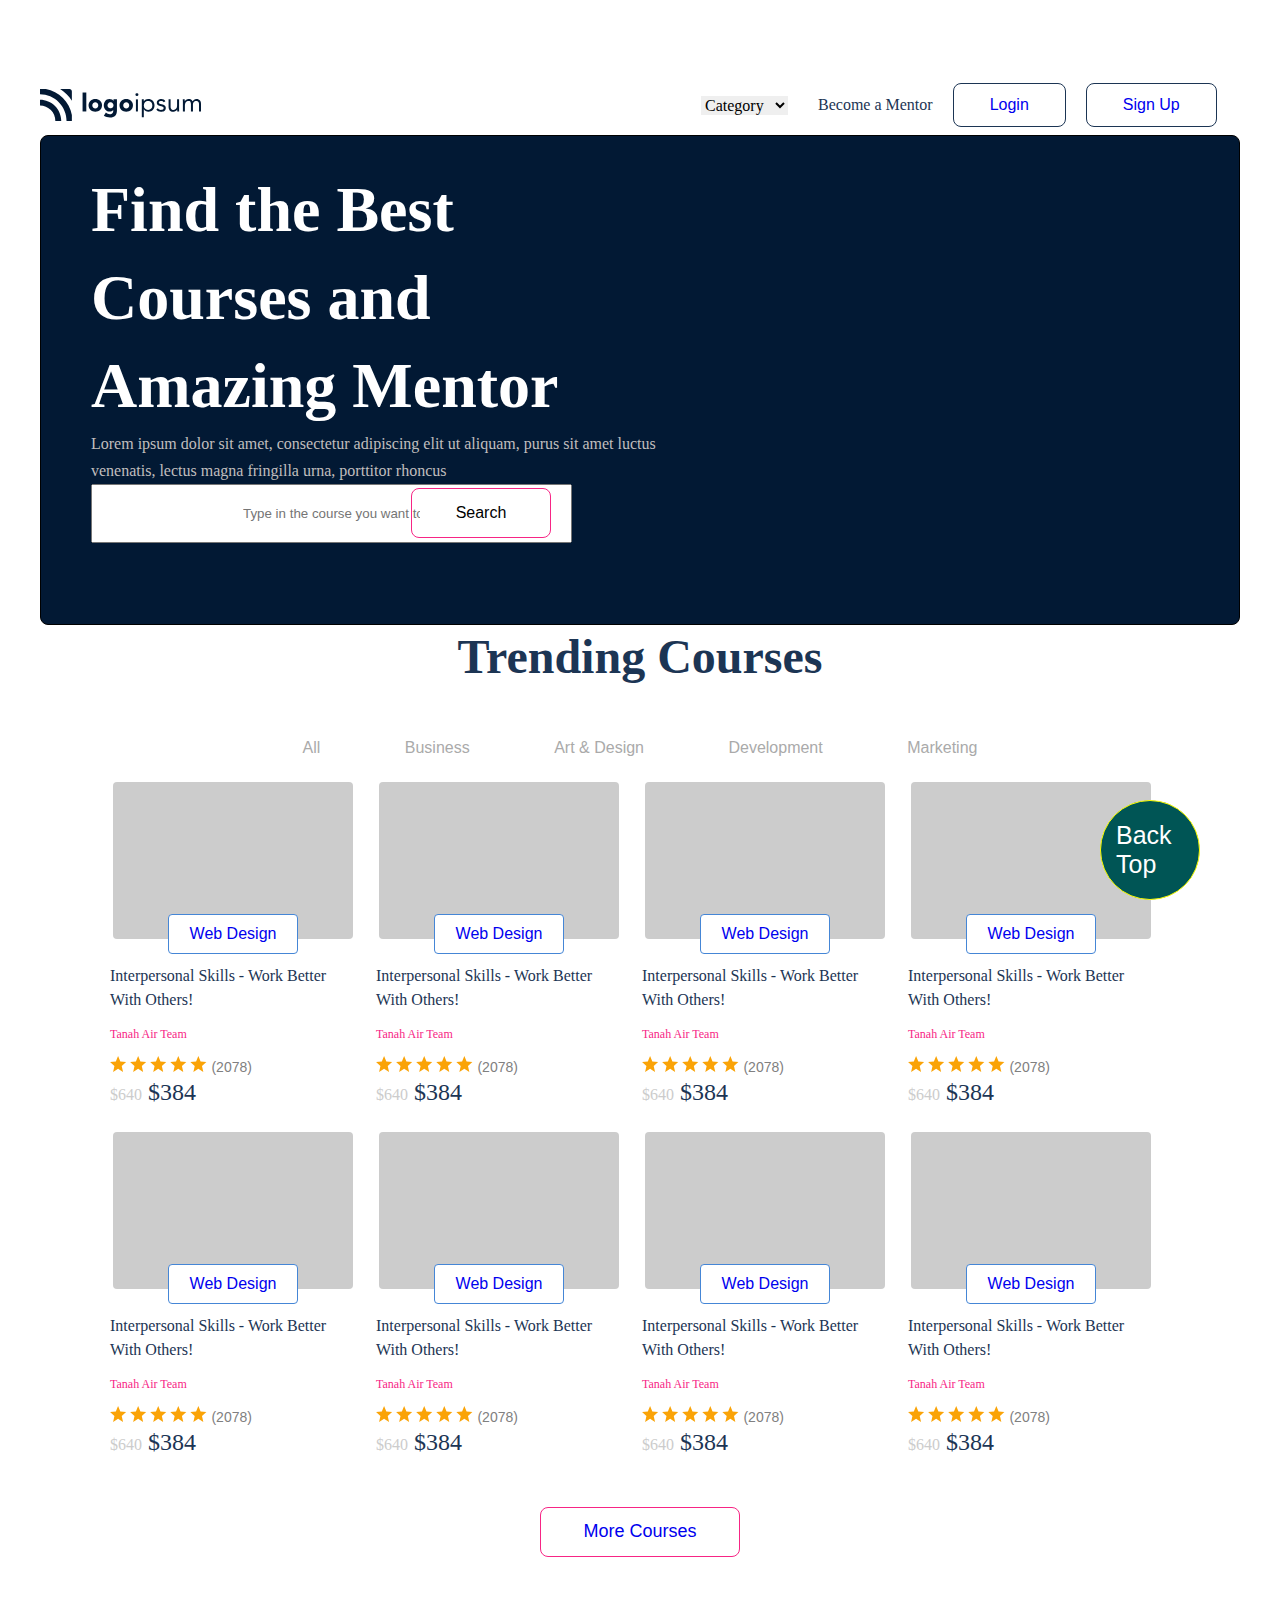
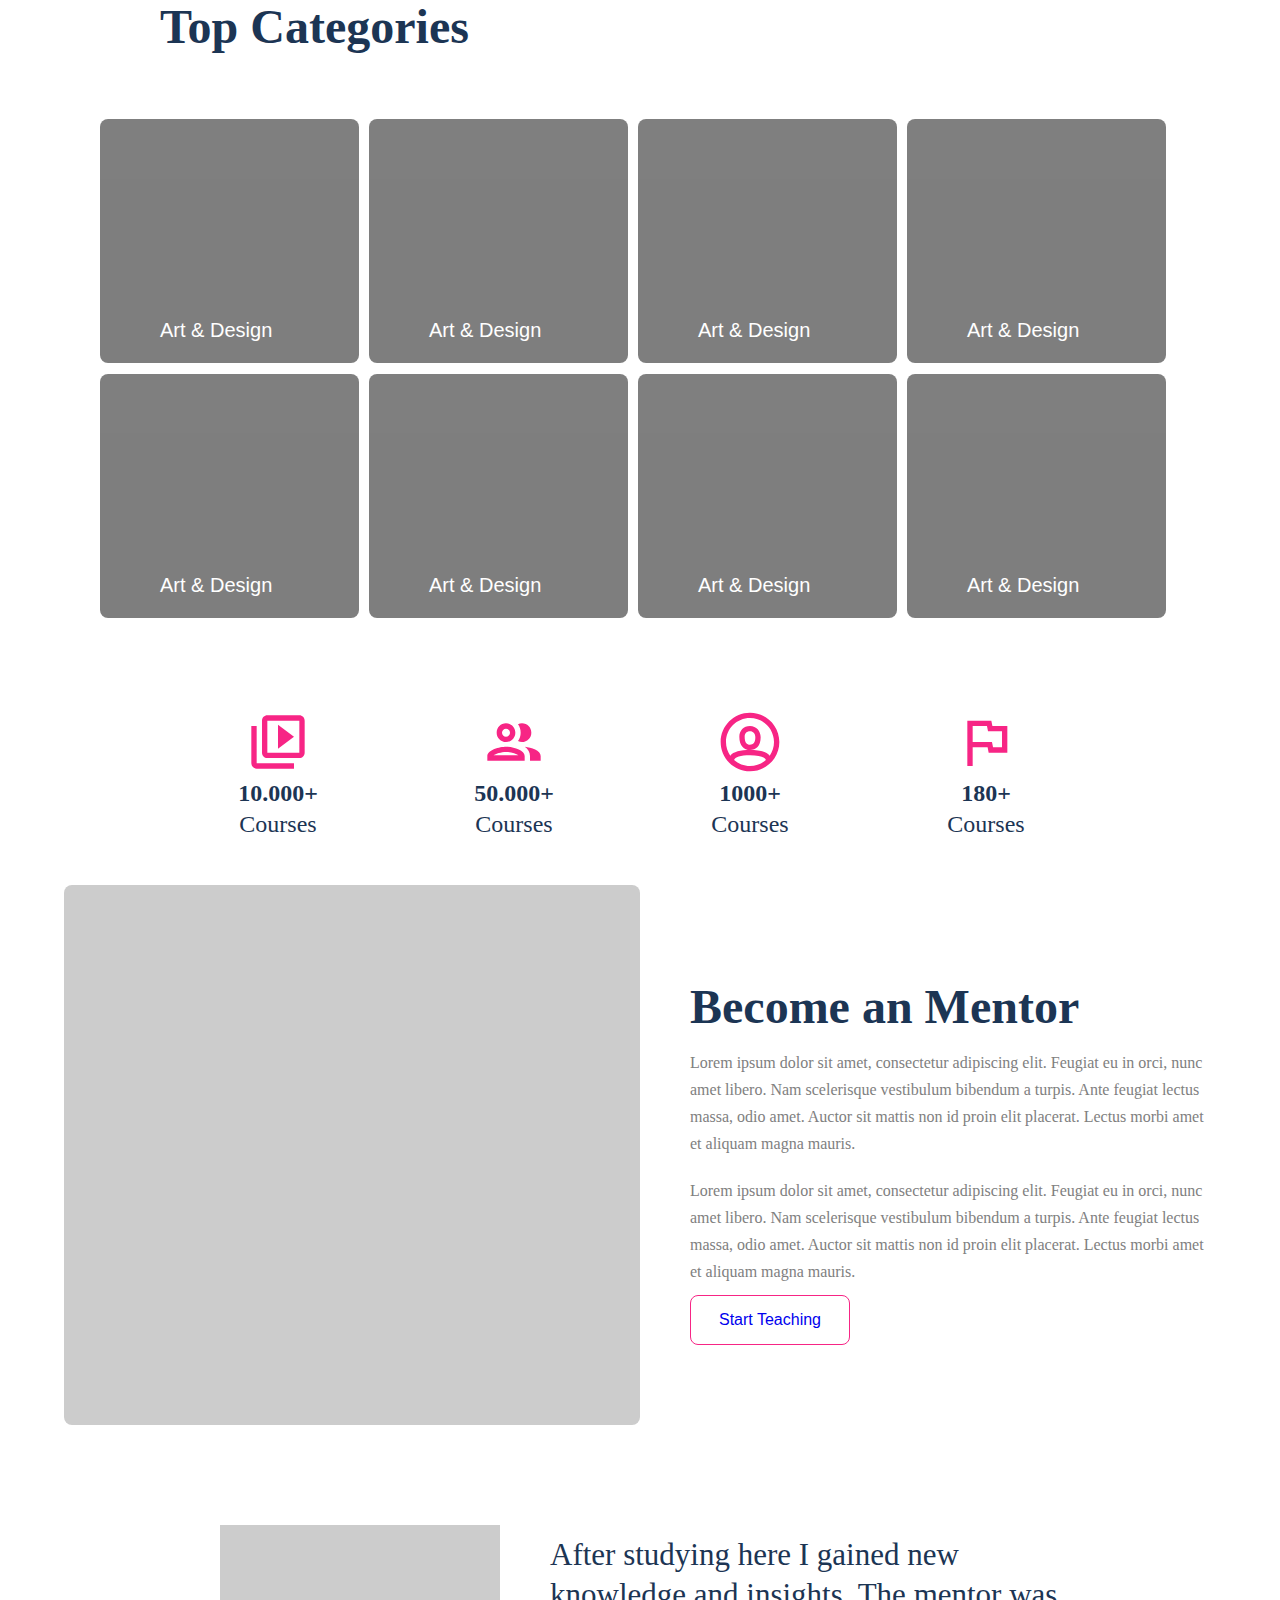
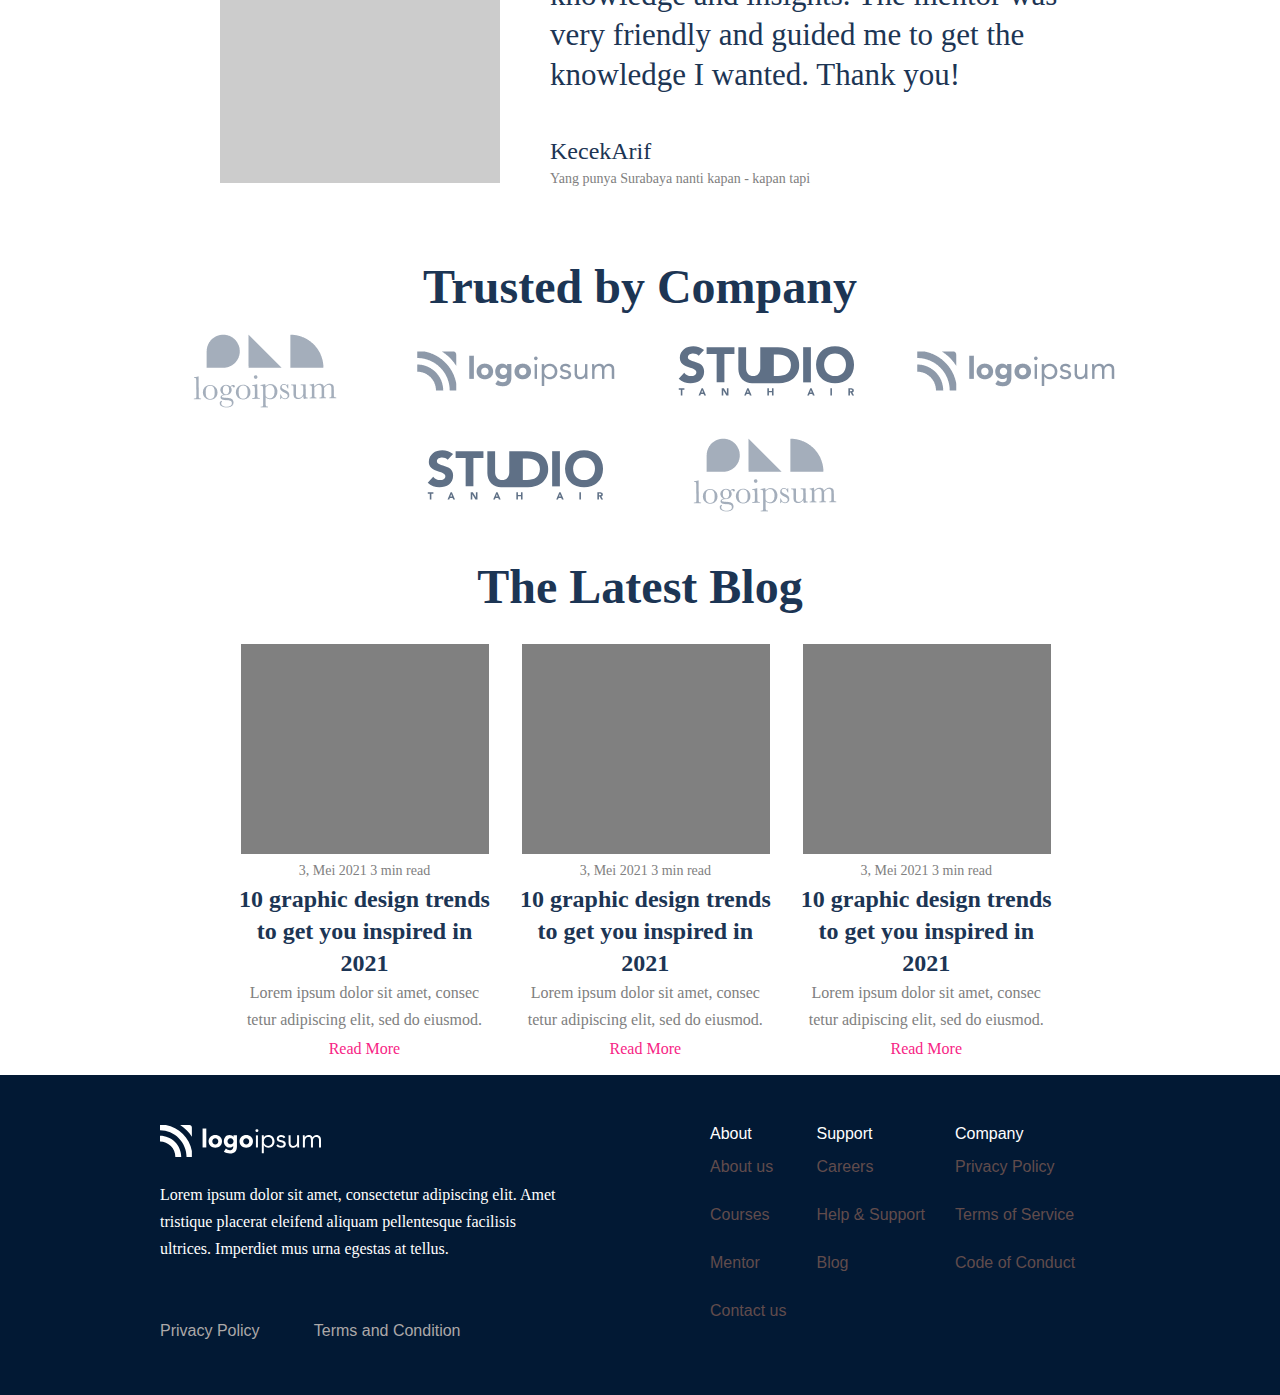
<file: index.html>
<!DOCTYPE html>
<html lang="en">
<head>
    <meta charset="UTF-8">
    <meta name="viewport" content="width=device-width, initial-scale=1.0">
    <title>Home page</title>
    <link rel="stylesheet" href="./scss/main.css">
</head>
<body>
    
    

    <header>
        <div class="container">

            <nav>
                <svg xmlns="http://www.w3.org/2000/svg" width="161" height="32" viewBox="0 0 161 32" fill="none">
                    <path d="M0 10.6653V16.5895C2.01585 16.5881 4.01219 16.9859 5.87479 17.7601C7.73739 18.5343 9.4297 19.6697 10.8549 21.1015C12.2797 22.5327 13.4097 24.2319 14.1802 26.1019C14.9507 27.9719 15.3466 29.9762 15.3453 32H21.2402C21.2349 26.344 18.9955 20.9212 15.0135 16.9215C11.0314 12.9217 5.632 10.6717 0 10.6653H0Z" fill="#021934"/>
                    <path d="M29.4803 0H20.1382C24.8642 3.00768 28.8687 7.02862 31.8643 11.7743V2.39241C31.8639 1.75775 31.6125 1.14924 31.1655 0.700619C30.7184 0.252003 30.1123 -1.57043e-07 29.4803 0Z" fill="#021934"/>
                <path d="M5.86977 0H0V5.33388C7.04017 5.34123 13.7899 8.15302 18.7681 13.1523C23.7464 18.1515 26.5465 24.9298 26.554 31.9999H31.8645V26.1052C30.6638 19.6265 27.5376 13.6648 22.8976 9.00502C18.2575 4.34523 12.321 1.20578 5.86977 0Z" fill="#021934"/>
                <path d="M46.3133 3.52246H42.5718V22.4613H46.3133V3.52246Z" fill="#021934"/>
                <path d="M60.0706 11.7281C59.4477 11.1594 58.7186 10.7206 57.9256 10.4371C56.2221 9.83639 54.3656 9.83639 52.6621 10.4371C51.8688 10.7204 51.1394 11.1593 50.5163 11.7281C49.9053 12.2938 49.4171 12.9801 49.0824 13.7441C48.7365 14.5775 48.5583 15.4714 48.5583 16.3744C48.5583 17.2773 48.7365 18.1713 49.0824 19.0047C49.4158 19.7708 49.9041 20.459 50.5163 21.0257C51.1383 21.5949 51.8673 22.0336 52.6604 22.3158C54.3638 22.9176 56.2206 22.9176 57.924 22.3158C58.7174 22.0336 59.4466 21.5949 60.0689 21.0257C60.6809 20.4588 61.1691 19.7706 61.5028 19.0047C61.8488 18.1713 62.0269 17.2773 62.0269 16.3744C62.0269 15.4714 61.8488 14.5775 61.5028 13.7441C61.1684 12.9804 60.6809 12.2941 60.0706 11.7281ZM57.5013 18.6047C56.8954 19.1528 56.1089 19.4561 55.2935 19.4561C54.478 19.4561 53.6915 19.1528 53.0856 18.6047C52.5763 17.9734 52.2985 17.1856 52.2985 16.3731C52.2985 15.5606 52.5763 14.7728 53.0856 14.1415C53.6915 13.5934 54.478 13.2901 55.2935 13.2901C56.1089 13.2901 56.8954 13.5934 57.5013 14.1415C58.0106 14.7728 58.2884 15.5606 58.2884 16.3731C58.2884 17.1856 58.0106 17.9734 57.5013 18.6047Z" fill="#021934"/>
                <path d="M73.5031 11.8903H73.4562C73.2831 11.6464 73.0822 11.4237 72.8575 11.2268C72.5852 10.9849 72.2838 10.7784 71.9602 10.612C71.1424 10.1906 70.2346 9.97586 69.3155 9.98635C68.51 9.97219 67.7135 10.1573 66.9961 10.5253C66.3276 10.8729 65.7374 11.3547 65.262 11.9409C64.7772 12.545 64.4053 13.2323 64.1643 13.9695C63.9081 14.729 63.7775 15.5255 63.7778 16.3274C63.7683 17.1881 63.912 18.0437 64.2021 18.8537C64.4649 19.5929 64.8746 20.2708 65.4062 20.8461C65.9359 21.4091 66.5787 21.8526 67.2921 22.1472C68.0677 22.4646 68.899 22.6221 69.7364 22.6103C70.3559 22.5996 70.9684 22.4766 71.5443 22.2474C72.1902 22.0013 72.7498 21.57 73.1535 21.0069H73.2038V22.1859C73.2178 22.5791 73.1533 22.9712 73.014 23.339C72.8748 23.7068 72.6636 24.0428 72.3929 24.3274C72.0495 24.6325 71.648 24.8645 71.2127 25.0092C70.7774 25.1539 70.3174 25.2085 69.8605 25.1695C69.1361 25.1776 68.4181 25.0324 67.7533 24.7434C67.0918 24.4465 66.4746 24.0588 65.9194 23.5914L63.8491 26.6945C64.6953 27.379 65.6845 27.8629 66.7429 28.1101C67.7902 28.3519 68.8614 28.4737 69.936 28.473C72.2973 28.473 74.0557 27.876 75.2112 26.6819C76.3668 25.4878 76.9448 23.7384 76.9453 21.4339V10.287H73.5073L73.5031 11.8903ZM73.2784 17.439C73.1308 17.7954 72.9145 18.1191 72.642 18.3914C72.3645 18.669 72.0392 18.8939 71.6818 19.055C71.3108 19.2204 70.9093 19.3059 70.5033 19.3059C70.0973 19.3059 69.6958 19.2204 69.3247 19.055C68.9721 18.8916 68.6511 18.667 68.3763 18.3914C68.1026 18.1168 67.8855 17.7907 67.7373 17.4318C67.5891 17.0729 67.5129 16.6881 67.5129 16.2996C67.5129 15.9111 67.5891 15.5263 67.7373 15.1674C67.8855 14.8085 68.1026 14.4824 68.3763 14.2078C68.6512 13.9322 68.9722 13.7073 69.3247 13.5434C69.6959 13.3785 70.0974 13.2933 70.5033 13.2933C70.9092 13.2933 71.3106 13.3785 71.6818 13.5434C72.0391 13.7051 72.3643 13.9302 72.642 14.2078C73.0536 14.6233 73.3336 15.1518 73.4469 15.7267C73.5601 16.3016 73.5015 16.8974 73.2784 17.439Z" fill="#021934"/>
                <path d="M91.0015 11.7281C90.3786 11.1594 89.6496 10.7206 88.8565 10.4371C87.153 9.83639 85.2965 9.83639 83.593 10.4371C82.7997 10.7204 82.0703 11.1593 81.4472 11.7281C80.8362 12.2938 80.348 12.9801 80.0133 13.7441C79.6674 14.5775 79.4893 15.4714 79.4893 16.3744C79.4893 17.2773 79.6674 18.1713 80.0133 19.0047C80.3468 19.7708 80.835 20.459 81.4472 21.0257C82.0697 21.5951 82.7993 22.0338 83.593 22.3158C85.2964 22.9176 87.1532 22.9176 88.8565 22.3158C89.65 22.0336 90.3792 21.5949 91.0015 21.0257C91.6137 20.459 92.102 19.7708 92.4354 19.0047C92.7814 18.1713 92.9595 17.2773 92.9595 16.3744C92.9595 15.4714 92.7814 14.5775 92.4354 13.7441C92.1007 12.9801 91.6126 12.2938 91.0015 11.7281ZM88.4322 18.6047C87.8264 19.1528 87.0398 19.4561 86.2244 19.4561C85.4089 19.4561 84.6224 19.1528 84.0165 18.6047C83.5073 17.9734 83.2294 17.1856 83.2294 16.3731C83.2294 15.5606 83.5073 14.7728 84.0165 14.1415C84.6224 13.5934 85.4089 13.2901 86.2244 13.2901C87.0398 13.2901 87.8264 13.5934 88.4322 14.1415C88.9415 14.7728 89.2193 15.5606 89.2193 16.3731C89.2193 17.1856 88.9415 17.9734 88.4322 18.6047Z" fill="#021934"/>
                <path d="M97.9226 10.3713H95.916V22.4614H97.9226V10.3713Z" fill="#021934"/>
                <path d="M96.92 4.1719C96.7254 4.16818 96.5322 4.20529 96.3528 4.28083C96.1733 4.35638 96.0115 4.46871 95.8777 4.61063C95.6737 4.81721 95.5351 5.07981 95.4795 5.36535C95.4238 5.65088 95.4536 5.94657 95.565 6.21514C95.6764 6.48372 95.8645 6.71316 96.1056 6.87456C96.3466 7.03596 96.6299 7.12208 96.9196 7.12208C97.2093 7.12208 97.4926 7.03596 97.7336 6.87456C97.9747 6.71316 98.1628 6.48372 98.2742 6.21514C98.3856 5.94657 98.4154 5.65088 98.3597 5.36535C98.3041 5.07981 98.1655 4.81721 97.9615 4.61063C97.8279 4.46865 97.6663 4.35627 97.4869 4.28072C97.3076 4.20516 97.1145 4.16809 96.92 4.1719Z" fill="#021934"/>
                <path d="M112.766 11.8738C112.202 11.295 111.523 10.8415 110.773 10.5424C109.95 10.2167 109.072 10.0545 108.188 10.0649C107.354 10.0553 106.531 10.2413 105.782 10.6081C105.044 10.9764 104.391 11.4953 103.865 12.1314H103.811V10.3715H101.807V28.352H103.811V20.3184H103.862C104.288 21.0552 104.909 21.6591 105.656 22.0632C106.523 22.5507 107.504 22.7961 108.498 22.7739C109.311 22.7791 110.117 22.6163 110.865 22.2956C111.587 21.9879 112.239 21.5351 112.781 20.9651C113.331 20.3825 113.764 19.6985 114.055 18.9508C114.672 17.3195 114.672 15.5176 114.055 13.8864C113.761 13.1369 113.323 12.453 112.766 11.8738ZM112.058 18.1895C111.871 18.7159 111.579 19.1982 111.199 19.6065C110.819 20.0149 110.359 20.3405 109.849 20.5634C108.72 21.0275 107.455 21.0275 106.327 20.5634C105.816 20.3405 105.356 20.0146 104.975 19.6058C104.595 19.197 104.302 18.7141 104.115 18.187C103.721 17.0412 103.721 15.7959 104.115 14.6502C104.302 14.1231 104.595 13.6401 104.975 13.2314C105.356 12.8226 105.816 12.4966 106.327 12.2738C107.455 11.8096 108.72 11.8096 109.849 12.2738C110.36 12.4966 110.82 12.8226 111.2 13.2314C111.581 13.6401 111.874 14.1231 112.061 14.6502C112.455 15.7959 112.455 17.0412 112.061 18.187L112.058 18.1895Z" fill="#021934"/>
                <path d="M124.625 16.421C124.244 16.1347 123.82 15.9123 123.368 15.7625C122.871 15.5944 122.364 15.4604 121.85 15.3616C121.464 15.2954 121.082 15.2094 120.705 15.104C120.369 15.0123 120.042 14.8912 119.727 14.7419C119.475 14.627 119.248 14.4647 119.057 14.2635C118.894 14.0837 118.807 13.8479 118.813 13.605C118.809 13.343 118.885 13.086 119.031 12.869C119.176 12.6547 119.364 12.474 119.584 12.3393C119.819 12.1965 120.076 12.0919 120.344 12.0294C120.618 11.9613 120.9 11.9265 121.182 11.9259C121.72 11.9091 122.252 12.0482 122.713 12.3267C123.129 12.5898 123.477 12.9482 123.729 13.3726L125.401 12.2619C125.031 11.5277 124.429 10.9371 123.69 10.5819C122.945 10.2344 122.132 10.058 121.311 10.0657C120.754 10.0643 120.2 10.1426 119.665 10.2981C119.152 10.4449 118.665 10.6723 118.223 10.9718C117.8 11.2584 117.448 11.6383 117.194 12.0825C116.931 12.5555 116.798 13.0903 116.809 13.632C116.788 14.1622 116.907 14.6886 117.156 15.157C117.382 15.5488 117.698 15.8808 118.078 16.1254C118.497 16.3909 118.952 16.5953 119.428 16.7326C119.943 16.8875 120.483 17.0254 121.049 17.1461C121.375 17.2151 121.693 17.2926 122.001 17.3785C122.29 17.4564 122.567 17.5737 122.824 17.7271C123.051 17.8622 123.248 18.0425 123.403 18.2568C123.557 18.4942 123.634 18.7743 123.622 19.0576C123.631 19.3554 123.55 19.6489 123.39 19.8997C123.231 20.1375 123.02 20.3361 122.773 20.4808C122.506 20.6405 122.215 20.7543 121.911 20.8176C121.603 20.8857 121.288 20.9204 120.972 20.9212C120.347 20.9455 119.727 20.7932 119.184 20.4816C118.684 20.1623 118.245 19.7569 117.885 19.2842L116.292 20.5246C116.785 21.2938 117.485 21.9069 118.311 22.293C119.158 22.6304 120.063 22.7931 120.974 22.7713C121.567 22.7718 122.158 22.7026 122.734 22.565C123.283 22.4376 123.806 22.2147 124.278 21.9065C124.729 21.6057 125.103 21.2016 125.368 20.7275C125.656 20.1895 125.799 19.5849 125.781 18.9743C125.797 18.4493 125.692 17.9278 125.472 17.4509C125.273 17.0466 124.983 16.6942 124.625 16.421Z" fill="#021934"/>
                <path d="M139.082 19.594V10.3713H137.075V16.2661C137.082 16.9016 137.008 17.5353 136.857 18.1524C136.728 18.6813 136.5 19.1808 136.186 19.6244C135.887 20.0367 135.488 20.3657 135.028 20.5801C134.498 20.8164 133.923 20.9315 133.343 20.917C132.951 20.9488 132.557 20.8856 132.195 20.7328C131.832 20.58 131.511 20.3419 131.259 20.0387C130.777 19.3344 130.541 18.4895 130.588 17.6362V10.3713H128.582V17.8374C128.576 18.5142 128.667 19.1883 128.852 19.8391C129.013 20.416 129.3 20.95 129.69 21.4029C130.082 21.8456 130.569 22.1915 131.116 22.4134C131.767 22.6686 132.462 22.7917 133.161 22.7755C133.631 22.7793 134.099 22.7138 134.551 22.581C134.958 22.4619 135.347 22.2883 135.708 22.0648C136.036 21.8618 136.334 21.6141 136.595 21.3288C136.829 21.0749 137.024 20.7874 137.174 20.4757H137.226C137.226 20.821 137.234 21.1578 137.252 21.4862C137.269 21.8147 137.277 22.142 137.277 22.4681H139.181C139.181 22.0712 139.164 21.6319 139.129 21.1502C139.094 20.6686 139.079 20.1498 139.082 19.594Z" fill="#021934"/>
                <path d="M160.768 13.0198C160.634 12.4348 160.37 11.8878 159.996 11.4198C159.618 10.967 159.131 10.619 158.581 10.4093C157.889 10.1583 157.156 10.0401 156.42 10.0606C155.622 10.0256 154.831 10.2375 154.156 10.6678C153.531 11.1185 153.005 11.6949 152.613 12.3604C152.511 12.1532 152.377 11.9163 152.214 11.6497C152.032 11.3617 151.802 11.1081 151.533 10.9002C151.202 10.6479 150.834 10.449 150.442 10.3107C149.916 10.1331 149.363 10.0498 148.808 10.0648C148.338 10.0609 147.87 10.1265 147.419 10.2594C147.012 10.3785 146.623 10.5521 146.261 10.7756C145.933 10.9788 145.635 11.2265 145.374 11.5116C145.14 11.7654 144.945 12.0529 144.796 12.3646H144.744C144.744 12.0194 144.735 11.6842 144.719 11.3541C144.702 11.024 144.693 10.6998 144.693 10.3722H142.789C142.789 10.7691 142.806 11.2084 142.84 11.6901C142.874 12.1718 142.891 12.6885 142.891 13.2404V22.4623H144.9V16.5726C144.893 15.9368 144.967 15.3028 145.119 14.6855C145.247 14.1563 145.474 13.6567 145.789 13.2135C146.088 12.801 146.486 12.472 146.947 12.2577C147.477 12.0212 148.052 11.9062 148.632 11.9208C148.975 11.8914 149.321 11.9538 149.632 12.1017C149.944 12.2496 150.211 12.4777 150.406 12.7629C150.837 13.649 151.024 14.6347 150.947 15.6177V22.464H152.95V15.4863C152.944 14.9891 153.027 14.4948 153.194 14.0269C153.343 13.6122 153.571 13.2306 153.865 12.9036C154.143 12.5974 154.48 12.3513 154.856 12.1802C155.235 12.0075 155.648 11.9193 156.065 11.9217C156.56 11.9036 157.053 12.0007 157.505 12.2055C157.862 12.3783 158.17 12.6359 158.405 12.9558C158.631 13.2725 158.789 13.6329 158.869 14.0143C158.955 14.4133 158.998 14.8204 158.997 15.2286V22.4623H161V15.125C161.007 14.4165 160.929 13.7096 160.768 13.0198Z" fill="#021934"/>
            </svg>

            <select name="" id="">
                <option value=""> Category</option>
                <option value=""> Css</option>
                <option value=""> Scss</option>
                <option value=""> JavaScript</option>
            </select>
            <p class="text-nav">
                Become a Mentor
            </p>

            <div class="btn-nav">
                <a href="#">Login</a>
            </div>
            <div class="btn-nav2">
                <a href="#">Sign Up</a>
            </div>  
            </nav>
            
        <div class="hero">
            <p class="text-find">Find the Best Courses and Amazing Mentor</p>
            <p class="text-hero">Lorem ipsum dolor sit amet, consectetur adipiscing elit ut aliquam, purus sit amet luctus venenatis, lectus magna fringilla urna, porttitor rhoncus </p>
            <input type="" placeholder="Type in the course you want to learn"> 
            <div class="btn-hero">
                <a href="#">Search</a>
            </div>
        </div>
            <div class="rect-hero"></div>
        </div>
    </header>


    <main class="main-home">



        <section class="trending">
            <div class="container">
                <p class="text-home1">Trending Courses</p>

                <ul class="par-home">
                    <li class="item-home">
                        <a href="#">All</a>
                        <a href="#">Business</a>
                        <a href="#">Art & Design</a>
                        <a href="#">Development</a>
                        <a href="#">Marketing</a>
                    </li>
                </ul>

                <div class="cards-home">
                    <div class="card-home">
                        <div class="gray-holder"></div>
                        <div class="btn-home">
                            <a href="#">Web Design</a>
                        </div>
                        <p class="card-text1">Interpersonal skills - work better with others!</p>
                        <p class="card-text2">Tanah Air Team</p>
                        <div class="star-home">
                            <svg xmlns="http://www.w3.org/2000/svg" width="97" height="16" viewBox="0 0 97 16" fill="none">
                                <path fill-rule="evenodd" clip-rule="evenodd" d="M8.08141 12.8589L13.0422 16L11.7258 10.08L16.1086 6.09684L10.3371 5.58316L8.08141 0L5.82576 5.58316L0.0541992 6.09684L4.43706 10.08L3.12059 16L8.08141 12.8589Z" fill="#FAA307"/>
                                <path fill-rule="evenodd" clip-rule="evenodd" d="M28.1498 12.8589L33.1106 16L31.7941 10.08L36.177 6.09684L30.4054 5.58316L28.1498 0L25.8941 5.58316L20.1226 6.09684L24.5054 10.08L23.189 16L28.1498 12.8589Z" fill="#FAA307"/>
                                <path fill-rule="evenodd" clip-rule="evenodd" d="M48.2176 12.8589L53.1785 16L51.862 10.08L56.2449 6.09684L50.4733 5.58316L48.2176 0L45.962 5.58316L40.1904 6.09684L44.5733 10.08L43.2568 16L48.2176 12.8589Z" fill="#FAA307"/>
                                <path fill-rule="evenodd" clip-rule="evenodd" d="M68.2858 12.8589L73.2466 16L71.9301 10.08L76.313 6.09684L70.5414 5.58316L68.2858 0L66.0301 5.58316L60.2585 6.09684L64.6414 10.08L63.3249 16L68.2858 12.8589Z" fill="#FAA307"/>
                                <path fill-rule="evenodd" clip-rule="evenodd" d="M88.3536 12.8589L93.3144 16L91.998 10.08L96.3808 6.09684L90.6093 5.58316L88.3536 0L86.098 5.58316L80.3264 6.09684L84.7093 10.08L83.3928 16L88.3536 12.8589Z" fill="#FAA307"/>
                                </svg> <span>(2078)</span>
                        </div>
                        <p class="price"><span>$640</span> $384</p>
                    </div>
                    <div class="card-home">
                        <div class="gray-holder"></div>
                        <div class="btn-home">
                            <a href="#">Web Design</a>
                        </div>
                        <p class="card-text1">Interpersonal skills - work better with others!</p>
                        <p class="card-text2">Tanah Air Team</p>
                        <div class="star-home">
                            <svg xmlns="http://www.w3.org/2000/svg" width="97" height="16" viewBox="0 0 97 16" fill="none">
                                <path fill-rule="evenodd" clip-rule="evenodd" d="M8.08141 12.8589L13.0422 16L11.7258 10.08L16.1086 6.09684L10.3371 5.58316L8.08141 0L5.82576 5.58316L0.0541992 6.09684L4.43706 10.08L3.12059 16L8.08141 12.8589Z" fill="#FAA307"/>
                                <path fill-rule="evenodd" clip-rule="evenodd" d="M28.1498 12.8589L33.1106 16L31.7941 10.08L36.177 6.09684L30.4054 5.58316L28.1498 0L25.8941 5.58316L20.1226 6.09684L24.5054 10.08L23.189 16L28.1498 12.8589Z" fill="#FAA307"/>
                                <path fill-rule="evenodd" clip-rule="evenodd" d="M48.2176 12.8589L53.1785 16L51.862 10.08L56.2449 6.09684L50.4733 5.58316L48.2176 0L45.962 5.58316L40.1904 6.09684L44.5733 10.08L43.2568 16L48.2176 12.8589Z" fill="#FAA307"/>
                                <path fill-rule="evenodd" clip-rule="evenodd" d="M68.2858 12.8589L73.2466 16L71.9301 10.08L76.313 6.09684L70.5414 5.58316L68.2858 0L66.0301 5.58316L60.2585 6.09684L64.6414 10.08L63.3249 16L68.2858 12.8589Z" fill="#FAA307"/>
                                <path fill-rule="evenodd" clip-rule="evenodd" d="M88.3536 12.8589L93.3144 16L91.998 10.08L96.3808 6.09684L90.6093 5.58316L88.3536 0L86.098 5.58316L80.3264 6.09684L84.7093 10.08L83.3928 16L88.3536 12.8589Z" fill="#FAA307"/>
                                </svg> <span>(2078)</span>
                        </div>
                        <p class="price"><span>$640</span> $384</p>
                    </div>
                    <div class="card-home">
                        <div class="gray-holder"></div>
                        <div class="btn-home">
                            <a href="#">Web Design</a>
                        </div>
                        <p class="card-text1">Interpersonal skills - work better with others!</p>
                        <p class="card-text2">Tanah Air Team</p>
                        <div class="star-home">
                            <svg xmlns="http://www.w3.org/2000/svg" width="97" height="16" viewBox="0 0 97 16" fill="none">
                                <path fill-rule="evenodd" clip-rule="evenodd" d="M8.08141 12.8589L13.0422 16L11.7258 10.08L16.1086 6.09684L10.3371 5.58316L8.08141 0L5.82576 5.58316L0.0541992 6.09684L4.43706 10.08L3.12059 16L8.08141 12.8589Z" fill="#FAA307"/>
                                <path fill-rule="evenodd" clip-rule="evenodd" d="M28.1498 12.8589L33.1106 16L31.7941 10.08L36.177 6.09684L30.4054 5.58316L28.1498 0L25.8941 5.58316L20.1226 6.09684L24.5054 10.08L23.189 16L28.1498 12.8589Z" fill="#FAA307"/>
                                <path fill-rule="evenodd" clip-rule="evenodd" d="M48.2176 12.8589L53.1785 16L51.862 10.08L56.2449 6.09684L50.4733 5.58316L48.2176 0L45.962 5.58316L40.1904 6.09684L44.5733 10.08L43.2568 16L48.2176 12.8589Z" fill="#FAA307"/>
                                <path fill-rule="evenodd" clip-rule="evenodd" d="M68.2858 12.8589L73.2466 16L71.9301 10.08L76.313 6.09684L70.5414 5.58316L68.2858 0L66.0301 5.58316L60.2585 6.09684L64.6414 10.08L63.3249 16L68.2858 12.8589Z" fill="#FAA307"/>
                                <path fill-rule="evenodd" clip-rule="evenodd" d="M88.3536 12.8589L93.3144 16L91.998 10.08L96.3808 6.09684L90.6093 5.58316L88.3536 0L86.098 5.58316L80.3264 6.09684L84.7093 10.08L83.3928 16L88.3536 12.8589Z" fill="#FAA307"/>
                                </svg> <span>(2078)</span>
                        </div>
                        <p class="price"><span>$640</span> $384</p>
                    </div>
                    <div class="card-home">
                        <div class="gray-holder"></div>
                        <div class="btn-home">
                            <a href="#">Web Design</a>
                        </div>
                        <p class="card-text1">Interpersonal skills - work better with others!</p>
                        <p class="card-text2">Tanah Air Team</p>
                        <div class="star-home">
                            <svg xmlns="http://www.w3.org/2000/svg" width="97" height="16" viewBox="0 0 97 16" fill="none">
                                <path fill-rule="evenodd" clip-rule="evenodd" d="M8.08141 12.8589L13.0422 16L11.7258 10.08L16.1086 6.09684L10.3371 5.58316L8.08141 0L5.82576 5.58316L0.0541992 6.09684L4.43706 10.08L3.12059 16L8.08141 12.8589Z" fill="#FAA307"/>
                                <path fill-rule="evenodd" clip-rule="evenodd" d="M28.1498 12.8589L33.1106 16L31.7941 10.08L36.177 6.09684L30.4054 5.58316L28.1498 0L25.8941 5.58316L20.1226 6.09684L24.5054 10.08L23.189 16L28.1498 12.8589Z" fill="#FAA307"/>
                                <path fill-rule="evenodd" clip-rule="evenodd" d="M48.2176 12.8589L53.1785 16L51.862 10.08L56.2449 6.09684L50.4733 5.58316L48.2176 0L45.962 5.58316L40.1904 6.09684L44.5733 10.08L43.2568 16L48.2176 12.8589Z" fill="#FAA307"/>
                                <path fill-rule="evenodd" clip-rule="evenodd" d="M68.2858 12.8589L73.2466 16L71.9301 10.08L76.313 6.09684L70.5414 5.58316L68.2858 0L66.0301 5.58316L60.2585 6.09684L64.6414 10.08L63.3249 16L68.2858 12.8589Z" fill="#FAA307"/>
                                <path fill-rule="evenodd" clip-rule="evenodd" d="M88.3536 12.8589L93.3144 16L91.998 10.08L96.3808 6.09684L90.6093 5.58316L88.3536 0L86.098 5.58316L80.3264 6.09684L84.7093 10.08L83.3928 16L88.3536 12.8589Z" fill="#FAA307"/>
                                </svg> <span>(2078)</span>
                        </div>
                        <p class="price"><span>$640</span> $384</p>
                    </div>
                    <div class="card-home">
                        <div class="gray-holder"></div>
                        <div class="btn-home">
                            <a href="#">Web Design</a>
                        </div>
                        <p class="card-text1">Interpersonal skills - work better with others!</p>
                        <p class="card-text2">Tanah Air Team</p>
                        <div class="star-home">
                            <svg xmlns="http://www.w3.org/2000/svg" width="97" height="16" viewBox="0 0 97 16" fill="none">
                                <path fill-rule="evenodd" clip-rule="evenodd" d="M8.08141 12.8589L13.0422 16L11.7258 10.08L16.1086 6.09684L10.3371 5.58316L8.08141 0L5.82576 5.58316L0.0541992 6.09684L4.43706 10.08L3.12059 16L8.08141 12.8589Z" fill="#FAA307"/>
                                <path fill-rule="evenodd" clip-rule="evenodd" d="M28.1498 12.8589L33.1106 16L31.7941 10.08L36.177 6.09684L30.4054 5.58316L28.1498 0L25.8941 5.58316L20.1226 6.09684L24.5054 10.08L23.189 16L28.1498 12.8589Z" fill="#FAA307"/>
                                <path fill-rule="evenodd" clip-rule="evenodd" d="M48.2176 12.8589L53.1785 16L51.862 10.08L56.2449 6.09684L50.4733 5.58316L48.2176 0L45.962 5.58316L40.1904 6.09684L44.5733 10.08L43.2568 16L48.2176 12.8589Z" fill="#FAA307"/>
                                <path fill-rule="evenodd" clip-rule="evenodd" d="M68.2858 12.8589L73.2466 16L71.9301 10.08L76.313 6.09684L70.5414 5.58316L68.2858 0L66.0301 5.58316L60.2585 6.09684L64.6414 10.08L63.3249 16L68.2858 12.8589Z" fill="#FAA307"/>
                                <path fill-rule="evenodd" clip-rule="evenodd" d="M88.3536 12.8589L93.3144 16L91.998 10.08L96.3808 6.09684L90.6093 5.58316L88.3536 0L86.098 5.58316L80.3264 6.09684L84.7093 10.08L83.3928 16L88.3536 12.8589Z" fill="#FAA307"/>
                                </svg> <span>(2078)</span>
                        </div>
                        <p class="price"><span>$640</span> $384</p>
                    </div>
                    <div class="card-home">
                        <div class="gray-holder"></div>
                        <div class="btn-home">
                            <a href="#">Web Design</a>
                        </div>
                        <p class="card-text1">Interpersonal skills - work better with others!</p>
                        <p class="card-text2">Tanah Air Team</p>
                        <div class="star-home">
                            <svg xmlns="http://www.w3.org/2000/svg" width="97" height="16" viewBox="0 0 97 16" fill="none">
                                <path fill-rule="evenodd" clip-rule="evenodd" d="M8.08141 12.8589L13.0422 16L11.7258 10.08L16.1086 6.09684L10.3371 5.58316L8.08141 0L5.82576 5.58316L0.0541992 6.09684L4.43706 10.08L3.12059 16L8.08141 12.8589Z" fill="#FAA307"/>
                                <path fill-rule="evenodd" clip-rule="evenodd" d="M28.1498 12.8589L33.1106 16L31.7941 10.08L36.177 6.09684L30.4054 5.58316L28.1498 0L25.8941 5.58316L20.1226 6.09684L24.5054 10.08L23.189 16L28.1498 12.8589Z" fill="#FAA307"/>
                                <path fill-rule="evenodd" clip-rule="evenodd" d="M48.2176 12.8589L53.1785 16L51.862 10.08L56.2449 6.09684L50.4733 5.58316L48.2176 0L45.962 5.58316L40.1904 6.09684L44.5733 10.08L43.2568 16L48.2176 12.8589Z" fill="#FAA307"/>
                                <path fill-rule="evenodd" clip-rule="evenodd" d="M68.2858 12.8589L73.2466 16L71.9301 10.08L76.313 6.09684L70.5414 5.58316L68.2858 0L66.0301 5.58316L60.2585 6.09684L64.6414 10.08L63.3249 16L68.2858 12.8589Z" fill="#FAA307"/>
                                <path fill-rule="evenodd" clip-rule="evenodd" d="M88.3536 12.8589L93.3144 16L91.998 10.08L96.3808 6.09684L90.6093 5.58316L88.3536 0L86.098 5.58316L80.3264 6.09684L84.7093 10.08L83.3928 16L88.3536 12.8589Z" fill="#FAA307"/>
                                </svg> <span>(2078)</span>
                        </div>
                        <p class="price"><span>$640</span> $384</p>
                    </div>
                    <div class="card-home">
                        <div class="gray-holder"></div>
                        <div class="btn-home">
                            <a href="#">Web Design</a>
                        </div>
                        <p class="card-text1">Interpersonal skills - work better with others!</p>
                        <p class="card-text2">Tanah Air Team</p>
                        <div class="star-home">
                            <svg xmlns="http://www.w3.org/2000/svg" width="97" height="16" viewBox="0 0 97 16" fill="none">
                                <path fill-rule="evenodd" clip-rule="evenodd" d="M8.08141 12.8589L13.0422 16L11.7258 10.08L16.1086 6.09684L10.3371 5.58316L8.08141 0L5.82576 5.58316L0.0541992 6.09684L4.43706 10.08L3.12059 16L8.08141 12.8589Z" fill="#FAA307"/>
                                <path fill-rule="evenodd" clip-rule="evenodd" d="M28.1498 12.8589L33.1106 16L31.7941 10.08L36.177 6.09684L30.4054 5.58316L28.1498 0L25.8941 5.58316L20.1226 6.09684L24.5054 10.08L23.189 16L28.1498 12.8589Z" fill="#FAA307"/>
                                <path fill-rule="evenodd" clip-rule="evenodd" d="M48.2176 12.8589L53.1785 16L51.862 10.08L56.2449 6.09684L50.4733 5.58316L48.2176 0L45.962 5.58316L40.1904 6.09684L44.5733 10.08L43.2568 16L48.2176 12.8589Z" fill="#FAA307"/>
                                <path fill-rule="evenodd" clip-rule="evenodd" d="M68.2858 12.8589L73.2466 16L71.9301 10.08L76.313 6.09684L70.5414 5.58316L68.2858 0L66.0301 5.58316L60.2585 6.09684L64.6414 10.08L63.3249 16L68.2858 12.8589Z" fill="#FAA307"/>
                                <path fill-rule="evenodd" clip-rule="evenodd" d="M88.3536 12.8589L93.3144 16L91.998 10.08L96.3808 6.09684L90.6093 5.58316L88.3536 0L86.098 5.58316L80.3264 6.09684L84.7093 10.08L83.3928 16L88.3536 12.8589Z" fill="#FAA307"/>
                                </svg> <span>(2078)</span>
                        </div>
                        <p class="price"><span>$640</span> $384</p>
                    </div>
                    <div class="card-home">
                        <div class="gray-holder"></div>
                        <div class="btn-home">
                            <a href="#">Web Design</a>
                        </div>
                        <p class="card-text1">Interpersonal skills - work better with others!</p>
                        <p class="card-text2">Tanah Air Team</p>
                        <div class="star-home">
                            <svg xmlns="http://www.w3.org/2000/svg" width="97" height="16" viewBox="0 0 97 16" fill="none">
                                <path fill-rule="evenodd" clip-rule="evenodd" d="M8.08141 12.8589L13.0422 16L11.7258 10.08L16.1086 6.09684L10.3371 5.58316L8.08141 0L5.82576 5.58316L0.0541992 6.09684L4.43706 10.08L3.12059 16L8.08141 12.8589Z" fill="#FAA307"/>
                                <path fill-rule="evenodd" clip-rule="evenodd" d="M28.1498 12.8589L33.1106 16L31.7941 10.08L36.177 6.09684L30.4054 5.58316L28.1498 0L25.8941 5.58316L20.1226 6.09684L24.5054 10.08L23.189 16L28.1498 12.8589Z" fill="#FAA307"/>
                                <path fill-rule="evenodd" clip-rule="evenodd" d="M48.2176 12.8589L53.1785 16L51.862 10.08L56.2449 6.09684L50.4733 5.58316L48.2176 0L45.962 5.58316L40.1904 6.09684L44.5733 10.08L43.2568 16L48.2176 12.8589Z" fill="#FAA307"/>
                                <path fill-rule="evenodd" clip-rule="evenodd" d="M68.2858 12.8589L73.2466 16L71.9301 10.08L76.313 6.09684L70.5414 5.58316L68.2858 0L66.0301 5.58316L60.2585 6.09684L64.6414 10.08L63.3249 16L68.2858 12.8589Z" fill="#FAA307"/>
                                <path fill-rule="evenodd" clip-rule="evenodd" d="M88.3536 12.8589L93.3144 16L91.998 10.08L96.3808 6.09684L90.6093 5.58316L88.3536 0L86.098 5.58316L80.3264 6.09684L84.7093 10.08L83.3928 16L88.3536 12.8589Z" fill="#FAA307"/>
                                </svg> <span>(2078)</span>
                        </div>
                        <p class="price"><span>$640</span> $384</p>
                    </div>
                </div>
                <div class="btn-home2">
                    <a href="#">More Courses</a>
                </div>
            </div>
        </section>

        <section class="categories">
            <div class="container">

                <p class="text-cat1">Top Categories</p>
                
                <div class="cards-cat">
                    <div class="card-cat">
                        <p>Art & Design</p>
                    </div>
                    <div class="card-cat">
                        <p>Art & Design</p>
                    </div>
                    <div class="card-cat">
                        <p>Art & Design</p>
                    </div>
                    <div class="card-cat">
                        <p>Art & Design</p>
                    </div>
                    <div class="card-cat">
                        <p>Art & Design</p>
                    </div>
                    <div class="card-cat">
                        <p>Art & Design</p>
                    </div>
                    <div class="card-cat">
                        <p>Art & Design</p>
                    </div>
                    <div class="card-cat">
                        <p>Art & Design</p>
                    </div>
                </div>
            </div>
            </section>

        <section class="actives">
                <div class="container">
                    <div class="act-par">

                        <div class="active-box">
                            <img src="./images/video_library.svg" alt="">
                            <p class="active-num">10.000+</p>
                            <p class="act-text1">Courses</p>
                        </div>
                        <div class="active-box">
                            <img src="/images/people.svg" alt="">
                            <p class="active-num">50.000+</p>
                            <p class="act-text1">Courses</p>
                        </div>
                        <div class="active-box">
                            <img src="./images/Container.svg" alt="">
                            <p class="active-num">1000+</p>
                            <p class="act-text1">Courses</p>
                        </div>
                        <div class="active-box">
                            <img src="./images/flag.svg" alt="">
                            <p class="active-num">180+</p>
                            <p class="act-text1">Courses</p>
                        </div>
                    </div>
                </div>
            </section>

        <section class="mentor">
            <div class="mentor-content">

                <div class="left-rect-m"></div>
            <div class="right-text-m">
                <p class="ment-text1">Become an Mentor</p>
                <p class="ment-text2">Lorem ipsum dolor sit amet, consectetur adipiscing elit. Feugiat eu in orci, nunc amet libero. Nam scelerisque vestibulum bibendum a turpis. Ante feugiat lectus massa, odio amet. Auctor sit mattis non id proin elit placerat. Lectus morbi amet et aliquam magna mauris.</p>
                <p class="ment-text2">Lorem ipsum dolor sit amet, consectetur adipiscing elit. Feugiat eu in orci, nunc amet libero. Nam scelerisque vestibulum bibendum a turpis. Ante feugiat lectus massa, odio amet. Auctor sit mattis non id proin elit placerat. Lectus morbi amet et aliquam magna mauris.</p>
                <div class="btn-mentor">
                    <a href="#">Start Teaching</a>
                </div>
            </div>
        </div>
        </section>

        <section class="kecek">
            <div class="container">
                <div class="kecek-content">

                    <div class="left-kecek">
                        
                    </div>
                    <div class="right-kecek">
                        <p class="kecek-text1">After studying here I gained new knowledge and insights. The mentor was very friendly and guided me to get the knowledge I wanted. Thank you!</p>
                        <p class="kecek-text2">KecekArif</p>
                        <p class="kecek-text3">Yang punya Surabaya nanti kapan - kapan tapi</p>
                    </div>
                </div>
            </div>
        </section>

        <section class="logos">
            <div class="container">
                    <p class="text-logo">Trusted by Company</p>
                    <div class="logo-2">
                        <img src="./images/01.png" alt="#">
                        <img src="./images/02.png" alt="#">
                        <img src="./images/05.svg" alt="#">
                        <img src="./images/02.png" alt="#">
                        <img src="./images/05.svg" alt="#">
                        <img src="./images/01.png" alt="#">
                    </div>
                </div>
            </div>
        </section>

        <section class="latest">
            <div class="container">
                <p class="text-l1">The Latest Blog</p>
                <div class="cards-latest">
                    <div class="card-latest">
                        <div class="gray-part"></div>
                        <p class="date">3, Mei 2021  3 min read</p>
                        <p class="text-l2">10 graphic design trends to get you inspired in 2021</p>
                        <p class="text-l3">Lorem ipsum dolor sit amet, consec tetur adipiscing elit, sed do eiusmod.</p>    
                        <p class="text-l4">Read More</p>
                    </div>
                    <div class="card-latest">
                        <div class="gray-part"></div>
                        <p class="date">3, Mei 2021  3 min read</p>
                        <p class="text-l2">10 graphic design trends to get you inspired in 2021</p>
                        <p class="text-l3">Lorem ipsum dolor sit amet, consec tetur adipiscing elit, sed do eiusmod.</p>    
                        <p class="text-l4">Read More</p>
                    </div>
                    <div class="card-latest">
                        <div class="gray-part"></div>
                        <p class="date">3, Mei 2021  3 min read</p>
                        <p class="text-l2">10 graphic design trends to get you inspired in 2021</p>
                        <p class="text-l3">Lorem ipsum dolor sit amet, consec tetur adipiscing elit, sed do eiusmod.</p>    
                        <p class="text-l4">Read More</p>
                    </div>
                </div>
            </div>
        </section>


    </main>


    <footer>
        <div class="container">
            <div class="content-footer">
                
                <div class="left-footer">
                    <svg xmlns="http://www.w3.org/2000/svg" width="161" height="32" viewBox="0 0 161 32" fill="none">
                        <path d="M0 10.665V16.5892C2.01585 16.5878 4.01219 16.9856 5.87479 17.7598C7.73739 18.534 9.4297 19.6695 10.8549 21.1012C12.2797 22.5324 13.4097 24.2316 14.1802 26.1017C14.9507 27.9717 15.3466 29.9759 15.3453 31.9997H21.2402C21.2349 26.3438 18.9955 20.921 15.0135 16.9212C11.0314 12.9215 5.632 10.6715 0 10.665H0Z" fill="white"/>
                        <path d="M29.4802 0H20.1381C24.8641 3.00768 28.8686 7.02862 31.8642 11.7743V2.39241C31.8637 1.75775 31.6124 1.14924 31.1653 0.700619C30.7183 0.252003 30.1122 -1.57043e-07 29.4802 0Z" fill="white"/>
                        <path d="M5.86977 0H0V5.33388C7.04017 5.34123 13.7899 8.15302 18.7681 13.1523C23.7464 18.1515 26.5465 24.9298 26.554 31.9999H31.8645V26.1052C30.6638 19.6265 27.5376 13.6648 22.8976 9.00502C18.2575 4.34523 12.321 1.20578 5.86977 0Z" fill="white"/>
                        <path d="M46.3136 3.52246H42.572V22.4613H46.3136V3.52246Z" fill="white"/>
                        <path d="M60.0705 11.7278C59.4476 11.1592 58.7185 10.7204 57.9255 10.4369C56.222 9.83615 54.3655 9.83615 52.662 10.4369C51.8686 10.7202 51.1392 11.159 50.5162 11.7278C49.9051 12.2935 49.417 12.9799 49.0823 13.7438C48.7363 14.5772 48.5582 15.4712 48.5582 16.3741C48.5582 17.277 48.7363 18.171 49.0823 19.0044C49.4157 19.7706 49.904 20.4588 50.5162 21.0255C51.1381 21.5947 51.8671 22.0333 52.6603 22.3156C54.3637 22.9174 56.2205 22.9174 57.9238 22.3156C58.7173 22.0333 59.4465 21.5947 60.0688 21.0255C60.6807 20.4585 61.169 19.7704 61.5027 19.0044C61.8487 18.171 62.0268 17.277 62.0268 16.3741C62.0268 15.4712 61.8487 14.5772 61.5027 13.7438C61.1683 12.9801 60.6808 12.2938 60.0705 11.7278ZM57.5012 18.6044C56.8953 19.1525 56.1088 19.4558 55.2933 19.4558C54.4779 19.4558 53.6913 19.1525 53.0855 18.6044C52.5762 17.9731 52.2984 17.1853 52.2984 16.3728C52.2984 15.5604 52.5762 14.7726 53.0855 14.1413C53.6913 13.5932 54.4779 13.2899 55.2933 13.2899C56.1088 13.2899 56.8953 13.5932 57.5012 14.1413C58.0104 14.7726 58.2883 15.5604 58.2883 16.3728C58.2883 17.1853 58.0104 17.9731 57.5012 18.6044Z" fill="white"/>
                        <path d="M73.5031 11.8901H73.4562C73.2831 11.6462 73.0822 11.4234 72.8575 11.2265C72.5852 10.9847 72.2838 10.7781 71.9602 10.6118C71.1424 10.1904 70.2346 9.97562 69.3155 9.98611C68.51 9.97194 67.7135 10.157 66.9961 10.5251C66.3276 10.8727 65.7374 11.3545 65.262 11.9406C64.7772 12.5448 64.4053 13.2321 64.1643 13.9693C63.9081 14.7287 63.7775 15.5252 63.7778 16.3271C63.7683 17.1879 63.912 18.0434 64.2021 18.8534C64.4649 19.5927 64.8746 20.2705 65.4062 20.8459C65.9359 21.4089 66.5787 21.8524 67.2921 22.1469C68.0677 22.4644 68.899 22.6219 69.7364 22.6101C70.3559 22.5993 70.9684 22.4764 71.5443 22.2471C72.1902 22.0011 72.7498 21.5697 73.1535 21.0067H73.2038V22.1856C73.2178 22.5789 73.1533 22.971 73.014 23.3387C72.8748 23.7065 72.6636 24.0426 72.3929 24.3271C72.0495 24.6322 71.648 24.8642 71.2127 25.009C70.7774 25.1537 70.3174 25.2082 69.8605 25.1692C69.1361 25.1774 68.4181 25.0322 67.7533 24.7431C67.0918 24.4463 66.4746 24.0586 65.9194 23.5911L63.8491 26.6943C64.6953 27.3788 65.6845 27.8627 66.7429 28.1098C67.7902 28.3517 68.8614 28.4734 69.936 28.4728C72.2973 28.4728 74.0557 27.8757 75.2112 26.6816C76.3668 25.4875 76.9448 23.7382 76.9453 21.4337V10.2867H73.5073L73.5031 11.8901ZM73.2784 17.4387C73.1308 17.7952 72.9145 18.1189 72.642 18.3911C72.3645 18.6688 72.0392 18.8936 71.6818 19.0547C71.3108 19.2202 70.9093 19.3057 70.5033 19.3057C70.0973 19.3057 69.6958 19.2202 69.3247 19.0547C68.9721 18.8914 68.6511 18.6667 68.3763 18.3911C68.1026 18.1165 67.8855 17.7905 67.7373 17.4315C67.5891 17.0726 67.5129 16.6879 67.5129 16.2994C67.5129 15.9108 67.5891 15.5261 67.7373 15.1672C67.8855 14.8082 68.1026 14.4822 68.3763 14.2076C68.6512 13.932 68.9722 13.7071 69.3247 13.5431C69.6959 13.3782 70.0974 13.293 70.5033 13.293C70.9092 13.293 71.3106 13.3782 71.6818 13.5431C72.0391 13.7048 72.3643 13.9299 72.642 14.2076C73.0536 14.623 73.3336 15.1515 73.4469 15.7265C73.5601 16.3014 73.5015 16.8971 73.2784 17.4387Z" fill="white"/>
                        <path d="M91.0015 11.7278C90.3786 11.1592 89.6496 10.7204 88.8565 10.4369C87.153 9.83615 85.2965 9.83615 83.593 10.4369C82.7997 10.7202 82.0703 11.159 81.4472 11.7278C80.8362 12.2935 80.348 12.9799 80.0133 13.7438C79.6674 14.5772 79.4893 15.4712 79.4893 16.3741C79.4893 17.277 79.6674 18.171 80.0133 19.0044C80.3468 19.7706 80.835 20.4588 81.4472 21.0255C82.0697 21.5949 82.7993 22.0335 83.593 22.3156C85.2964 22.9174 87.1532 22.9174 88.8565 22.3156C89.65 22.0333 90.3792 21.5947 91.0015 21.0255C91.6137 20.4588 92.102 19.7706 92.4354 19.0044C92.7814 18.171 92.9595 17.277 92.9595 16.3741C92.9595 15.4712 92.7814 14.5772 92.4354 13.7438C92.1007 12.9799 91.6126 12.2935 91.0015 11.7278ZM88.4322 18.6044C87.8264 19.1525 87.0398 19.4558 86.2244 19.4558C85.4089 19.4558 84.6224 19.1525 84.0165 18.6044C83.5073 17.9731 83.2294 17.1853 83.2294 16.3728C83.2294 15.5604 83.5073 14.7726 84.0165 14.1413C84.6224 13.5932 85.4089 13.2899 86.2244 13.2899C87.0398 13.2899 87.8264 13.5932 88.4322 14.1413C88.9415 14.7726 89.2193 15.5604 89.2193 16.3728C89.2193 17.1853 88.9415 17.9731 88.4322 18.6044Z" fill="white"/>
                        <path d="M97.9226 10.3711H95.916V22.4612H97.9226V10.3711Z" fill="white"/>
                        <path d="M96.9201 4.17214C96.7256 4.16843 96.5324 4.20553 96.3529 4.28108C96.1734 4.35662 96.0116 4.46895 95.8778 4.61088C95.6738 4.81745 95.5352 5.08005 95.4796 5.36559C95.4239 5.65112 95.4537 5.94681 95.5651 6.21539C95.6765 6.48396 95.8646 6.71341 96.1057 6.8748C96.3468 7.0362 96.63 7.12233 96.9197 7.12233C97.2094 7.12233 97.4927 7.0362 97.7337 6.8748C97.9748 6.71341 98.1629 6.48396 98.2743 6.21539C98.3857 5.94681 98.4155 5.65112 98.3598 5.36559C98.3042 5.08005 98.1656 4.81745 97.9616 4.61088C97.828 4.46889 97.6664 4.35651 97.487 4.28096C97.3077 4.2054 97.1146 4.16834 96.9201 4.17214Z" fill="white"/>
                        <path d="M112.766 11.8738C112.202 11.295 111.523 10.8415 110.773 10.5424C109.95 10.2167 109.072 10.0545 108.188 10.0649C107.354 10.0553 106.531 10.2413 105.782 10.6081C105.044 10.9764 104.391 11.4953 103.865 12.1314H103.811V10.3715H101.807V28.352H103.811V20.3184H103.862C104.288 21.0552 104.909 21.6591 105.656 22.0632C106.523 22.5507 107.504 22.7961 108.498 22.7739C109.311 22.7791 110.117 22.6163 110.865 22.2956C111.587 21.9879 112.239 21.5351 112.781 20.9651C113.331 20.3825 113.764 19.6985 114.055 18.9508C114.672 17.3195 114.672 15.5176 114.055 13.8864C113.761 13.1369 113.323 12.453 112.766 11.8738ZM112.058 18.1895C111.871 18.7159 111.579 19.1982 111.199 19.6065C110.819 20.0149 110.359 20.3405 109.849 20.5634C108.72 21.0275 107.455 21.0275 106.327 20.5634C105.816 20.3405 105.356 20.0146 104.975 19.6058C104.595 19.197 104.302 18.7141 104.115 18.187C103.721 17.0412 103.721 15.7959 104.115 14.6502C104.302 14.1231 104.595 13.6401 104.975 13.2314C105.356 12.8226 105.816 12.4966 106.327 12.2738C107.455 11.8096 108.72 11.8096 109.849 12.2738C110.36 12.4966 110.82 12.8226 111.2 13.2314C111.581 13.6401 111.874 14.1231 112.061 14.6502C112.455 15.7959 112.455 17.0412 112.061 18.187L112.058 18.1895Z" fill="white"/>
                        <path d="M124.625 16.421C124.244 16.1347 123.819 15.9123 123.367 15.7625C122.871 15.5944 122.364 15.4604 121.85 15.3616C121.464 15.2954 121.082 15.2094 120.705 15.104C120.369 15.0123 120.042 14.8912 119.727 14.7419C119.475 14.627 119.248 14.4647 119.057 14.2635C118.894 14.0837 118.807 13.8479 118.813 13.605C118.809 13.343 118.885 13.086 119.031 12.869C119.176 12.6547 119.364 12.474 119.584 12.3393C119.819 12.1965 120.076 12.0919 120.344 12.0294C120.618 11.9613 120.9 11.9265 121.182 11.9259C121.72 11.9091 122.251 12.0482 122.713 12.3267C123.129 12.5898 123.477 12.9482 123.729 13.3726L125.401 12.2619C125.03 11.5277 124.429 10.9371 123.689 10.5819C122.945 10.2344 122.132 10.058 121.311 10.0657C120.754 10.0643 120.199 10.1426 119.664 10.2981C119.152 10.4449 118.665 10.6723 118.223 10.9718C117.8 11.2584 117.448 11.6383 117.194 12.0825C116.931 12.5555 116.798 13.0903 116.808 13.632C116.787 14.1622 116.907 14.6886 117.156 15.157C117.382 15.5488 117.698 15.8808 118.078 16.1254C118.497 16.3909 118.952 16.5953 119.428 16.7326C119.943 16.8875 120.483 17.0254 121.049 17.1461C121.375 17.2151 121.693 17.2926 122.001 17.3785C122.29 17.4564 122.567 17.5737 122.824 17.7271C123.051 17.8622 123.248 18.0425 123.403 18.2568C123.557 18.4942 123.634 18.7743 123.622 19.0576C123.631 19.3554 123.55 19.6489 123.39 19.8997C123.23 20.1375 123.019 20.3361 122.773 20.4808C122.506 20.6405 122.215 20.7543 121.911 20.8176C121.602 20.8857 121.288 20.9204 120.972 20.9212C120.347 20.9455 119.727 20.7932 119.184 20.4816C118.684 20.1623 118.245 19.7569 117.885 19.2842L116.292 20.5246C116.785 21.2938 117.485 21.9069 118.311 22.293C119.158 22.6304 120.063 22.7931 120.973 22.7713C121.566 22.7718 122.157 22.7026 122.734 22.565C123.283 22.4376 123.806 22.2147 124.278 21.9065C124.729 21.6057 125.103 21.2016 125.368 20.7275C125.656 20.1895 125.798 19.5849 125.781 18.9743C125.797 18.4493 125.691 17.9278 125.472 17.4509C125.273 17.0466 124.983 16.6942 124.625 16.421Z" fill="white"/>
                        <path d="M139.082 19.5938V10.3711H137.075V16.2658C137.082 16.9013 137.008 17.5351 136.856 18.1521C136.728 18.6811 136.5 19.1806 136.186 19.6241C135.887 20.0365 135.488 20.3654 135.028 20.5799C134.498 20.8162 133.922 20.9312 133.343 20.9167C132.951 20.9486 132.557 20.8854 132.195 20.7326C131.832 20.5797 131.511 20.3417 131.259 20.0384C130.777 19.3341 130.541 18.4892 130.588 17.6359V10.3711H128.582V17.8372C128.576 18.514 128.667 19.1881 128.852 19.8389C129.013 20.4158 129.299 20.9498 129.69 21.4026C130.081 21.8454 130.569 22.1912 131.116 22.4132C131.767 22.6684 132.462 22.7915 133.161 22.7753C133.631 22.7791 134.099 22.7135 134.55 22.5807C134.958 22.4616 135.347 22.288 135.708 22.0645C136.036 21.8615 136.334 21.6138 136.595 21.3285C136.829 21.0747 137.024 20.7872 137.174 20.4755H137.225C137.225 20.8207 137.234 21.1576 137.251 21.486C137.269 21.8144 137.277 22.1417 137.277 22.4679H139.181C139.181 22.071 139.164 21.6317 139.129 21.15C139.094 20.6683 139.079 20.1496 139.082 19.5938Z" fill="white"/>
                        <path d="M160.768 13.0195C160.634 12.4345 160.37 11.8875 159.996 11.4195C159.618 10.9667 159.131 10.6188 158.581 10.409C157.889 10.1581 157.156 10.0399 156.42 10.0604C155.622 10.0253 154.831 10.2373 154.156 10.6675C153.531 11.1183 153.005 11.6947 152.613 12.3602C152.511 12.153 152.377 11.9161 152.214 11.6494C152.032 11.3615 151.802 11.1078 151.533 10.9C151.202 10.6476 150.834 10.4487 150.442 10.3105C149.916 10.1328 149.363 10.0496 148.808 10.0646C148.338 10.0607 147.87 10.1262 147.419 10.2591C147.012 10.3782 146.623 10.5518 146.261 10.7753C145.933 10.9786 145.635 11.2263 145.374 11.5113C145.14 11.7651 144.945 12.0527 144.796 12.3644H144.744C144.744 12.0191 144.735 11.684 144.719 11.3538C144.702 11.0237 144.693 10.6995 144.693 10.372H142.789C142.789 10.7689 142.806 11.2082 142.84 11.6898C142.874 12.1715 142.891 12.6883 142.891 13.2402V22.462H144.9V16.5724C144.893 15.9366 144.967 15.3025 145.119 14.6852C145.247 14.1561 145.474 13.6564 145.789 13.2132C146.088 12.8007 146.486 12.4717 146.947 12.2574C147.477 12.021 148.052 11.9059 148.632 11.9206C148.975 11.8911 149.321 11.9535 149.632 12.1014C149.944 12.2493 150.211 12.4775 150.406 12.7627C150.837 13.6487 151.024 14.6344 150.947 15.6174V22.4637H152.95V15.486C152.944 14.9888 153.027 14.4945 153.194 14.0267C153.343 13.6119 153.571 13.2303 153.865 12.9033C154.143 12.5972 154.48 12.351 154.856 12.18C155.235 12.0073 155.648 11.9191 156.065 11.9214C156.56 11.9034 157.053 12.0005 157.505 12.2052C157.862 12.3781 158.17 12.6356 158.405 12.9555C158.631 13.2722 158.789 13.6327 158.869 14.0141C158.955 14.4131 158.998 14.8202 158.997 15.2284V22.462H161V15.1248C161.007 14.4162 160.929 13.7094 160.768 13.0195Z" fill="white"/>
                      </svg>
                      <p class="text1-footer">Lorem ipsum dolor sit amet, consectetur adipiscing elit. Amet tristique placerat eleifend aliquam pellentesque facilisis ultrices. Imperdiet mus urna egestas at tellus. </p>
                      <p class="text2-footer"><span>Privacy Policy</span>    Terms and Condition</p>
                </div>

                <div class="right-footer">
                    <ul class="text3-footer">
                        <li class="item-footer">About
                            <ul class="text4-footer">
                                <li class="item2-footer">
                                    <a href="./pages/account.html">About us</a>
                                </li>
                                <li class="item2-footer">
                                    <a href="./pages/courses.html">Courses</a>
                                </li>
                                <li class="item2-footer">
                                    <a href="#">Mentor</a>
                                </li>
                                <li class="item2-footer">
                                    <a href="./pages/detail.html">Contact us</a>
                                </li>
                            </ul>
                        </li>
                        <li class="item-footer">Support
                            <ul class="text4-footer">
                                <li class="item2-footer">
                                    <a href="#">Careers</a>
                                </li>
                                <li class="item2-footer">
                                    <a href="#">Help & Support</a>
                                </li>
                                <li class="item2-footer">
                                    <a href="./pages/blog.html">Blog</a>
                                </li>
                            </ul>
                        </li>
                        <li class="item-footer">Company
                            <ul class="text4-footer">
                                <li class="item2-footer">
                                    <a href="#">Privacy Policy</a>
                                </li>
                                <li class="item2-footer">
                                    <a href="#">Terms of Service</a>
                                </li>
                                <li class="item2-footer">
                                    <a href="#">Code of Conduct</a>
                                </li>
                            </ul>
                        </li>
                    </ul>
                </div>

            </div>
        </div>
    </footer>
    
    <div class="back-top">
        <a href="#">Back Top</a>
    </div>

</body>
</html>
</file>
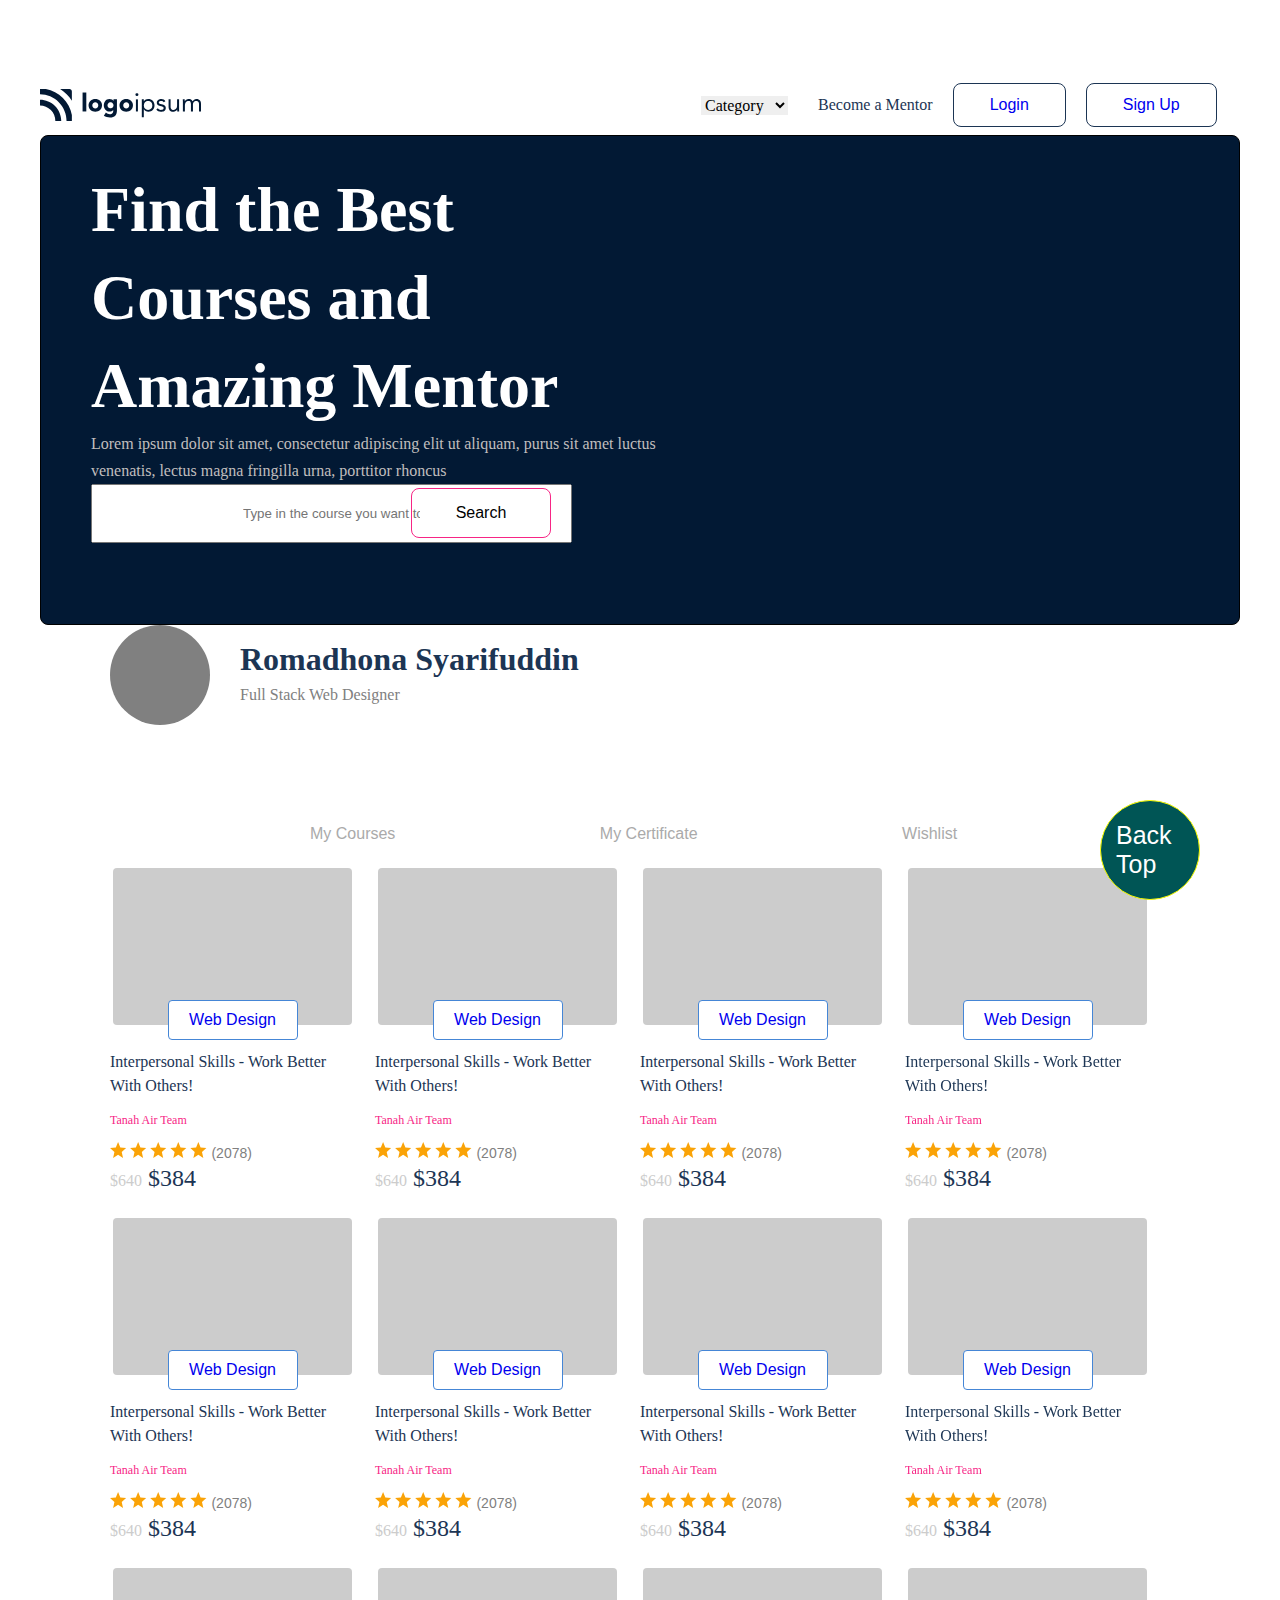
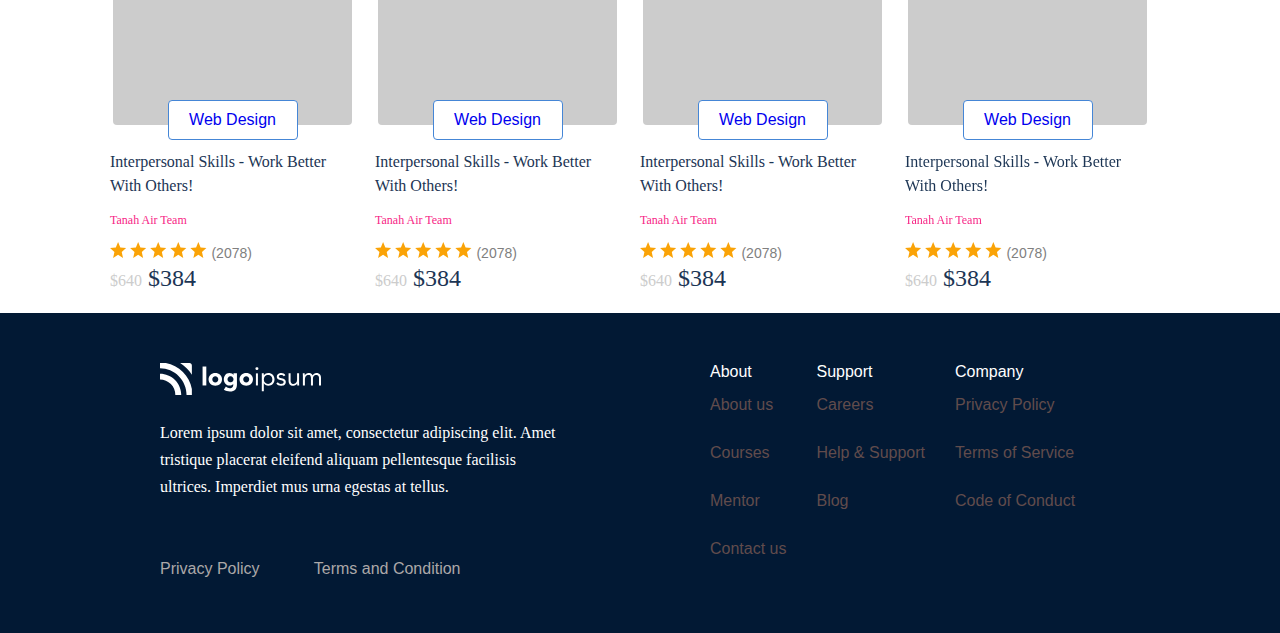
<file: pages/account.html>
<!DOCTYPE html>
<html lang="en">
<head>
    <meta charset="UTF-8">
    <meta name="viewport" content="width=device-width, initial-scale=1.0">
    <title>Account</title>
    <link rel="stylesheet" href="../scss/main.css">
</head>
<body>
    <div class="back-top">
        <a href="#">Back Top</a>
    </div>
    <header>
        <div class="container">

            <nav>
                <svg xmlns="http://www.w3.org/2000/svg" width="161" height="32" viewBox="0 0 161 32" fill="none">
                    <path d="M0 10.6653V16.5895C2.01585 16.5881 4.01219 16.9859 5.87479 17.7601C7.73739 18.5343 9.4297 19.6697 10.8549 21.1015C12.2797 22.5327 13.4097 24.2319 14.1802 26.1019C14.9507 27.9719 15.3466 29.9762 15.3453 32H21.2402C21.2349 26.344 18.9955 20.9212 15.0135 16.9215C11.0314 12.9217 5.632 10.6717 0 10.6653H0Z" fill="#021934"/>
                    <path d="M29.4803 0H20.1382C24.8642 3.00768 28.8687 7.02862 31.8643 11.7743V2.39241C31.8639 1.75775 31.6125 1.14924 31.1655 0.700619C30.7184 0.252003 30.1123 -1.57043e-07 29.4803 0Z" fill="#021934"/>
                <path d="M5.86977 0H0V5.33388C7.04017 5.34123 13.7899 8.15302 18.7681 13.1523C23.7464 18.1515 26.5465 24.9298 26.554 31.9999H31.8645V26.1052C30.6638 19.6265 27.5376 13.6648 22.8976 9.00502C18.2575 4.34523 12.321 1.20578 5.86977 0Z" fill="#021934"/>
                <path d="M46.3133 3.52246H42.5718V22.4613H46.3133V3.52246Z" fill="#021934"/>
                <path d="M60.0706 11.7281C59.4477 11.1594 58.7186 10.7206 57.9256 10.4371C56.2221 9.83639 54.3656 9.83639 52.6621 10.4371C51.8688 10.7204 51.1394 11.1593 50.5163 11.7281C49.9053 12.2938 49.4171 12.9801 49.0824 13.7441C48.7365 14.5775 48.5583 15.4714 48.5583 16.3744C48.5583 17.2773 48.7365 18.1713 49.0824 19.0047C49.4158 19.7708 49.9041 20.459 50.5163 21.0257C51.1383 21.5949 51.8673 22.0336 52.6604 22.3158C54.3638 22.9176 56.2206 22.9176 57.924 22.3158C58.7174 22.0336 59.4466 21.5949 60.0689 21.0257C60.6809 20.4588 61.1691 19.7706 61.5028 19.0047C61.8488 18.1713 62.0269 17.2773 62.0269 16.3744C62.0269 15.4714 61.8488 14.5775 61.5028 13.7441C61.1684 12.9804 60.6809 12.2941 60.0706 11.7281ZM57.5013 18.6047C56.8954 19.1528 56.1089 19.4561 55.2935 19.4561C54.478 19.4561 53.6915 19.1528 53.0856 18.6047C52.5763 17.9734 52.2985 17.1856 52.2985 16.3731C52.2985 15.5606 52.5763 14.7728 53.0856 14.1415C53.6915 13.5934 54.478 13.2901 55.2935 13.2901C56.1089 13.2901 56.8954 13.5934 57.5013 14.1415C58.0106 14.7728 58.2884 15.5606 58.2884 16.3731C58.2884 17.1856 58.0106 17.9734 57.5013 18.6047Z" fill="#021934"/>
                <path d="M73.5031 11.8903H73.4562C73.2831 11.6464 73.0822 11.4237 72.8575 11.2268C72.5852 10.9849 72.2838 10.7784 71.9602 10.612C71.1424 10.1906 70.2346 9.97586 69.3155 9.98635C68.51 9.97219 67.7135 10.1573 66.9961 10.5253C66.3276 10.8729 65.7374 11.3547 65.262 11.9409C64.7772 12.545 64.4053 13.2323 64.1643 13.9695C63.9081 14.729 63.7775 15.5255 63.7778 16.3274C63.7683 17.1881 63.912 18.0437 64.2021 18.8537C64.4649 19.5929 64.8746 20.2708 65.4062 20.8461C65.9359 21.4091 66.5787 21.8526 67.2921 22.1472C68.0677 22.4646 68.899 22.6221 69.7364 22.6103C70.3559 22.5996 70.9684 22.4766 71.5443 22.2474C72.1902 22.0013 72.7498 21.57 73.1535 21.0069H73.2038V22.1859C73.2178 22.5791 73.1533 22.9712 73.014 23.339C72.8748 23.7068 72.6636 24.0428 72.3929 24.3274C72.0495 24.6325 71.648 24.8645 71.2127 25.0092C70.7774 25.1539 70.3174 25.2085 69.8605 25.1695C69.1361 25.1776 68.4181 25.0324 67.7533 24.7434C67.0918 24.4465 66.4746 24.0588 65.9194 23.5914L63.8491 26.6945C64.6953 27.379 65.6845 27.8629 66.7429 28.1101C67.7902 28.3519 68.8614 28.4737 69.936 28.473C72.2973 28.473 74.0557 27.876 75.2112 26.6819C76.3668 25.4878 76.9448 23.7384 76.9453 21.4339V10.287H73.5073L73.5031 11.8903ZM73.2784 17.439C73.1308 17.7954 72.9145 18.1191 72.642 18.3914C72.3645 18.669 72.0392 18.8939 71.6818 19.055C71.3108 19.2204 70.9093 19.3059 70.5033 19.3059C70.0973 19.3059 69.6958 19.2204 69.3247 19.055C68.9721 18.8916 68.6511 18.667 68.3763 18.3914C68.1026 18.1168 67.8855 17.7907 67.7373 17.4318C67.5891 17.0729 67.5129 16.6881 67.5129 16.2996C67.5129 15.9111 67.5891 15.5263 67.7373 15.1674C67.8855 14.8085 68.1026 14.4824 68.3763 14.2078C68.6512 13.9322 68.9722 13.7073 69.3247 13.5434C69.6959 13.3785 70.0974 13.2933 70.5033 13.2933C70.9092 13.2933 71.3106 13.3785 71.6818 13.5434C72.0391 13.7051 72.3643 13.9302 72.642 14.2078C73.0536 14.6233 73.3336 15.1518 73.4469 15.7267C73.5601 16.3016 73.5015 16.8974 73.2784 17.439Z" fill="#021934"/>
                <path d="M91.0015 11.7281C90.3786 11.1594 89.6496 10.7206 88.8565 10.4371C87.153 9.83639 85.2965 9.83639 83.593 10.4371C82.7997 10.7204 82.0703 11.1593 81.4472 11.7281C80.8362 12.2938 80.348 12.9801 80.0133 13.7441C79.6674 14.5775 79.4893 15.4714 79.4893 16.3744C79.4893 17.2773 79.6674 18.1713 80.0133 19.0047C80.3468 19.7708 80.835 20.459 81.4472 21.0257C82.0697 21.5951 82.7993 22.0338 83.593 22.3158C85.2964 22.9176 87.1532 22.9176 88.8565 22.3158C89.65 22.0336 90.3792 21.5949 91.0015 21.0257C91.6137 20.459 92.102 19.7708 92.4354 19.0047C92.7814 18.1713 92.9595 17.2773 92.9595 16.3744C92.9595 15.4714 92.7814 14.5775 92.4354 13.7441C92.1007 12.9801 91.6126 12.2938 91.0015 11.7281ZM88.4322 18.6047C87.8264 19.1528 87.0398 19.4561 86.2244 19.4561C85.4089 19.4561 84.6224 19.1528 84.0165 18.6047C83.5073 17.9734 83.2294 17.1856 83.2294 16.3731C83.2294 15.5606 83.5073 14.7728 84.0165 14.1415C84.6224 13.5934 85.4089 13.2901 86.2244 13.2901C87.0398 13.2901 87.8264 13.5934 88.4322 14.1415C88.9415 14.7728 89.2193 15.5606 89.2193 16.3731C89.2193 17.1856 88.9415 17.9734 88.4322 18.6047Z" fill="#021934"/>
                <path d="M97.9226 10.3713H95.916V22.4614H97.9226V10.3713Z" fill="#021934"/>
                <path d="M96.92 4.1719C96.7254 4.16818 96.5322 4.20529 96.3528 4.28083C96.1733 4.35638 96.0115 4.46871 95.8777 4.61063C95.6737 4.81721 95.5351 5.07981 95.4795 5.36535C95.4238 5.65088 95.4536 5.94657 95.565 6.21514C95.6764 6.48372 95.8645 6.71316 96.1056 6.87456C96.3466 7.03596 96.6299 7.12208 96.9196 7.12208C97.2093 7.12208 97.4926 7.03596 97.7336 6.87456C97.9747 6.71316 98.1628 6.48372 98.2742 6.21514C98.3856 5.94657 98.4154 5.65088 98.3597 5.36535C98.3041 5.07981 98.1655 4.81721 97.9615 4.61063C97.8279 4.46865 97.6663 4.35627 97.4869 4.28072C97.3076 4.20516 97.1145 4.16809 96.92 4.1719Z" fill="#021934"/>
                <path d="M112.766 11.8738C112.202 11.295 111.523 10.8415 110.773 10.5424C109.95 10.2167 109.072 10.0545 108.188 10.0649C107.354 10.0553 106.531 10.2413 105.782 10.6081C105.044 10.9764 104.391 11.4953 103.865 12.1314H103.811V10.3715H101.807V28.352H103.811V20.3184H103.862C104.288 21.0552 104.909 21.6591 105.656 22.0632C106.523 22.5507 107.504 22.7961 108.498 22.7739C109.311 22.7791 110.117 22.6163 110.865 22.2956C111.587 21.9879 112.239 21.5351 112.781 20.9651C113.331 20.3825 113.764 19.6985 114.055 18.9508C114.672 17.3195 114.672 15.5176 114.055 13.8864C113.761 13.1369 113.323 12.453 112.766 11.8738ZM112.058 18.1895C111.871 18.7159 111.579 19.1982 111.199 19.6065C110.819 20.0149 110.359 20.3405 109.849 20.5634C108.72 21.0275 107.455 21.0275 106.327 20.5634C105.816 20.3405 105.356 20.0146 104.975 19.6058C104.595 19.197 104.302 18.7141 104.115 18.187C103.721 17.0412 103.721 15.7959 104.115 14.6502C104.302 14.1231 104.595 13.6401 104.975 13.2314C105.356 12.8226 105.816 12.4966 106.327 12.2738C107.455 11.8096 108.72 11.8096 109.849 12.2738C110.36 12.4966 110.82 12.8226 111.2 13.2314C111.581 13.6401 111.874 14.1231 112.061 14.6502C112.455 15.7959 112.455 17.0412 112.061 18.187L112.058 18.1895Z" fill="#021934"/>
                <path d="M124.625 16.421C124.244 16.1347 123.82 15.9123 123.368 15.7625C122.871 15.5944 122.364 15.4604 121.85 15.3616C121.464 15.2954 121.082 15.2094 120.705 15.104C120.369 15.0123 120.042 14.8912 119.727 14.7419C119.475 14.627 119.248 14.4647 119.057 14.2635C118.894 14.0837 118.807 13.8479 118.813 13.605C118.809 13.343 118.885 13.086 119.031 12.869C119.176 12.6547 119.364 12.474 119.584 12.3393C119.819 12.1965 120.076 12.0919 120.344 12.0294C120.618 11.9613 120.9 11.9265 121.182 11.9259C121.72 11.9091 122.252 12.0482 122.713 12.3267C123.129 12.5898 123.477 12.9482 123.729 13.3726L125.401 12.2619C125.031 11.5277 124.429 10.9371 123.69 10.5819C122.945 10.2344 122.132 10.058 121.311 10.0657C120.754 10.0643 120.2 10.1426 119.665 10.2981C119.152 10.4449 118.665 10.6723 118.223 10.9718C117.8 11.2584 117.448 11.6383 117.194 12.0825C116.931 12.5555 116.798 13.0903 116.809 13.632C116.788 14.1622 116.907 14.6886 117.156 15.157C117.382 15.5488 117.698 15.8808 118.078 16.1254C118.497 16.3909 118.952 16.5953 119.428 16.7326C119.943 16.8875 120.483 17.0254 121.049 17.1461C121.375 17.2151 121.693 17.2926 122.001 17.3785C122.29 17.4564 122.567 17.5737 122.824 17.7271C123.051 17.8622 123.248 18.0425 123.403 18.2568C123.557 18.4942 123.634 18.7743 123.622 19.0576C123.631 19.3554 123.55 19.6489 123.39 19.8997C123.231 20.1375 123.02 20.3361 122.773 20.4808C122.506 20.6405 122.215 20.7543 121.911 20.8176C121.603 20.8857 121.288 20.9204 120.972 20.9212C120.347 20.9455 119.727 20.7932 119.184 20.4816C118.684 20.1623 118.245 19.7569 117.885 19.2842L116.292 20.5246C116.785 21.2938 117.485 21.9069 118.311 22.293C119.158 22.6304 120.063 22.7931 120.974 22.7713C121.567 22.7718 122.158 22.7026 122.734 22.565C123.283 22.4376 123.806 22.2147 124.278 21.9065C124.729 21.6057 125.103 21.2016 125.368 20.7275C125.656 20.1895 125.799 19.5849 125.781 18.9743C125.797 18.4493 125.692 17.9278 125.472 17.4509C125.273 17.0466 124.983 16.6942 124.625 16.421Z" fill="#021934"/>
                <path d="M139.082 19.594V10.3713H137.075V16.2661C137.082 16.9016 137.008 17.5353 136.857 18.1524C136.728 18.6813 136.5 19.1808 136.186 19.6244C135.887 20.0367 135.488 20.3657 135.028 20.5801C134.498 20.8164 133.923 20.9315 133.343 20.917C132.951 20.9488 132.557 20.8856 132.195 20.7328C131.832 20.58 131.511 20.3419 131.259 20.0387C130.777 19.3344 130.541 18.4895 130.588 17.6362V10.3713H128.582V17.8374C128.576 18.5142 128.667 19.1883 128.852 19.8391C129.013 20.416 129.3 20.95 129.69 21.4029C130.082 21.8456 130.569 22.1915 131.116 22.4134C131.767 22.6686 132.462 22.7917 133.161 22.7755C133.631 22.7793 134.099 22.7138 134.551 22.581C134.958 22.4619 135.347 22.2883 135.708 22.0648C136.036 21.8618 136.334 21.6141 136.595 21.3288C136.829 21.0749 137.024 20.7874 137.174 20.4757H137.226C137.226 20.821 137.234 21.1578 137.252 21.4862C137.269 21.8147 137.277 22.142 137.277 22.4681H139.181C139.181 22.0712 139.164 21.6319 139.129 21.1502C139.094 20.6686 139.079 20.1498 139.082 19.594Z" fill="#021934"/>
                <path d="M160.768 13.0198C160.634 12.4348 160.37 11.8878 159.996 11.4198C159.618 10.967 159.131 10.619 158.581 10.4093C157.889 10.1583 157.156 10.0401 156.42 10.0606C155.622 10.0256 154.831 10.2375 154.156 10.6678C153.531 11.1185 153.005 11.6949 152.613 12.3604C152.511 12.1532 152.377 11.9163 152.214 11.6497C152.032 11.3617 151.802 11.1081 151.533 10.9002C151.202 10.6479 150.834 10.449 150.442 10.3107C149.916 10.1331 149.363 10.0498 148.808 10.0648C148.338 10.0609 147.87 10.1265 147.419 10.2594C147.012 10.3785 146.623 10.5521 146.261 10.7756C145.933 10.9788 145.635 11.2265 145.374 11.5116C145.14 11.7654 144.945 12.0529 144.796 12.3646H144.744C144.744 12.0194 144.735 11.6842 144.719 11.3541C144.702 11.024 144.693 10.6998 144.693 10.3722H142.789C142.789 10.7691 142.806 11.2084 142.84 11.6901C142.874 12.1718 142.891 12.6885 142.891 13.2404V22.4623H144.9V16.5726C144.893 15.9368 144.967 15.3028 145.119 14.6855C145.247 14.1563 145.474 13.6567 145.789 13.2135C146.088 12.801 146.486 12.472 146.947 12.2577C147.477 12.0212 148.052 11.9062 148.632 11.9208C148.975 11.8914 149.321 11.9538 149.632 12.1017C149.944 12.2496 150.211 12.4777 150.406 12.7629C150.837 13.649 151.024 14.6347 150.947 15.6177V22.464H152.95V15.4863C152.944 14.9891 153.027 14.4948 153.194 14.0269C153.343 13.6122 153.571 13.2306 153.865 12.9036C154.143 12.5974 154.48 12.3513 154.856 12.1802C155.235 12.0075 155.648 11.9193 156.065 11.9217C156.56 11.9036 157.053 12.0007 157.505 12.2055C157.862 12.3783 158.17 12.6359 158.405 12.9558C158.631 13.2725 158.789 13.6329 158.869 14.0143C158.955 14.4133 158.998 14.8204 158.997 15.2286V22.4623H161V15.125C161.007 14.4165 160.929 13.7096 160.768 13.0198Z" fill="#021934"/>
            </svg>

            <select name="" id="">
                <option value=""> Category</option>
                <option value=""> Css</option>
                <option value=""> Scss</option>
                <option value=""> JavaScript</option>
            </select>
            <p class="text-nav">
                Become a Mentor
            </p>

            <div class="btn-nav">
                <a href="#">Login</a>
            </div>
            <div class="btn-nav2">
                <a href="#">Sign Up</a>
            </div>  
            </nav>
            
        <div class="hero">
            <p class="text-find">Find the Best Courses and Amazing Mentor</p>
            <p class="text-hero">Lorem ipsum dolor sit amet, consectetur adipiscing elit ut aliquam, purus sit amet luctus venenatis, lectus magna fringilla urna, porttitor rhoncus </p>
            <input type="" placeholder="Type in the course you want to learn"> 
            <div class="btn-hero">
                <a href="#">Search</a>
            </div>
        </div>
            <div class="rect-hero"></div>
        </div>
    </header>

    <main>
        <section class="wishlist">
            <div class="container">

                <div class="name-wish">
                    <div class="recr-wish"></div>
                    <p class="name-ramad">Romadhona Syarifuddin</p>
                    <p class="full">Full Stack Web Designer</p>
                </div>

                <ul class="par-wish">
                <li class="item-wish">
                        <a href="#">My Courses</a>
                        <a href="#">My Certificate</a>
                    <a href="#">Wishlist</a>
                        
                    </li>
                </ul>

                <div class="cards-home">
                    <div class="card-home">
                        <div class="gray-holder"></div>
                        <div class="btn-home">
                            <a href="#">Web Design</a>
                        </div>
                        <p class="card-text1">Interpersonal skills - work better with others!</p>
                        <p class="card-text2">Tanah Air Team</p>
                        <div class="star-home">
                            <svg xmlns="http://www.w3.org/2000/svg" width="97" height="16" viewBox="0 0 97 16" fill="none">
                                <path fill-rule="evenodd" clip-rule="evenodd" d="M8.08141 12.8589L13.0422 16L11.7258 10.08L16.1086 6.09684L10.3371 5.58316L8.08141 0L5.82576 5.58316L0.0541992 6.09684L4.43706 10.08L3.12059 16L8.08141 12.8589Z" fill="#FAA307"/>
                                <path fill-rule="evenodd" clip-rule="evenodd" d="M28.1498 12.8589L33.1106 16L31.7941 10.08L36.177 6.09684L30.4054 5.58316L28.1498 0L25.8941 5.58316L20.1226 6.09684L24.5054 10.08L23.189 16L28.1498 12.8589Z" fill="#FAA307"/>
                                <path fill-rule="evenodd" clip-rule="evenodd" d="M48.2176 12.8589L53.1785 16L51.862 10.08L56.2449 6.09684L50.4733 5.58316L48.2176 0L45.962 5.58316L40.1904 6.09684L44.5733 10.08L43.2568 16L48.2176 12.8589Z" fill="#FAA307"/>
                                <path fill-rule="evenodd" clip-rule="evenodd" d="M68.2858 12.8589L73.2466 16L71.9301 10.08L76.313 6.09684L70.5414 5.58316L68.2858 0L66.0301 5.58316L60.2585 6.09684L64.6414 10.08L63.3249 16L68.2858 12.8589Z" fill="#FAA307"/>
                                <path fill-rule="evenodd" clip-rule="evenodd" d="M88.3536 12.8589L93.3144 16L91.998 10.08L96.3808 6.09684L90.6093 5.58316L88.3536 0L86.098 5.58316L80.3264 6.09684L84.7093 10.08L83.3928 16L88.3536 12.8589Z" fill="#FAA307"/>
                                </svg> <span>(2078)</span>
                        </div>
                        <p class="price"><span>$640</span> $384</p>
                    </div>
                    <div class="card-home">
                        <div class="gray-holder"></div>
                        <div class="btn-home">
                            <a href="#">Web Design</a>
                        </div>
                        <p class="card-text1">Interpersonal skills - work better with others!</p>
                        <p class="card-text2">Tanah Air Team</p>
                        <div class="star-home">
                            <svg xmlns="http://www.w3.org/2000/svg" width="97" height="16" viewBox="0 0 97 16" fill="none">
                                <path fill-rule="evenodd" clip-rule="evenodd" d="M8.08141 12.8589L13.0422 16L11.7258 10.08L16.1086 6.09684L10.3371 5.58316L8.08141 0L5.82576 5.58316L0.0541992 6.09684L4.43706 10.08L3.12059 16L8.08141 12.8589Z" fill="#FAA307"/>
                                <path fill-rule="evenodd" clip-rule="evenodd" d="M28.1498 12.8589L33.1106 16L31.7941 10.08L36.177 6.09684L30.4054 5.58316L28.1498 0L25.8941 5.58316L20.1226 6.09684L24.5054 10.08L23.189 16L28.1498 12.8589Z" fill="#FAA307"/>
                                <path fill-rule="evenodd" clip-rule="evenodd" d="M48.2176 12.8589L53.1785 16L51.862 10.08L56.2449 6.09684L50.4733 5.58316L48.2176 0L45.962 5.58316L40.1904 6.09684L44.5733 10.08L43.2568 16L48.2176 12.8589Z" fill="#FAA307"/>
                                <path fill-rule="evenodd" clip-rule="evenodd" d="M68.2858 12.8589L73.2466 16L71.9301 10.08L76.313 6.09684L70.5414 5.58316L68.2858 0L66.0301 5.58316L60.2585 6.09684L64.6414 10.08L63.3249 16L68.2858 12.8589Z" fill="#FAA307"/>
                                <path fill-rule="evenodd" clip-rule="evenodd" d="M88.3536 12.8589L93.3144 16L91.998 10.08L96.3808 6.09684L90.6093 5.58316L88.3536 0L86.098 5.58316L80.3264 6.09684L84.7093 10.08L83.3928 16L88.3536 12.8589Z" fill="#FAA307"/>
                                </svg> <span>(2078)</span>
                        </div>
                        <p class="price"><span>$640</span> $384</p>
                    </div>
                    <div class="card-home">
                        <div class="gray-holder"></div>
                        <div class="btn-home">
                            <a href="#">Web Design</a>
                        </div>
                        <p class="card-text1">Interpersonal skills - work better with others!</p>
                        <p class="card-text2">Tanah Air Team</p>
                        <div class="star-home">
                            <svg xmlns="http://www.w3.org/2000/svg" width="97" height="16" viewBox="0 0 97 16" fill="none">
                                <path fill-rule="evenodd" clip-rule="evenodd" d="M8.08141 12.8589L13.0422 16L11.7258 10.08L16.1086 6.09684L10.3371 5.58316L8.08141 0L5.82576 5.58316L0.0541992 6.09684L4.43706 10.08L3.12059 16L8.08141 12.8589Z" fill="#FAA307"/>
                                <path fill-rule="evenodd" clip-rule="evenodd" d="M28.1498 12.8589L33.1106 16L31.7941 10.08L36.177 6.09684L30.4054 5.58316L28.1498 0L25.8941 5.58316L20.1226 6.09684L24.5054 10.08L23.189 16L28.1498 12.8589Z" fill="#FAA307"/>
                                <path fill-rule="evenodd" clip-rule="evenodd" d="M48.2176 12.8589L53.1785 16L51.862 10.08L56.2449 6.09684L50.4733 5.58316L48.2176 0L45.962 5.58316L40.1904 6.09684L44.5733 10.08L43.2568 16L48.2176 12.8589Z" fill="#FAA307"/>
                                <path fill-rule="evenodd" clip-rule="evenodd" d="M68.2858 12.8589L73.2466 16L71.9301 10.08L76.313 6.09684L70.5414 5.58316L68.2858 0L66.0301 5.58316L60.2585 6.09684L64.6414 10.08L63.3249 16L68.2858 12.8589Z" fill="#FAA307"/>
                                <path fill-rule="evenodd" clip-rule="evenodd" d="M88.3536 12.8589L93.3144 16L91.998 10.08L96.3808 6.09684L90.6093 5.58316L88.3536 0L86.098 5.58316L80.3264 6.09684L84.7093 10.08L83.3928 16L88.3536 12.8589Z" fill="#FAA307"/>
                                </svg> <span>(2078)</span>
                        </div>
                        <p class="price"><span>$640</span> $384</p>
                    </div>
                    <div class="card-home">
                        <div class="gray-holder"></div>
                        <div class="btn-home">
                            <a href="#">Web Design</a>
                        </div>
                        <p class="card-text1">Interpersonal skills - work better with others!</p>
                        <p class="card-text2">Tanah Air Team</p>
                        <div class="star-home">
                            <svg xmlns="http://www.w3.org/2000/svg" width="97" height="16" viewBox="0 0 97 16" fill="none">
                                <path fill-rule="evenodd" clip-rule="evenodd" d="M8.08141 12.8589L13.0422 16L11.7258 10.08L16.1086 6.09684L10.3371 5.58316L8.08141 0L5.82576 5.58316L0.0541992 6.09684L4.43706 10.08L3.12059 16L8.08141 12.8589Z" fill="#FAA307"/>
                                <path fill-rule="evenodd" clip-rule="evenodd" d="M28.1498 12.8589L33.1106 16L31.7941 10.08L36.177 6.09684L30.4054 5.58316L28.1498 0L25.8941 5.58316L20.1226 6.09684L24.5054 10.08L23.189 16L28.1498 12.8589Z" fill="#FAA307"/>
                                <path fill-rule="evenodd" clip-rule="evenodd" d="M48.2176 12.8589L53.1785 16L51.862 10.08L56.2449 6.09684L50.4733 5.58316L48.2176 0L45.962 5.58316L40.1904 6.09684L44.5733 10.08L43.2568 16L48.2176 12.8589Z" fill="#FAA307"/>
                                <path fill-rule="evenodd" clip-rule="evenodd" d="M68.2858 12.8589L73.2466 16L71.9301 10.08L76.313 6.09684L70.5414 5.58316L68.2858 0L66.0301 5.58316L60.2585 6.09684L64.6414 10.08L63.3249 16L68.2858 12.8589Z" fill="#FAA307"/>
                                <path fill-rule="evenodd" clip-rule="evenodd" d="M88.3536 12.8589L93.3144 16L91.998 10.08L96.3808 6.09684L90.6093 5.58316L88.3536 0L86.098 5.58316L80.3264 6.09684L84.7093 10.08L83.3928 16L88.3536 12.8589Z" fill="#FAA307"/>
                                </svg> <span>(2078)</span>
                        </div>
                        <p class="price"><span>$640</span> $384</p>
                    </div>
                    <div class="card-home">
                        <div class="gray-holder"></div>
                        <div class="btn-home">
                            <a href="#">Web Design</a>
                        </div>
                        <p class="card-text1">Interpersonal skills - work better with others!</p>
                        <p class="card-text2">Tanah Air Team</p>
                        <div class="star-home">
                            <svg xmlns="http://www.w3.org/2000/svg" width="97" height="16" viewBox="0 0 97 16" fill="none">
                                <path fill-rule="evenodd" clip-rule="evenodd" d="M8.08141 12.8589L13.0422 16L11.7258 10.08L16.1086 6.09684L10.3371 5.58316L8.08141 0L5.82576 5.58316L0.0541992 6.09684L4.43706 10.08L3.12059 16L8.08141 12.8589Z" fill="#FAA307"/>
                                <path fill-rule="evenodd" clip-rule="evenodd" d="M28.1498 12.8589L33.1106 16L31.7941 10.08L36.177 6.09684L30.4054 5.58316L28.1498 0L25.8941 5.58316L20.1226 6.09684L24.5054 10.08L23.189 16L28.1498 12.8589Z" fill="#FAA307"/>
                                <path fill-rule="evenodd" clip-rule="evenodd" d="M48.2176 12.8589L53.1785 16L51.862 10.08L56.2449 6.09684L50.4733 5.58316L48.2176 0L45.962 5.58316L40.1904 6.09684L44.5733 10.08L43.2568 16L48.2176 12.8589Z" fill="#FAA307"/>
                                <path fill-rule="evenodd" clip-rule="evenodd" d="M68.2858 12.8589L73.2466 16L71.9301 10.08L76.313 6.09684L70.5414 5.58316L68.2858 0L66.0301 5.58316L60.2585 6.09684L64.6414 10.08L63.3249 16L68.2858 12.8589Z" fill="#FAA307"/>
                                <path fill-rule="evenodd" clip-rule="evenodd" d="M88.3536 12.8589L93.3144 16L91.998 10.08L96.3808 6.09684L90.6093 5.58316L88.3536 0L86.098 5.58316L80.3264 6.09684L84.7093 10.08L83.3928 16L88.3536 12.8589Z" fill="#FAA307"/>
                                </svg> <span>(2078)</span>
                        </div>
                        <p class="price"><span>$640</span> $384</p>
                    </div>
                    <div class="card-home">
                        <div class="gray-holder"></div>
                        <div class="btn-home">
                            <a href="#">Web Design</a>
                        </div>
                        <p class="card-text1">Interpersonal skills - work better with others!</p>
                        <p class="card-text2">Tanah Air Team</p>
                        <div class="star-home">
                            <svg xmlns="http://www.w3.org/2000/svg" width="97" height="16" viewBox="0 0 97 16" fill="none">
                                <path fill-rule="evenodd" clip-rule="evenodd" d="M8.08141 12.8589L13.0422 16L11.7258 10.08L16.1086 6.09684L10.3371 5.58316L8.08141 0L5.82576 5.58316L0.0541992 6.09684L4.43706 10.08L3.12059 16L8.08141 12.8589Z" fill="#FAA307"/>
                                <path fill-rule="evenodd" clip-rule="evenodd" d="M28.1498 12.8589L33.1106 16L31.7941 10.08L36.177 6.09684L30.4054 5.58316L28.1498 0L25.8941 5.58316L20.1226 6.09684L24.5054 10.08L23.189 16L28.1498 12.8589Z" fill="#FAA307"/>
                                <path fill-rule="evenodd" clip-rule="evenodd" d="M48.2176 12.8589L53.1785 16L51.862 10.08L56.2449 6.09684L50.4733 5.58316L48.2176 0L45.962 5.58316L40.1904 6.09684L44.5733 10.08L43.2568 16L48.2176 12.8589Z" fill="#FAA307"/>
                                <path fill-rule="evenodd" clip-rule="evenodd" d="M68.2858 12.8589L73.2466 16L71.9301 10.08L76.313 6.09684L70.5414 5.58316L68.2858 0L66.0301 5.58316L60.2585 6.09684L64.6414 10.08L63.3249 16L68.2858 12.8589Z" fill="#FAA307"/>
                                <path fill-rule="evenodd" clip-rule="evenodd" d="M88.3536 12.8589L93.3144 16L91.998 10.08L96.3808 6.09684L90.6093 5.58316L88.3536 0L86.098 5.58316L80.3264 6.09684L84.7093 10.08L83.3928 16L88.3536 12.8589Z" fill="#FAA307"/>
                                </svg> <span>(2078)</span>
                        </div>
                        <p class="price"><span>$640</span> $384</p>
                    </div>
                    <div class="card-home">
                        <div class="gray-holder"></div>
                        <div class="btn-home">
                            <a href="#">Web Design</a>
                        </div>
                        <p class="card-text1">Interpersonal skills - work better with others!</p>
                        <p class="card-text2">Tanah Air Team</p>
                        <div class="star-home">
                            <svg xmlns="http://www.w3.org/2000/svg" width="97" height="16" viewBox="0 0 97 16" fill="none">
                                <path fill-rule="evenodd" clip-rule="evenodd" d="M8.08141 12.8589L13.0422 16L11.7258 10.08L16.1086 6.09684L10.3371 5.58316L8.08141 0L5.82576 5.58316L0.0541992 6.09684L4.43706 10.08L3.12059 16L8.08141 12.8589Z" fill="#FAA307"/>
                                <path fill-rule="evenodd" clip-rule="evenodd" d="M28.1498 12.8589L33.1106 16L31.7941 10.08L36.177 6.09684L30.4054 5.58316L28.1498 0L25.8941 5.58316L20.1226 6.09684L24.5054 10.08L23.189 16L28.1498 12.8589Z" fill="#FAA307"/>
                                <path fill-rule="evenodd" clip-rule="evenodd" d="M48.2176 12.8589L53.1785 16L51.862 10.08L56.2449 6.09684L50.4733 5.58316L48.2176 0L45.962 5.58316L40.1904 6.09684L44.5733 10.08L43.2568 16L48.2176 12.8589Z" fill="#FAA307"/>
                                <path fill-rule="evenodd" clip-rule="evenodd" d="M68.2858 12.8589L73.2466 16L71.9301 10.08L76.313 6.09684L70.5414 5.58316L68.2858 0L66.0301 5.58316L60.2585 6.09684L64.6414 10.08L63.3249 16L68.2858 12.8589Z" fill="#FAA307"/>
                                <path fill-rule="evenodd" clip-rule="evenodd" d="M88.3536 12.8589L93.3144 16L91.998 10.08L96.3808 6.09684L90.6093 5.58316L88.3536 0L86.098 5.58316L80.3264 6.09684L84.7093 10.08L83.3928 16L88.3536 12.8589Z" fill="#FAA307"/>
                                </svg> <span>(2078)</span>
                        </div>
                        <p class="price"><span>$640</span> $384</p>
                    </div>
                    <div class="card-home">
                        <div class="gray-holder"></div>
                        <div class="btn-home">
                            <a href="#">Web Design</a>
                        </div>
                        <p class="card-text1">Interpersonal skills - work better with others!</p>
                        <p class="card-text2">Tanah Air Team</p>
                        <div class="star-home">
                            <svg xmlns="http://www.w3.org/2000/svg" width="97" height="16" viewBox="0 0 97 16" fill="none">
                                <path fill-rule="evenodd" clip-rule="evenodd" d="M8.08141 12.8589L13.0422 16L11.7258 10.08L16.1086 6.09684L10.3371 5.58316L8.08141 0L5.82576 5.58316L0.0541992 6.09684L4.43706 10.08L3.12059 16L8.08141 12.8589Z" fill="#FAA307"/>
                                <path fill-rule="evenodd" clip-rule="evenodd" d="M28.1498 12.8589L33.1106 16L31.7941 10.08L36.177 6.09684L30.4054 5.58316L28.1498 0L25.8941 5.58316L20.1226 6.09684L24.5054 10.08L23.189 16L28.1498 12.8589Z" fill="#FAA307"/>
                                <path fill-rule="evenodd" clip-rule="evenodd" d="M48.2176 12.8589L53.1785 16L51.862 10.08L56.2449 6.09684L50.4733 5.58316L48.2176 0L45.962 5.58316L40.1904 6.09684L44.5733 10.08L43.2568 16L48.2176 12.8589Z" fill="#FAA307"/>
                                <path fill-rule="evenodd" clip-rule="evenodd" d="M68.2858 12.8589L73.2466 16L71.9301 10.08L76.313 6.09684L70.5414 5.58316L68.2858 0L66.0301 5.58316L60.2585 6.09684L64.6414 10.08L63.3249 16L68.2858 12.8589Z" fill="#FAA307"/>
                                <path fill-rule="evenodd" clip-rule="evenodd" d="M88.3536 12.8589L93.3144 16L91.998 10.08L96.3808 6.09684L90.6093 5.58316L88.3536 0L86.098 5.58316L80.3264 6.09684L84.7093 10.08L83.3928 16L88.3536 12.8589Z" fill="#FAA307"/>
                                </svg> <span>(2078)</span>
                        </div>
                        <p class="price"><span>$640</span> $384</p>
                    </div>
                    <div class="card-home">
                        <div class="gray-holder"></div>
                        <div class="btn-home">
                            <a href="#">Web Design</a>
                        </div>
                        <p class="card-text1">Interpersonal skills - work better with others!</p>
                        <p class="card-text2">Tanah Air Team</p>
                        <div class="star-home">
                            <svg xmlns="http://www.w3.org/2000/svg" width="97" height="16" viewBox="0 0 97 16" fill="none">
                                <path fill-rule="evenodd" clip-rule="evenodd" d="M8.08141 12.8589L13.0422 16L11.7258 10.08L16.1086 6.09684L10.3371 5.58316L8.08141 0L5.82576 5.58316L0.0541992 6.09684L4.43706 10.08L3.12059 16L8.08141 12.8589Z" fill="#FAA307"/>
                                <path fill-rule="evenodd" clip-rule="evenodd" d="M28.1498 12.8589L33.1106 16L31.7941 10.08L36.177 6.09684L30.4054 5.58316L28.1498 0L25.8941 5.58316L20.1226 6.09684L24.5054 10.08L23.189 16L28.1498 12.8589Z" fill="#FAA307"/>
                                <path fill-rule="evenodd" clip-rule="evenodd" d="M48.2176 12.8589L53.1785 16L51.862 10.08L56.2449 6.09684L50.4733 5.58316L48.2176 0L45.962 5.58316L40.1904 6.09684L44.5733 10.08L43.2568 16L48.2176 12.8589Z" fill="#FAA307"/>
                                <path fill-rule="evenodd" clip-rule="evenodd" d="M68.2858 12.8589L73.2466 16L71.9301 10.08L76.313 6.09684L70.5414 5.58316L68.2858 0L66.0301 5.58316L60.2585 6.09684L64.6414 10.08L63.3249 16L68.2858 12.8589Z" fill="#FAA307"/>
                                <path fill-rule="evenodd" clip-rule="evenodd" d="M88.3536 12.8589L93.3144 16L91.998 10.08L96.3808 6.09684L90.6093 5.58316L88.3536 0L86.098 5.58316L80.3264 6.09684L84.7093 10.08L83.3928 16L88.3536 12.8589Z" fill="#FAA307"/>
                                </svg> <span>(2078)</span>
                        </div>
                        <p class="price"><span>$640</span> $384</p>
                    </div>
                    <div class="card-home">
                        <div class="gray-holder"></div>
                        <div class="btn-home">
                            <a href="#">Web Design</a>
                        </div>
                        <p class="card-text1">Interpersonal skills - work better with others!</p>
                        <p class="card-text2">Tanah Air Team</p>
                        <div class="star-home">
                            <svg xmlns="http://www.w3.org/2000/svg" width="97" height="16" viewBox="0 0 97 16" fill="none">
                                <path fill-rule="evenodd" clip-rule="evenodd" d="M8.08141 12.8589L13.0422 16L11.7258 10.08L16.1086 6.09684L10.3371 5.58316L8.08141 0L5.82576 5.58316L0.0541992 6.09684L4.43706 10.08L3.12059 16L8.08141 12.8589Z" fill="#FAA307"/>
                                <path fill-rule="evenodd" clip-rule="evenodd" d="M28.1498 12.8589L33.1106 16L31.7941 10.08L36.177 6.09684L30.4054 5.58316L28.1498 0L25.8941 5.58316L20.1226 6.09684L24.5054 10.08L23.189 16L28.1498 12.8589Z" fill="#FAA307"/>
                                <path fill-rule="evenodd" clip-rule="evenodd" d="M48.2176 12.8589L53.1785 16L51.862 10.08L56.2449 6.09684L50.4733 5.58316L48.2176 0L45.962 5.58316L40.1904 6.09684L44.5733 10.08L43.2568 16L48.2176 12.8589Z" fill="#FAA307"/>
                                <path fill-rule="evenodd" clip-rule="evenodd" d="M68.2858 12.8589L73.2466 16L71.9301 10.08L76.313 6.09684L70.5414 5.58316L68.2858 0L66.0301 5.58316L60.2585 6.09684L64.6414 10.08L63.3249 16L68.2858 12.8589Z" fill="#FAA307"/>
                                <path fill-rule="evenodd" clip-rule="evenodd" d="M88.3536 12.8589L93.3144 16L91.998 10.08L96.3808 6.09684L90.6093 5.58316L88.3536 0L86.098 5.58316L80.3264 6.09684L84.7093 10.08L83.3928 16L88.3536 12.8589Z" fill="#FAA307"/>
                                </svg> <span>(2078)</span>
                        </div>
                        <p class="price"><span>$640</span> $384</p>
                    </div>
                    <div class="card-home">
                        <div class="gray-holder"></div>
                        <div class="btn-home">
                            <a href="#">Web Design</a>
                        </div>
                        <p class="card-text1">Interpersonal skills - work better with others!</p>
                        <p class="card-text2">Tanah Air Team</p>
                        <div class="star-home">
                            <svg xmlns="http://www.w3.org/2000/svg" width="97" height="16" viewBox="0 0 97 16" fill="none">
                                <path fill-rule="evenodd" clip-rule="evenodd" d="M8.08141 12.8589L13.0422 16L11.7258 10.08L16.1086 6.09684L10.3371 5.58316L8.08141 0L5.82576 5.58316L0.0541992 6.09684L4.43706 10.08L3.12059 16L8.08141 12.8589Z" fill="#FAA307"/>
                                <path fill-rule="evenodd" clip-rule="evenodd" d="M28.1498 12.8589L33.1106 16L31.7941 10.08L36.177 6.09684L30.4054 5.58316L28.1498 0L25.8941 5.58316L20.1226 6.09684L24.5054 10.08L23.189 16L28.1498 12.8589Z" fill="#FAA307"/>
                                <path fill-rule="evenodd" clip-rule="evenodd" d="M48.2176 12.8589L53.1785 16L51.862 10.08L56.2449 6.09684L50.4733 5.58316L48.2176 0L45.962 5.58316L40.1904 6.09684L44.5733 10.08L43.2568 16L48.2176 12.8589Z" fill="#FAA307"/>
                                <path fill-rule="evenodd" clip-rule="evenodd" d="M68.2858 12.8589L73.2466 16L71.9301 10.08L76.313 6.09684L70.5414 5.58316L68.2858 0L66.0301 5.58316L60.2585 6.09684L64.6414 10.08L63.3249 16L68.2858 12.8589Z" fill="#FAA307"/>
                                <path fill-rule="evenodd" clip-rule="evenodd" d="M88.3536 12.8589L93.3144 16L91.998 10.08L96.3808 6.09684L90.6093 5.58316L88.3536 0L86.098 5.58316L80.3264 6.09684L84.7093 10.08L83.3928 16L88.3536 12.8589Z" fill="#FAA307"/>
                                </svg> <span>(2078)</span>
                        </div>
                        <p class="price"><span>$640</span> $384</p>
                    </div>
                    <div class="card-home">
                        <div class="gray-holder"></div>
                        <div class="btn-home">
                            <a href="#">Web Design</a>
                        </div>
                        <p class="card-text1">Interpersonal skills - work better with others!</p>
                        <p class="card-text2">Tanah Air Team</p>
                        <div class="star-home">
                            <svg xmlns="http://www.w3.org/2000/svg" width="97" height="16" viewBox="0 0 97 16" fill="none">
                                <path fill-rule="evenodd" clip-rule="evenodd" d="M8.08141 12.8589L13.0422 16L11.7258 10.08L16.1086 6.09684L10.3371 5.58316L8.08141 0L5.82576 5.58316L0.0541992 6.09684L4.43706 10.08L3.12059 16L8.08141 12.8589Z" fill="#FAA307"/>
                                <path fill-rule="evenodd" clip-rule="evenodd" d="M28.1498 12.8589L33.1106 16L31.7941 10.08L36.177 6.09684L30.4054 5.58316L28.1498 0L25.8941 5.58316L20.1226 6.09684L24.5054 10.08L23.189 16L28.1498 12.8589Z" fill="#FAA307"/>
                                <path fill-rule="evenodd" clip-rule="evenodd" d="M48.2176 12.8589L53.1785 16L51.862 10.08L56.2449 6.09684L50.4733 5.58316L48.2176 0L45.962 5.58316L40.1904 6.09684L44.5733 10.08L43.2568 16L48.2176 12.8589Z" fill="#FAA307"/>
                                <path fill-rule="evenodd" clip-rule="evenodd" d="M68.2858 12.8589L73.2466 16L71.9301 10.08L76.313 6.09684L70.5414 5.58316L68.2858 0L66.0301 5.58316L60.2585 6.09684L64.6414 10.08L63.3249 16L68.2858 12.8589Z" fill="#FAA307"/>
                                <path fill-rule="evenodd" clip-rule="evenodd" d="M88.3536 12.8589L93.3144 16L91.998 10.08L96.3808 6.09684L90.6093 5.58316L88.3536 0L86.098 5.58316L80.3264 6.09684L84.7093 10.08L83.3928 16L88.3536 12.8589Z" fill="#FAA307"/>
                                </svg> <span>(2078)</span>
                        </div>
                        <p class="price"><span>$640</span> $384</p>
                    </div>
                </div>

            </div>
        </section>
    </main>

    <footer>
        <div class="container">
            <div class="content-footer">
                
                <div class="left-footer">
                    <svg xmlns="http://www.w3.org/2000/svg" width="161" height="32" viewBox="0 0 161 32" fill="none">
                        <path d="M0 10.665V16.5892C2.01585 16.5878 4.01219 16.9856 5.87479 17.7598C7.73739 18.534 9.4297 19.6695 10.8549 21.1012C12.2797 22.5324 13.4097 24.2316 14.1802 26.1017C14.9507 27.9717 15.3466 29.9759 15.3453 31.9997H21.2402C21.2349 26.3438 18.9955 20.921 15.0135 16.9212C11.0314 12.9215 5.632 10.6715 0 10.665H0Z" fill="white"/>
                        <path d="M29.4802 0H20.1381C24.8641 3.00768 28.8686 7.02862 31.8642 11.7743V2.39241C31.8637 1.75775 31.6124 1.14924 31.1653 0.700619C30.7183 0.252003 30.1122 -1.57043e-07 29.4802 0Z" fill="white"/>
                        <path d="M5.86977 0H0V5.33388C7.04017 5.34123 13.7899 8.15302 18.7681 13.1523C23.7464 18.1515 26.5465 24.9298 26.554 31.9999H31.8645V26.1052C30.6638 19.6265 27.5376 13.6648 22.8976 9.00502C18.2575 4.34523 12.321 1.20578 5.86977 0Z" fill="white"/>
                        <path d="M46.3136 3.52246H42.572V22.4613H46.3136V3.52246Z" fill="white"/>
                        <path d="M60.0705 11.7278C59.4476 11.1592 58.7185 10.7204 57.9255 10.4369C56.222 9.83615 54.3655 9.83615 52.662 10.4369C51.8686 10.7202 51.1392 11.159 50.5162 11.7278C49.9051 12.2935 49.417 12.9799 49.0823 13.7438C48.7363 14.5772 48.5582 15.4712 48.5582 16.3741C48.5582 17.277 48.7363 18.171 49.0823 19.0044C49.4157 19.7706 49.904 20.4588 50.5162 21.0255C51.1381 21.5947 51.8671 22.0333 52.6603 22.3156C54.3637 22.9174 56.2205 22.9174 57.9238 22.3156C58.7173 22.0333 59.4465 21.5947 60.0688 21.0255C60.6807 20.4585 61.169 19.7704 61.5027 19.0044C61.8487 18.171 62.0268 17.277 62.0268 16.3741C62.0268 15.4712 61.8487 14.5772 61.5027 13.7438C61.1683 12.9801 60.6808 12.2938 60.0705 11.7278ZM57.5012 18.6044C56.8953 19.1525 56.1088 19.4558 55.2933 19.4558C54.4779 19.4558 53.6913 19.1525 53.0855 18.6044C52.5762 17.9731 52.2984 17.1853 52.2984 16.3728C52.2984 15.5604 52.5762 14.7726 53.0855 14.1413C53.6913 13.5932 54.4779 13.2899 55.2933 13.2899C56.1088 13.2899 56.8953 13.5932 57.5012 14.1413C58.0104 14.7726 58.2883 15.5604 58.2883 16.3728C58.2883 17.1853 58.0104 17.9731 57.5012 18.6044Z" fill="white"/>
                        <path d="M73.5031 11.8901H73.4562C73.2831 11.6462 73.0822 11.4234 72.8575 11.2265C72.5852 10.9847 72.2838 10.7781 71.9602 10.6118C71.1424 10.1904 70.2346 9.97562 69.3155 9.98611C68.51 9.97194 67.7135 10.157 66.9961 10.5251C66.3276 10.8727 65.7374 11.3545 65.262 11.9406C64.7772 12.5448 64.4053 13.2321 64.1643 13.9693C63.9081 14.7287 63.7775 15.5252 63.7778 16.3271C63.7683 17.1879 63.912 18.0434 64.2021 18.8534C64.4649 19.5927 64.8746 20.2705 65.4062 20.8459C65.9359 21.4089 66.5787 21.8524 67.2921 22.1469C68.0677 22.4644 68.899 22.6219 69.7364 22.6101C70.3559 22.5993 70.9684 22.4764 71.5443 22.2471C72.1902 22.0011 72.7498 21.5697 73.1535 21.0067H73.2038V22.1856C73.2178 22.5789 73.1533 22.971 73.014 23.3387C72.8748 23.7065 72.6636 24.0426 72.3929 24.3271C72.0495 24.6322 71.648 24.8642 71.2127 25.009C70.7774 25.1537 70.3174 25.2082 69.8605 25.1692C69.1361 25.1774 68.4181 25.0322 67.7533 24.7431C67.0918 24.4463 66.4746 24.0586 65.9194 23.5911L63.8491 26.6943C64.6953 27.3788 65.6845 27.8627 66.7429 28.1098C67.7902 28.3517 68.8614 28.4734 69.936 28.4728C72.2973 28.4728 74.0557 27.8757 75.2112 26.6816C76.3668 25.4875 76.9448 23.7382 76.9453 21.4337V10.2867H73.5073L73.5031 11.8901ZM73.2784 17.4387C73.1308 17.7952 72.9145 18.1189 72.642 18.3911C72.3645 18.6688 72.0392 18.8936 71.6818 19.0547C71.3108 19.2202 70.9093 19.3057 70.5033 19.3057C70.0973 19.3057 69.6958 19.2202 69.3247 19.0547C68.9721 18.8914 68.6511 18.6667 68.3763 18.3911C68.1026 18.1165 67.8855 17.7905 67.7373 17.4315C67.5891 17.0726 67.5129 16.6879 67.5129 16.2994C67.5129 15.9108 67.5891 15.5261 67.7373 15.1672C67.8855 14.8082 68.1026 14.4822 68.3763 14.2076C68.6512 13.932 68.9722 13.7071 69.3247 13.5431C69.6959 13.3782 70.0974 13.293 70.5033 13.293C70.9092 13.293 71.3106 13.3782 71.6818 13.5431C72.0391 13.7048 72.3643 13.9299 72.642 14.2076C73.0536 14.623 73.3336 15.1515 73.4469 15.7265C73.5601 16.3014 73.5015 16.8971 73.2784 17.4387Z" fill="white"/>
                        <path d="M91.0015 11.7278C90.3786 11.1592 89.6496 10.7204 88.8565 10.4369C87.153 9.83615 85.2965 9.83615 83.593 10.4369C82.7997 10.7202 82.0703 11.159 81.4472 11.7278C80.8362 12.2935 80.348 12.9799 80.0133 13.7438C79.6674 14.5772 79.4893 15.4712 79.4893 16.3741C79.4893 17.277 79.6674 18.171 80.0133 19.0044C80.3468 19.7706 80.835 20.4588 81.4472 21.0255C82.0697 21.5949 82.7993 22.0335 83.593 22.3156C85.2964 22.9174 87.1532 22.9174 88.8565 22.3156C89.65 22.0333 90.3792 21.5947 91.0015 21.0255C91.6137 20.4588 92.102 19.7706 92.4354 19.0044C92.7814 18.171 92.9595 17.277 92.9595 16.3741C92.9595 15.4712 92.7814 14.5772 92.4354 13.7438C92.1007 12.9799 91.6126 12.2935 91.0015 11.7278ZM88.4322 18.6044C87.8264 19.1525 87.0398 19.4558 86.2244 19.4558C85.4089 19.4558 84.6224 19.1525 84.0165 18.6044C83.5073 17.9731 83.2294 17.1853 83.2294 16.3728C83.2294 15.5604 83.5073 14.7726 84.0165 14.1413C84.6224 13.5932 85.4089 13.2899 86.2244 13.2899C87.0398 13.2899 87.8264 13.5932 88.4322 14.1413C88.9415 14.7726 89.2193 15.5604 89.2193 16.3728C89.2193 17.1853 88.9415 17.9731 88.4322 18.6044Z" fill="white"/>
                        <path d="M97.9226 10.3711H95.916V22.4612H97.9226V10.3711Z" fill="white"/>
                        <path d="M96.9201 4.17214C96.7256 4.16843 96.5324 4.20553 96.3529 4.28108C96.1734 4.35662 96.0116 4.46895 95.8778 4.61088C95.6738 4.81745 95.5352 5.08005 95.4796 5.36559C95.4239 5.65112 95.4537 5.94681 95.5651 6.21539C95.6765 6.48396 95.8646 6.71341 96.1057 6.8748C96.3468 7.0362 96.63 7.12233 96.9197 7.12233C97.2094 7.12233 97.4927 7.0362 97.7337 6.8748C97.9748 6.71341 98.1629 6.48396 98.2743 6.21539C98.3857 5.94681 98.4155 5.65112 98.3598 5.36559C98.3042 5.08005 98.1656 4.81745 97.9616 4.61088C97.828 4.46889 97.6664 4.35651 97.487 4.28096C97.3077 4.2054 97.1146 4.16834 96.9201 4.17214Z" fill="white"/>
                        <path d="M112.766 11.8738C112.202 11.295 111.523 10.8415 110.773 10.5424C109.95 10.2167 109.072 10.0545 108.188 10.0649C107.354 10.0553 106.531 10.2413 105.782 10.6081C105.044 10.9764 104.391 11.4953 103.865 12.1314H103.811V10.3715H101.807V28.352H103.811V20.3184H103.862C104.288 21.0552 104.909 21.6591 105.656 22.0632C106.523 22.5507 107.504 22.7961 108.498 22.7739C109.311 22.7791 110.117 22.6163 110.865 22.2956C111.587 21.9879 112.239 21.5351 112.781 20.9651C113.331 20.3825 113.764 19.6985 114.055 18.9508C114.672 17.3195 114.672 15.5176 114.055 13.8864C113.761 13.1369 113.323 12.453 112.766 11.8738ZM112.058 18.1895C111.871 18.7159 111.579 19.1982 111.199 19.6065C110.819 20.0149 110.359 20.3405 109.849 20.5634C108.72 21.0275 107.455 21.0275 106.327 20.5634C105.816 20.3405 105.356 20.0146 104.975 19.6058C104.595 19.197 104.302 18.7141 104.115 18.187C103.721 17.0412 103.721 15.7959 104.115 14.6502C104.302 14.1231 104.595 13.6401 104.975 13.2314C105.356 12.8226 105.816 12.4966 106.327 12.2738C107.455 11.8096 108.72 11.8096 109.849 12.2738C110.36 12.4966 110.82 12.8226 111.2 13.2314C111.581 13.6401 111.874 14.1231 112.061 14.6502C112.455 15.7959 112.455 17.0412 112.061 18.187L112.058 18.1895Z" fill="white"/>
                        <path d="M124.625 16.421C124.244 16.1347 123.819 15.9123 123.367 15.7625C122.871 15.5944 122.364 15.4604 121.85 15.3616C121.464 15.2954 121.082 15.2094 120.705 15.104C120.369 15.0123 120.042 14.8912 119.727 14.7419C119.475 14.627 119.248 14.4647 119.057 14.2635C118.894 14.0837 118.807 13.8479 118.813 13.605C118.809 13.343 118.885 13.086 119.031 12.869C119.176 12.6547 119.364 12.474 119.584 12.3393C119.819 12.1965 120.076 12.0919 120.344 12.0294C120.618 11.9613 120.9 11.9265 121.182 11.9259C121.72 11.9091 122.251 12.0482 122.713 12.3267C123.129 12.5898 123.477 12.9482 123.729 13.3726L125.401 12.2619C125.03 11.5277 124.429 10.9371 123.689 10.5819C122.945 10.2344 122.132 10.058 121.311 10.0657C120.754 10.0643 120.199 10.1426 119.664 10.2981C119.152 10.4449 118.665 10.6723 118.223 10.9718C117.8 11.2584 117.448 11.6383 117.194 12.0825C116.931 12.5555 116.798 13.0903 116.808 13.632C116.787 14.1622 116.907 14.6886 117.156 15.157C117.382 15.5488 117.698 15.8808 118.078 16.1254C118.497 16.3909 118.952 16.5953 119.428 16.7326C119.943 16.8875 120.483 17.0254 121.049 17.1461C121.375 17.2151 121.693 17.2926 122.001 17.3785C122.29 17.4564 122.567 17.5737 122.824 17.7271C123.051 17.8622 123.248 18.0425 123.403 18.2568C123.557 18.4942 123.634 18.7743 123.622 19.0576C123.631 19.3554 123.55 19.6489 123.39 19.8997C123.23 20.1375 123.019 20.3361 122.773 20.4808C122.506 20.6405 122.215 20.7543 121.911 20.8176C121.602 20.8857 121.288 20.9204 120.972 20.9212C120.347 20.9455 119.727 20.7932 119.184 20.4816C118.684 20.1623 118.245 19.7569 117.885 19.2842L116.292 20.5246C116.785 21.2938 117.485 21.9069 118.311 22.293C119.158 22.6304 120.063 22.7931 120.973 22.7713C121.566 22.7718 122.157 22.7026 122.734 22.565C123.283 22.4376 123.806 22.2147 124.278 21.9065C124.729 21.6057 125.103 21.2016 125.368 20.7275C125.656 20.1895 125.798 19.5849 125.781 18.9743C125.797 18.4493 125.691 17.9278 125.472 17.4509C125.273 17.0466 124.983 16.6942 124.625 16.421Z" fill="white"/>
                        <path d="M139.082 19.5938V10.3711H137.075V16.2658C137.082 16.9013 137.008 17.5351 136.856 18.1521C136.728 18.6811 136.5 19.1806 136.186 19.6241C135.887 20.0365 135.488 20.3654 135.028 20.5799C134.498 20.8162 133.922 20.9312 133.343 20.9167C132.951 20.9486 132.557 20.8854 132.195 20.7326C131.832 20.5797 131.511 20.3417 131.259 20.0384C130.777 19.3341 130.541 18.4892 130.588 17.6359V10.3711H128.582V17.8372C128.576 18.514 128.667 19.1881 128.852 19.8389C129.013 20.4158 129.299 20.9498 129.69 21.4026C130.081 21.8454 130.569 22.1912 131.116 22.4132C131.767 22.6684 132.462 22.7915 133.161 22.7753C133.631 22.7791 134.099 22.7135 134.55 22.5807C134.958 22.4616 135.347 22.288 135.708 22.0645C136.036 21.8615 136.334 21.6138 136.595 21.3285C136.829 21.0747 137.024 20.7872 137.174 20.4755H137.225C137.225 20.8207 137.234 21.1576 137.251 21.486C137.269 21.8144 137.277 22.1417 137.277 22.4679H139.181C139.181 22.071 139.164 21.6317 139.129 21.15C139.094 20.6683 139.079 20.1496 139.082 19.5938Z" fill="white"/>
                        <path d="M160.768 13.0195C160.634 12.4345 160.37 11.8875 159.996 11.4195C159.618 10.9667 159.131 10.6188 158.581 10.409C157.889 10.1581 157.156 10.0399 156.42 10.0604C155.622 10.0253 154.831 10.2373 154.156 10.6675C153.531 11.1183 153.005 11.6947 152.613 12.3602C152.511 12.153 152.377 11.9161 152.214 11.6494C152.032 11.3615 151.802 11.1078 151.533 10.9C151.202 10.6476 150.834 10.4487 150.442 10.3105C149.916 10.1328 149.363 10.0496 148.808 10.0646C148.338 10.0607 147.87 10.1262 147.419 10.2591C147.012 10.3782 146.623 10.5518 146.261 10.7753C145.933 10.9786 145.635 11.2263 145.374 11.5113C145.14 11.7651 144.945 12.0527 144.796 12.3644H144.744C144.744 12.0191 144.735 11.684 144.719 11.3538C144.702 11.0237 144.693 10.6995 144.693 10.372H142.789C142.789 10.7689 142.806 11.2082 142.84 11.6898C142.874 12.1715 142.891 12.6883 142.891 13.2402V22.462H144.9V16.5724C144.893 15.9366 144.967 15.3025 145.119 14.6852C145.247 14.1561 145.474 13.6564 145.789 13.2132C146.088 12.8007 146.486 12.4717 146.947 12.2574C147.477 12.021 148.052 11.9059 148.632 11.9206C148.975 11.8911 149.321 11.9535 149.632 12.1014C149.944 12.2493 150.211 12.4775 150.406 12.7627C150.837 13.6487 151.024 14.6344 150.947 15.6174V22.4637H152.95V15.486C152.944 14.9888 153.027 14.4945 153.194 14.0267C153.343 13.6119 153.571 13.2303 153.865 12.9033C154.143 12.5972 154.48 12.351 154.856 12.18C155.235 12.0073 155.648 11.9191 156.065 11.9214C156.56 11.9034 157.053 12.0005 157.505 12.2052C157.862 12.3781 158.17 12.6356 158.405 12.9555C158.631 13.2722 158.789 13.6327 158.869 14.0141C158.955 14.4131 158.998 14.8202 158.997 15.2284V22.462H161V15.1248C161.007 14.4162 160.929 13.7094 160.768 13.0195Z" fill="white"/>
                      </svg>
                      <p class="text1-footer">Lorem ipsum dolor sit amet, consectetur adipiscing elit. Amet tristique placerat eleifend aliquam pellentesque facilisis ultrices. Imperdiet mus urna egestas at tellus. </p>
                      <p class="text2-footer"><span>Privacy Policy</span>    Terms and Condition</p>
                </div>

                <div class="right-footer">
                    <ul class="text3-footer">
                        <li class="item-footer">About
                            <ul class="text4-footer">
                                <li class="item2-footer">
                                    <a href="./pages/detail.html">About us</a>
                                </li>
                                <li class="item2-footer">
                                    <a href="./pages/courses.html">Courses</a>
                                </li>
                                <li class="item2-footer">
                                    <a href="#">Mentor</a>
                                </li>
                                <li class="item2-footer">
                                    <a href="./pages/account.html">Contact us</a>
                                </li>
                            </ul>
                        </li>
                        <li class="item-footer">Support
                            <ul class="text4-footer">
                                <li class="item2-footer">
                                    <a href="#">Careers</a>
                                </li>
                                <li class="item2-footer">
                                    <a href="#">Help & Support</a>
                                </li>
                                <li class="item2-footer">
                                    <a href="./pages/blog.html">Blog</a>
                                </li>
                            </ul>
                        </li>
                        <li class="item-footer">Company
                            <ul class="text4-footer">
                                <li class="item2-footer">
                                    <a href="#">Privacy Policy</a>
                                </li>
                                <li class="item2-footer">
                                    <a href="#">Terms of Service</a>
                                </li>
                                <li class="item2-footer">
                                    <a href="#">Code of Conduct</a>
                                </li>
                            </ul>
                        </li>
                    </ul>
                </div>

            </div>
        </div>
    </footer>

</body>
</html>
</file>
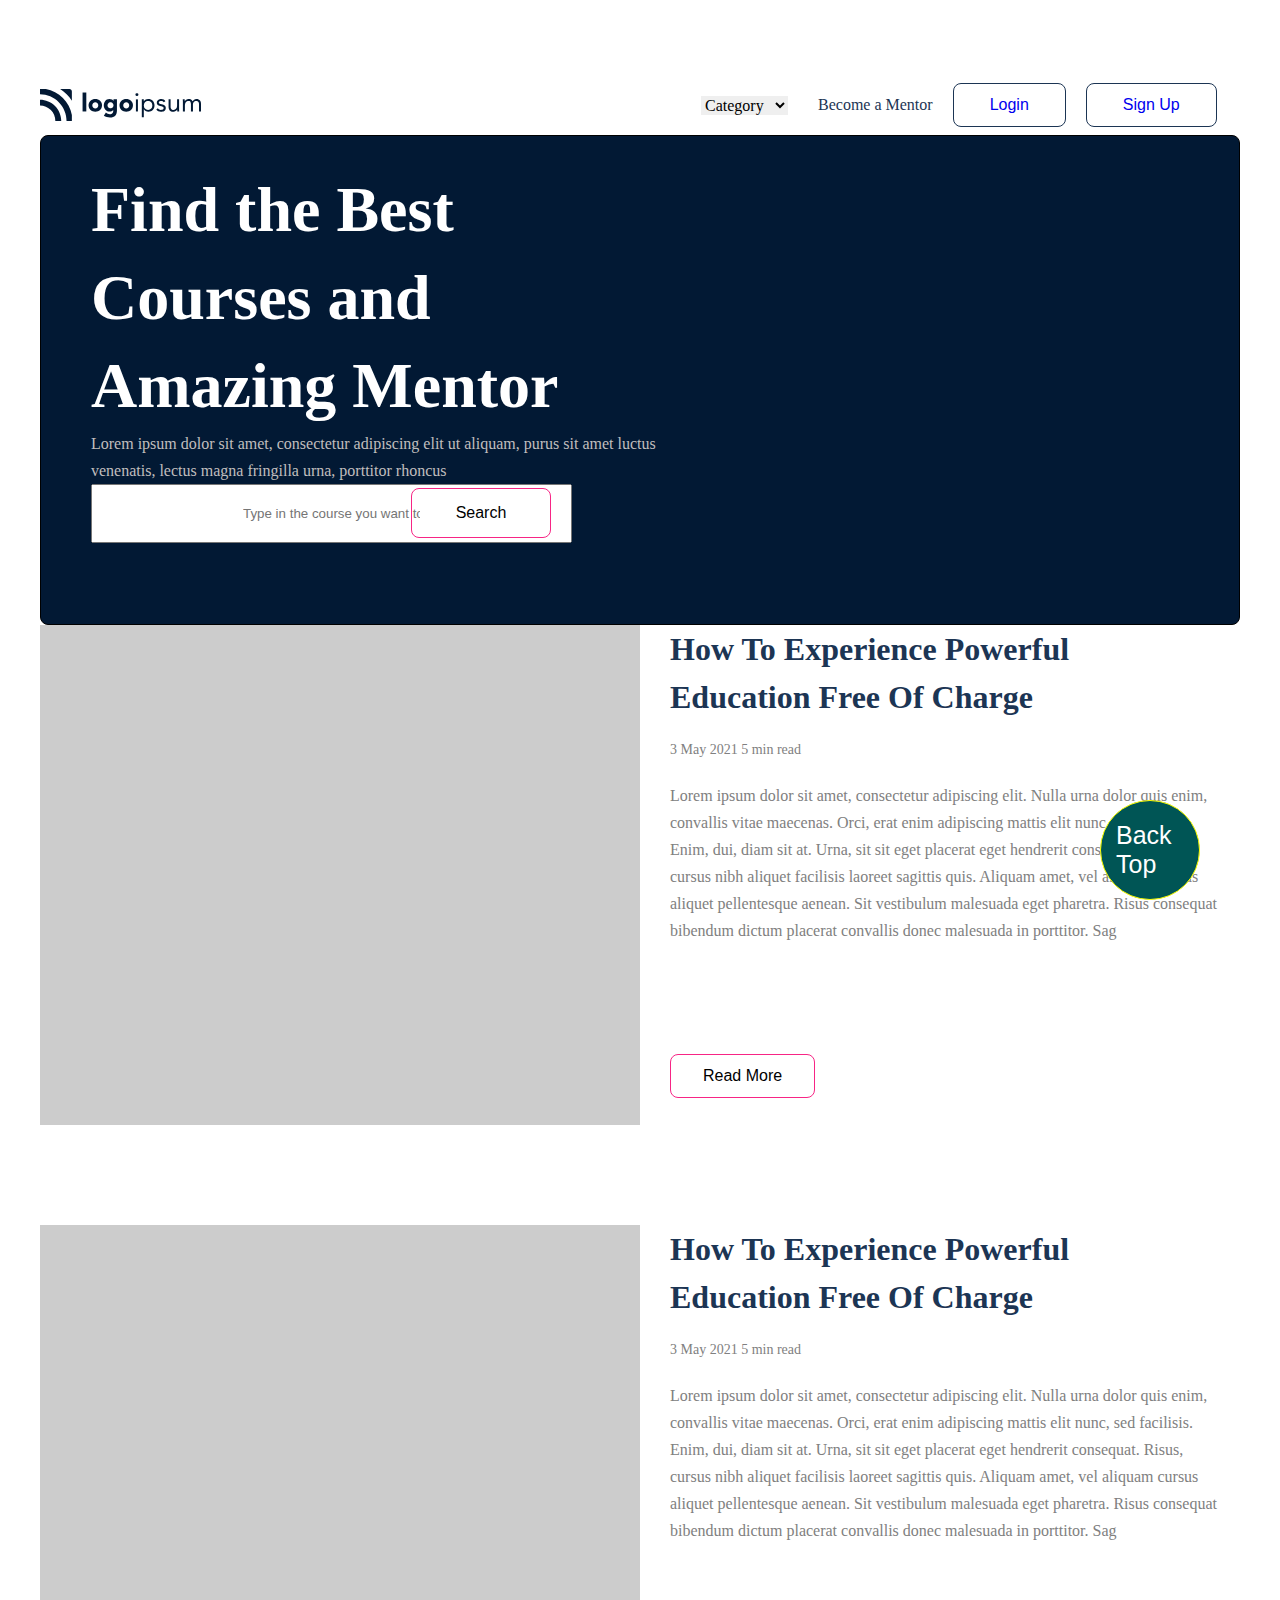
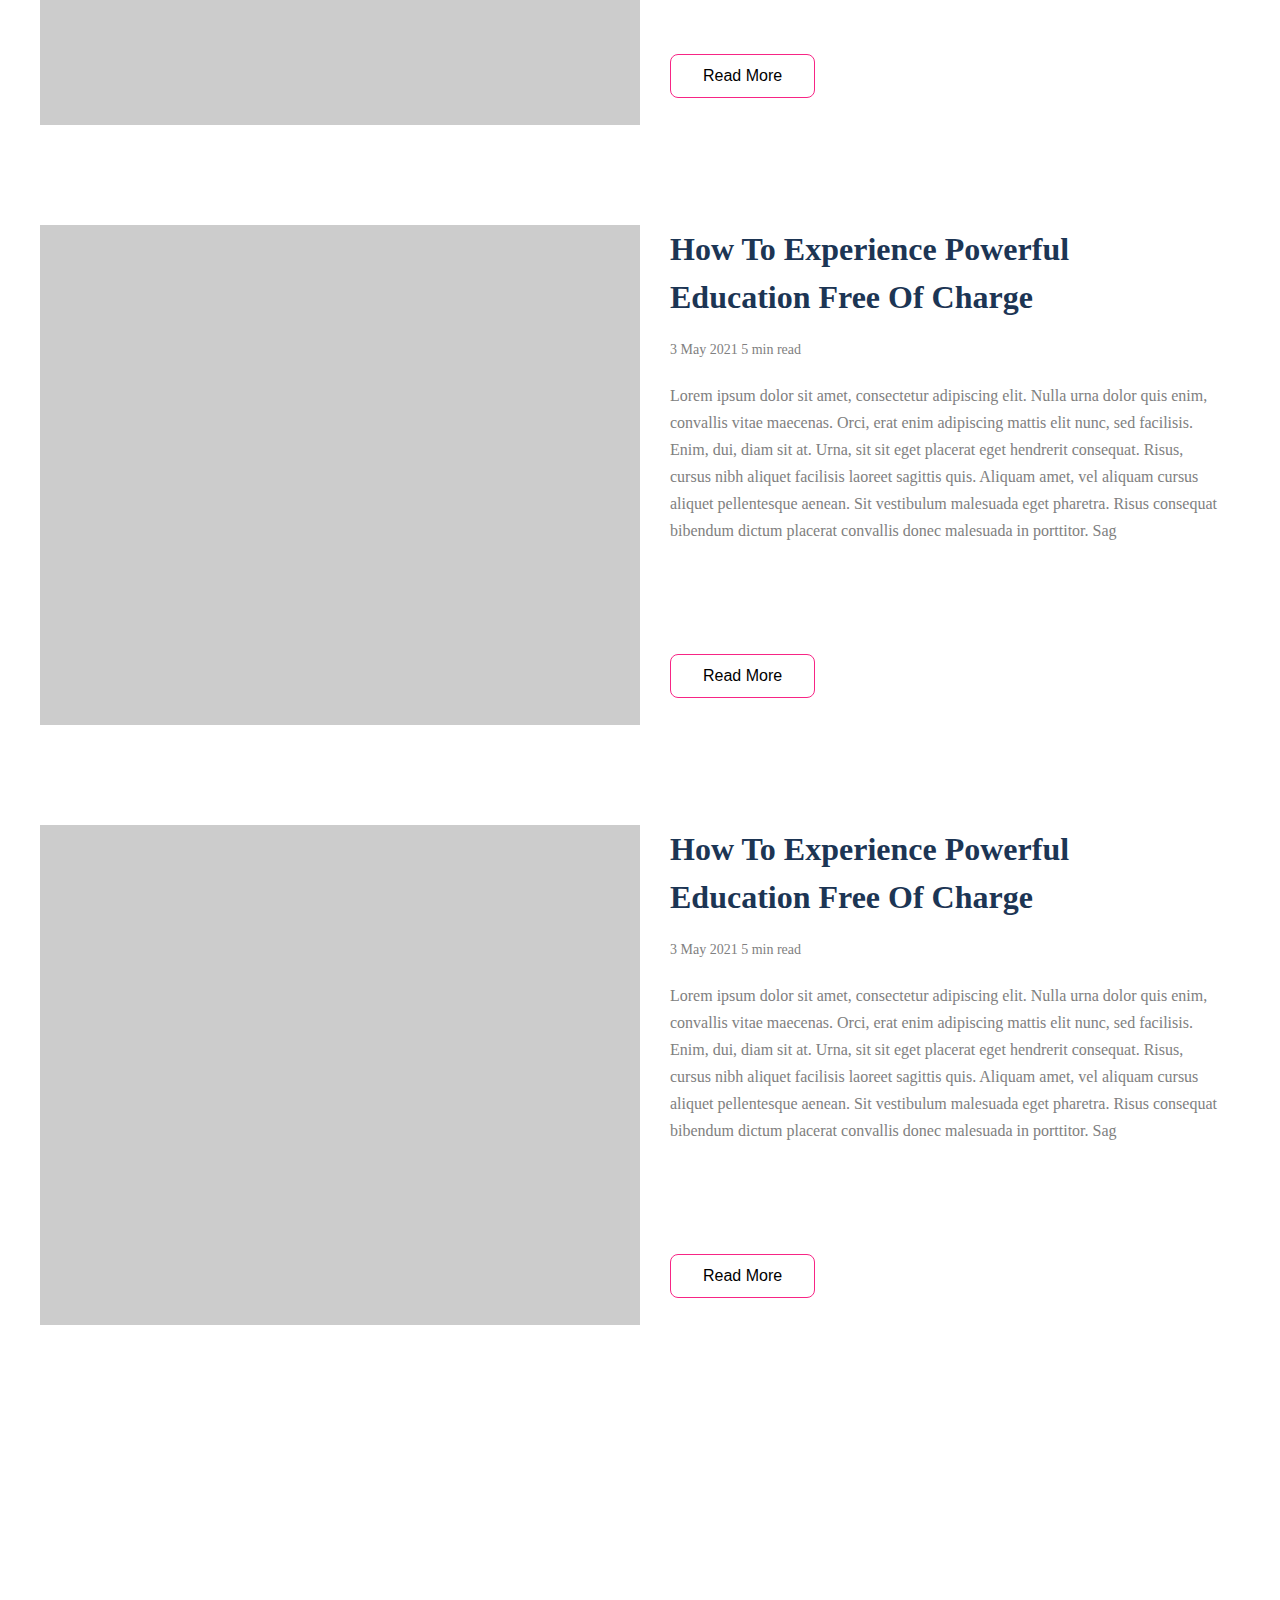
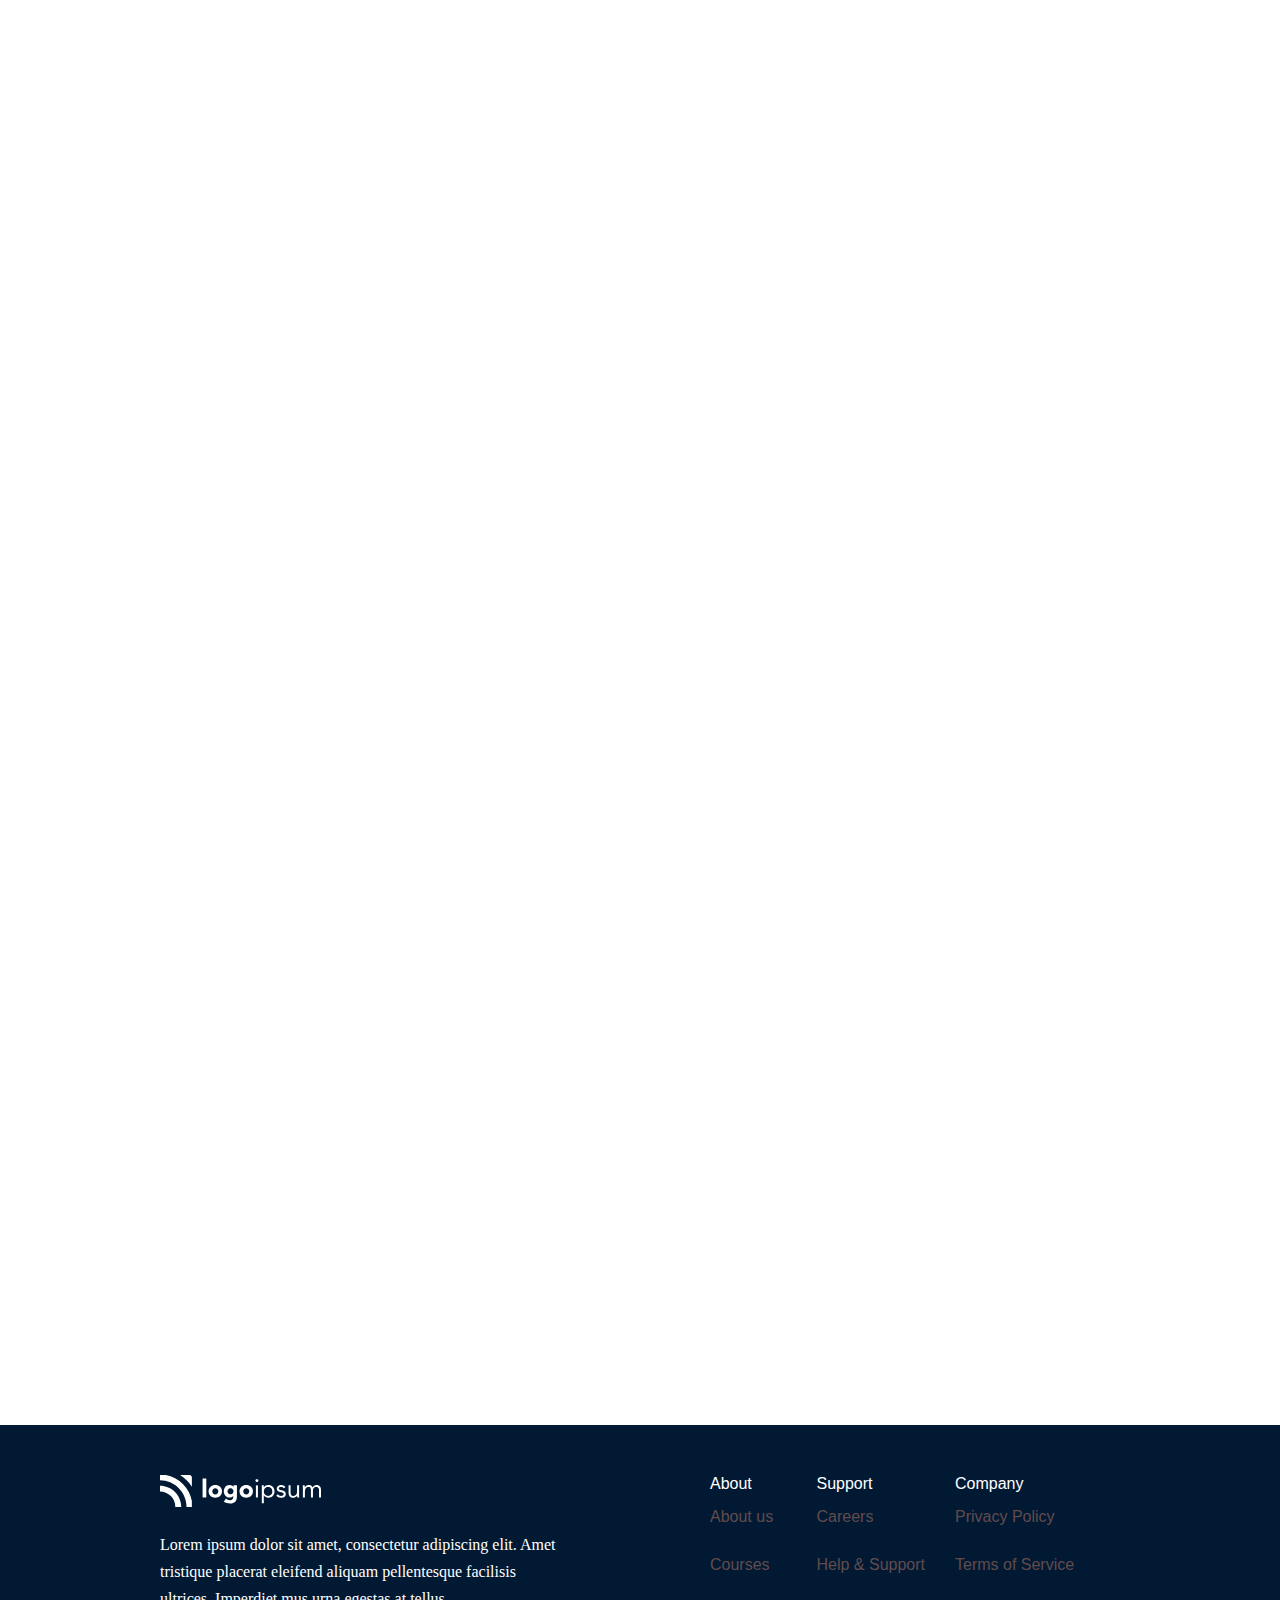
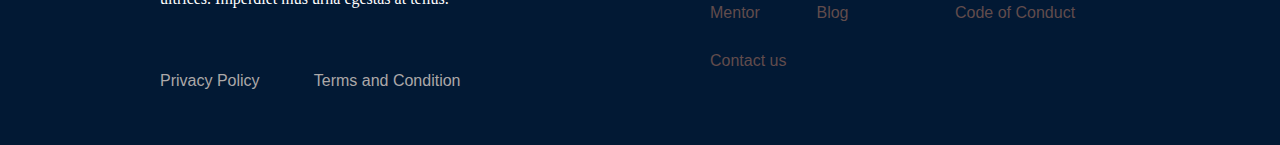
<file: pages/blog.html>
<!DOCTYPE html>
<html lang="en">
<head>
    <meta charset="UTF-8">
    <meta name="viewport" content="width=device-width, initial-scale=1.0">
    <title>Blog</title>
    <link rel="stylesheet" href="../scss/main.css">
</head>
<body>
    
    <header>
        <div class="container">

            <nav>
                <svg xmlns="http://www.w3.org/2000/svg" width="161" height="32" viewBox="0 0 161 32" fill="none">
                    <path d="M0 10.6653V16.5895C2.01585 16.5881 4.01219 16.9859 5.87479 17.7601C7.73739 18.5343 9.4297 19.6697 10.8549 21.1015C12.2797 22.5327 13.4097 24.2319 14.1802 26.1019C14.9507 27.9719 15.3466 29.9762 15.3453 32H21.2402C21.2349 26.344 18.9955 20.9212 15.0135 16.9215C11.0314 12.9217 5.632 10.6717 0 10.6653H0Z" fill="#021934"/>
                    <path d="M29.4803 0H20.1382C24.8642 3.00768 28.8687 7.02862 31.8643 11.7743V2.39241C31.8639 1.75775 31.6125 1.14924 31.1655 0.700619C30.7184 0.252003 30.1123 -1.57043e-07 29.4803 0Z" fill="#021934"/>
                <path d="M5.86977 0H0V5.33388C7.04017 5.34123 13.7899 8.15302 18.7681 13.1523C23.7464 18.1515 26.5465 24.9298 26.554 31.9999H31.8645V26.1052C30.6638 19.6265 27.5376 13.6648 22.8976 9.00502C18.2575 4.34523 12.321 1.20578 5.86977 0Z" fill="#021934"/>
                <path d="M46.3133 3.52246H42.5718V22.4613H46.3133V3.52246Z" fill="#021934"/>
                <path d="M60.0706 11.7281C59.4477 11.1594 58.7186 10.7206 57.9256 10.4371C56.2221 9.83639 54.3656 9.83639 52.6621 10.4371C51.8688 10.7204 51.1394 11.1593 50.5163 11.7281C49.9053 12.2938 49.4171 12.9801 49.0824 13.7441C48.7365 14.5775 48.5583 15.4714 48.5583 16.3744C48.5583 17.2773 48.7365 18.1713 49.0824 19.0047C49.4158 19.7708 49.9041 20.459 50.5163 21.0257C51.1383 21.5949 51.8673 22.0336 52.6604 22.3158C54.3638 22.9176 56.2206 22.9176 57.924 22.3158C58.7174 22.0336 59.4466 21.5949 60.0689 21.0257C60.6809 20.4588 61.1691 19.7706 61.5028 19.0047C61.8488 18.1713 62.0269 17.2773 62.0269 16.3744C62.0269 15.4714 61.8488 14.5775 61.5028 13.7441C61.1684 12.9804 60.6809 12.2941 60.0706 11.7281ZM57.5013 18.6047C56.8954 19.1528 56.1089 19.4561 55.2935 19.4561C54.478 19.4561 53.6915 19.1528 53.0856 18.6047C52.5763 17.9734 52.2985 17.1856 52.2985 16.3731C52.2985 15.5606 52.5763 14.7728 53.0856 14.1415C53.6915 13.5934 54.478 13.2901 55.2935 13.2901C56.1089 13.2901 56.8954 13.5934 57.5013 14.1415C58.0106 14.7728 58.2884 15.5606 58.2884 16.3731C58.2884 17.1856 58.0106 17.9734 57.5013 18.6047Z" fill="#021934"/>
                <path d="M73.5031 11.8903H73.4562C73.2831 11.6464 73.0822 11.4237 72.8575 11.2268C72.5852 10.9849 72.2838 10.7784 71.9602 10.612C71.1424 10.1906 70.2346 9.97586 69.3155 9.98635C68.51 9.97219 67.7135 10.1573 66.9961 10.5253C66.3276 10.8729 65.7374 11.3547 65.262 11.9409C64.7772 12.545 64.4053 13.2323 64.1643 13.9695C63.9081 14.729 63.7775 15.5255 63.7778 16.3274C63.7683 17.1881 63.912 18.0437 64.2021 18.8537C64.4649 19.5929 64.8746 20.2708 65.4062 20.8461C65.9359 21.4091 66.5787 21.8526 67.2921 22.1472C68.0677 22.4646 68.899 22.6221 69.7364 22.6103C70.3559 22.5996 70.9684 22.4766 71.5443 22.2474C72.1902 22.0013 72.7498 21.57 73.1535 21.0069H73.2038V22.1859C73.2178 22.5791 73.1533 22.9712 73.014 23.339C72.8748 23.7068 72.6636 24.0428 72.3929 24.3274C72.0495 24.6325 71.648 24.8645 71.2127 25.0092C70.7774 25.1539 70.3174 25.2085 69.8605 25.1695C69.1361 25.1776 68.4181 25.0324 67.7533 24.7434C67.0918 24.4465 66.4746 24.0588 65.9194 23.5914L63.8491 26.6945C64.6953 27.379 65.6845 27.8629 66.7429 28.1101C67.7902 28.3519 68.8614 28.4737 69.936 28.473C72.2973 28.473 74.0557 27.876 75.2112 26.6819C76.3668 25.4878 76.9448 23.7384 76.9453 21.4339V10.287H73.5073L73.5031 11.8903ZM73.2784 17.439C73.1308 17.7954 72.9145 18.1191 72.642 18.3914C72.3645 18.669 72.0392 18.8939 71.6818 19.055C71.3108 19.2204 70.9093 19.3059 70.5033 19.3059C70.0973 19.3059 69.6958 19.2204 69.3247 19.055C68.9721 18.8916 68.6511 18.667 68.3763 18.3914C68.1026 18.1168 67.8855 17.7907 67.7373 17.4318C67.5891 17.0729 67.5129 16.6881 67.5129 16.2996C67.5129 15.9111 67.5891 15.5263 67.7373 15.1674C67.8855 14.8085 68.1026 14.4824 68.3763 14.2078C68.6512 13.9322 68.9722 13.7073 69.3247 13.5434C69.6959 13.3785 70.0974 13.2933 70.5033 13.2933C70.9092 13.2933 71.3106 13.3785 71.6818 13.5434C72.0391 13.7051 72.3643 13.9302 72.642 14.2078C73.0536 14.6233 73.3336 15.1518 73.4469 15.7267C73.5601 16.3016 73.5015 16.8974 73.2784 17.439Z" fill="#021934"/>
                <path d="M91.0015 11.7281C90.3786 11.1594 89.6496 10.7206 88.8565 10.4371C87.153 9.83639 85.2965 9.83639 83.593 10.4371C82.7997 10.7204 82.0703 11.1593 81.4472 11.7281C80.8362 12.2938 80.348 12.9801 80.0133 13.7441C79.6674 14.5775 79.4893 15.4714 79.4893 16.3744C79.4893 17.2773 79.6674 18.1713 80.0133 19.0047C80.3468 19.7708 80.835 20.459 81.4472 21.0257C82.0697 21.5951 82.7993 22.0338 83.593 22.3158C85.2964 22.9176 87.1532 22.9176 88.8565 22.3158C89.65 22.0336 90.3792 21.5949 91.0015 21.0257C91.6137 20.459 92.102 19.7708 92.4354 19.0047C92.7814 18.1713 92.9595 17.2773 92.9595 16.3744C92.9595 15.4714 92.7814 14.5775 92.4354 13.7441C92.1007 12.9801 91.6126 12.2938 91.0015 11.7281ZM88.4322 18.6047C87.8264 19.1528 87.0398 19.4561 86.2244 19.4561C85.4089 19.4561 84.6224 19.1528 84.0165 18.6047C83.5073 17.9734 83.2294 17.1856 83.2294 16.3731C83.2294 15.5606 83.5073 14.7728 84.0165 14.1415C84.6224 13.5934 85.4089 13.2901 86.2244 13.2901C87.0398 13.2901 87.8264 13.5934 88.4322 14.1415C88.9415 14.7728 89.2193 15.5606 89.2193 16.3731C89.2193 17.1856 88.9415 17.9734 88.4322 18.6047Z" fill="#021934"/>
                <path d="M97.9226 10.3713H95.916V22.4614H97.9226V10.3713Z" fill="#021934"/>
                <path d="M96.92 4.1719C96.7254 4.16818 96.5322 4.20529 96.3528 4.28083C96.1733 4.35638 96.0115 4.46871 95.8777 4.61063C95.6737 4.81721 95.5351 5.07981 95.4795 5.36535C95.4238 5.65088 95.4536 5.94657 95.565 6.21514C95.6764 6.48372 95.8645 6.71316 96.1056 6.87456C96.3466 7.03596 96.6299 7.12208 96.9196 7.12208C97.2093 7.12208 97.4926 7.03596 97.7336 6.87456C97.9747 6.71316 98.1628 6.48372 98.2742 6.21514C98.3856 5.94657 98.4154 5.65088 98.3597 5.36535C98.3041 5.07981 98.1655 4.81721 97.9615 4.61063C97.8279 4.46865 97.6663 4.35627 97.4869 4.28072C97.3076 4.20516 97.1145 4.16809 96.92 4.1719Z" fill="#021934"/>
                <path d="M112.766 11.8738C112.202 11.295 111.523 10.8415 110.773 10.5424C109.95 10.2167 109.072 10.0545 108.188 10.0649C107.354 10.0553 106.531 10.2413 105.782 10.6081C105.044 10.9764 104.391 11.4953 103.865 12.1314H103.811V10.3715H101.807V28.352H103.811V20.3184H103.862C104.288 21.0552 104.909 21.6591 105.656 22.0632C106.523 22.5507 107.504 22.7961 108.498 22.7739C109.311 22.7791 110.117 22.6163 110.865 22.2956C111.587 21.9879 112.239 21.5351 112.781 20.9651C113.331 20.3825 113.764 19.6985 114.055 18.9508C114.672 17.3195 114.672 15.5176 114.055 13.8864C113.761 13.1369 113.323 12.453 112.766 11.8738ZM112.058 18.1895C111.871 18.7159 111.579 19.1982 111.199 19.6065C110.819 20.0149 110.359 20.3405 109.849 20.5634C108.72 21.0275 107.455 21.0275 106.327 20.5634C105.816 20.3405 105.356 20.0146 104.975 19.6058C104.595 19.197 104.302 18.7141 104.115 18.187C103.721 17.0412 103.721 15.7959 104.115 14.6502C104.302 14.1231 104.595 13.6401 104.975 13.2314C105.356 12.8226 105.816 12.4966 106.327 12.2738C107.455 11.8096 108.72 11.8096 109.849 12.2738C110.36 12.4966 110.82 12.8226 111.2 13.2314C111.581 13.6401 111.874 14.1231 112.061 14.6502C112.455 15.7959 112.455 17.0412 112.061 18.187L112.058 18.1895Z" fill="#021934"/>
                <path d="M124.625 16.421C124.244 16.1347 123.82 15.9123 123.368 15.7625C122.871 15.5944 122.364 15.4604 121.85 15.3616C121.464 15.2954 121.082 15.2094 120.705 15.104C120.369 15.0123 120.042 14.8912 119.727 14.7419C119.475 14.627 119.248 14.4647 119.057 14.2635C118.894 14.0837 118.807 13.8479 118.813 13.605C118.809 13.343 118.885 13.086 119.031 12.869C119.176 12.6547 119.364 12.474 119.584 12.3393C119.819 12.1965 120.076 12.0919 120.344 12.0294C120.618 11.9613 120.9 11.9265 121.182 11.9259C121.72 11.9091 122.252 12.0482 122.713 12.3267C123.129 12.5898 123.477 12.9482 123.729 13.3726L125.401 12.2619C125.031 11.5277 124.429 10.9371 123.69 10.5819C122.945 10.2344 122.132 10.058 121.311 10.0657C120.754 10.0643 120.2 10.1426 119.665 10.2981C119.152 10.4449 118.665 10.6723 118.223 10.9718C117.8 11.2584 117.448 11.6383 117.194 12.0825C116.931 12.5555 116.798 13.0903 116.809 13.632C116.788 14.1622 116.907 14.6886 117.156 15.157C117.382 15.5488 117.698 15.8808 118.078 16.1254C118.497 16.3909 118.952 16.5953 119.428 16.7326C119.943 16.8875 120.483 17.0254 121.049 17.1461C121.375 17.2151 121.693 17.2926 122.001 17.3785C122.29 17.4564 122.567 17.5737 122.824 17.7271C123.051 17.8622 123.248 18.0425 123.403 18.2568C123.557 18.4942 123.634 18.7743 123.622 19.0576C123.631 19.3554 123.55 19.6489 123.39 19.8997C123.231 20.1375 123.02 20.3361 122.773 20.4808C122.506 20.6405 122.215 20.7543 121.911 20.8176C121.603 20.8857 121.288 20.9204 120.972 20.9212C120.347 20.9455 119.727 20.7932 119.184 20.4816C118.684 20.1623 118.245 19.7569 117.885 19.2842L116.292 20.5246C116.785 21.2938 117.485 21.9069 118.311 22.293C119.158 22.6304 120.063 22.7931 120.974 22.7713C121.567 22.7718 122.158 22.7026 122.734 22.565C123.283 22.4376 123.806 22.2147 124.278 21.9065C124.729 21.6057 125.103 21.2016 125.368 20.7275C125.656 20.1895 125.799 19.5849 125.781 18.9743C125.797 18.4493 125.692 17.9278 125.472 17.4509C125.273 17.0466 124.983 16.6942 124.625 16.421Z" fill="#021934"/>
                <path d="M139.082 19.594V10.3713H137.075V16.2661C137.082 16.9016 137.008 17.5353 136.857 18.1524C136.728 18.6813 136.5 19.1808 136.186 19.6244C135.887 20.0367 135.488 20.3657 135.028 20.5801C134.498 20.8164 133.923 20.9315 133.343 20.917C132.951 20.9488 132.557 20.8856 132.195 20.7328C131.832 20.58 131.511 20.3419 131.259 20.0387C130.777 19.3344 130.541 18.4895 130.588 17.6362V10.3713H128.582V17.8374C128.576 18.5142 128.667 19.1883 128.852 19.8391C129.013 20.416 129.3 20.95 129.69 21.4029C130.082 21.8456 130.569 22.1915 131.116 22.4134C131.767 22.6686 132.462 22.7917 133.161 22.7755C133.631 22.7793 134.099 22.7138 134.551 22.581C134.958 22.4619 135.347 22.2883 135.708 22.0648C136.036 21.8618 136.334 21.6141 136.595 21.3288C136.829 21.0749 137.024 20.7874 137.174 20.4757H137.226C137.226 20.821 137.234 21.1578 137.252 21.4862C137.269 21.8147 137.277 22.142 137.277 22.4681H139.181C139.181 22.0712 139.164 21.6319 139.129 21.1502C139.094 20.6686 139.079 20.1498 139.082 19.594Z" fill="#021934"/>
                <path d="M160.768 13.0198C160.634 12.4348 160.37 11.8878 159.996 11.4198C159.618 10.967 159.131 10.619 158.581 10.4093C157.889 10.1583 157.156 10.0401 156.42 10.0606C155.622 10.0256 154.831 10.2375 154.156 10.6678C153.531 11.1185 153.005 11.6949 152.613 12.3604C152.511 12.1532 152.377 11.9163 152.214 11.6497C152.032 11.3617 151.802 11.1081 151.533 10.9002C151.202 10.6479 150.834 10.449 150.442 10.3107C149.916 10.1331 149.363 10.0498 148.808 10.0648C148.338 10.0609 147.87 10.1265 147.419 10.2594C147.012 10.3785 146.623 10.5521 146.261 10.7756C145.933 10.9788 145.635 11.2265 145.374 11.5116C145.14 11.7654 144.945 12.0529 144.796 12.3646H144.744C144.744 12.0194 144.735 11.6842 144.719 11.3541C144.702 11.024 144.693 10.6998 144.693 10.3722H142.789C142.789 10.7691 142.806 11.2084 142.84 11.6901C142.874 12.1718 142.891 12.6885 142.891 13.2404V22.4623H144.9V16.5726C144.893 15.9368 144.967 15.3028 145.119 14.6855C145.247 14.1563 145.474 13.6567 145.789 13.2135C146.088 12.801 146.486 12.472 146.947 12.2577C147.477 12.0212 148.052 11.9062 148.632 11.9208C148.975 11.8914 149.321 11.9538 149.632 12.1017C149.944 12.2496 150.211 12.4777 150.406 12.7629C150.837 13.649 151.024 14.6347 150.947 15.6177V22.464H152.95V15.4863C152.944 14.9891 153.027 14.4948 153.194 14.0269C153.343 13.6122 153.571 13.2306 153.865 12.9036C154.143 12.5974 154.48 12.3513 154.856 12.1802C155.235 12.0075 155.648 11.9193 156.065 11.9217C156.56 11.9036 157.053 12.0007 157.505 12.2055C157.862 12.3783 158.17 12.6359 158.405 12.9558C158.631 13.2725 158.789 13.6329 158.869 14.0143C158.955 14.4133 158.998 14.8204 158.997 15.2286V22.4623H161V15.125C161.007 14.4165 160.929 13.7096 160.768 13.0198Z" fill="#021934"/>
            </svg>

            <select name="" id="">
                <option value=""> Category</option>
                <option value=""> Css</option>
                <option value=""> Scss</option>
                <option value=""> JavaScript</option>
            </select>
            <p class="text-nav">
                Become a Mentor
            </p>

            <div class="btn-nav">
                <a href="#">Login</a>
            </div>
            <div class="btn-nav2">
                <a href="#">Sign Up</a>
            </div>  
            </nav>
            
        <div class="hero">
            <p class="text-find">Find the Best Courses and Amazing Mentor</p>
            <p class="text-hero">Lorem ipsum dolor sit amet, consectetur adipiscing elit ut aliquam, purus sit amet luctus venenatis, lectus magna fringilla urna, porttitor rhoncus </p>
            <input type="" placeholder="Type in the course you want to learn"> 
            <div class="btn-hero">
                <a href="#">Search</a>
            </div>
        </div>
            <div class="rect-hero"></div>
        </div>
    </header>

    <main>

        <section class="powerfull">
            <div class="container">

                <div class="lest-pow-rect"></div>
                <div class="right-pow-text">
                    <p class="text1-pow">How to experience powerful education free of charge
                    </p>
                    <p class="text2-pow">3 May 2021   5 min read </p>
                    <p class="text3-pow">Lorem ipsum dolor sit amet, consectetur adipiscing elit. Nulla urna dolor quis enim, convallis vitae maecenas. Orci, erat enim adipiscing mattis elit nunc, sed facilisis. Enim, dui, diam sit at. Urna, sit sit eget placerat eget hendrerit consequat. Risus, cursus nibh aliquet facilisis laoreet sagittis quis. Aliquam amet, vel aliquam cursus aliquet pellentesque aenean. Sit vestibulum malesuada eget pharetra. Risus consequat bibendum dictum placerat convallis donec malesuada in porttitor. Sag</p>
                    <div class="btn-pow">
                        <a href="#">Read More</a>
                    </div>
                </div>
            </div>
        </section>
        <section class="powerfull pow-2">
            <div class="container">

                <div class="lest-pow-rect"></div>
                <div class="right-pow-text">
                    <p class="text1-pow">How to experience powerful education free of charge
                    </p>
                    <p class="text2-pow">3 May 2021   5 min read </p>
                    <p class="text3-pow">Lorem ipsum dolor sit amet, consectetur adipiscing elit. Nulla urna dolor quis enim, convallis vitae maecenas. Orci, erat enim adipiscing mattis elit nunc, sed facilisis. Enim, dui, diam sit at. Urna, sit sit eget placerat eget hendrerit consequat. Risus, cursus nibh aliquet facilisis laoreet sagittis quis. Aliquam amet, vel aliquam cursus aliquet pellentesque aenean. Sit vestibulum malesuada eget pharetra. Risus consequat bibendum dictum placerat convallis donec malesuada in porttitor. Sag</p>
                    <div class="btn-pow">
                        <a href="#">Read More</a>
                    </div>
                </div>
            </div>
        </section>
        <section class="powerfull pow-3">
            <div class="container">

                <div class="lest-pow-rect"></div>
                <div class="right-pow-text">
                    <p class="text1-pow">How to experience powerful education free of charge
                    </p>
                    <p class="text2-pow">3 May 2021   5 min read </p>
                    <p class="text3-pow">Lorem ipsum dolor sit amet, consectetur adipiscing elit. Nulla urna dolor quis enim, convallis vitae maecenas. Orci, erat enim adipiscing mattis elit nunc, sed facilisis. Enim, dui, diam sit at. Urna, sit sit eget placerat eget hendrerit consequat. Risus, cursus nibh aliquet facilisis laoreet sagittis quis. Aliquam amet, vel aliquam cursus aliquet pellentesque aenean. Sit vestibulum malesuada eget pharetra. Risus consequat bibendum dictum placerat convallis donec malesuada in porttitor. Sag</p>
                    <div class="btn-pow">
                        <a href="#">Read More</a>
                    </div>
                </div>
            </div>
        </section>
        <section class="powerfull pow-4">
            <div class="container">

                <div class="lest-pow-rect"></div>
                <div class="right-pow-text">
                    <p class="text1-pow">How to experience powerful education free of charge
                    </p>
                    <p class="text2-pow">3 May 2021   5 min read </p>
                    <p class="text3-pow">Lorem ipsum dolor sit amet, consectetur adipiscing elit. Nulla urna dolor quis enim, convallis vitae maecenas. Orci, erat enim adipiscing mattis elit nunc, sed facilisis. Enim, dui, diam sit at. Urna, sit sit eget placerat eget hendrerit consequat. Risus, cursus nibh aliquet facilisis laoreet sagittis quis. Aliquam amet, vel aliquam cursus aliquet pellentesque aenean. Sit vestibulum malesuada eget pharetra. Risus consequat bibendum dictum placerat convallis donec malesuada in porttitor. Sag</p>
                    <div class="btn-pow">
                        <a href="#">Read More</a>
                    </div>
                </div>
            </div>
        </section>
         
         

    </main>

   
    <footer>
        <div class="container">
            <div class="content-footer">
                
                <div class="left-footer">
                    <svg xmlns="http://www.w3.org/2000/svg" width="161" height="32" viewBox="0 0 161 32" fill="none">
                        <path d="M0 10.665V16.5892C2.01585 16.5878 4.01219 16.9856 5.87479 17.7598C7.73739 18.534 9.4297 19.6695 10.8549 21.1012C12.2797 22.5324 13.4097 24.2316 14.1802 26.1017C14.9507 27.9717 15.3466 29.9759 15.3453 31.9997H21.2402C21.2349 26.3438 18.9955 20.921 15.0135 16.9212C11.0314 12.9215 5.632 10.6715 0 10.665H0Z" fill="white"/>
                        <path d="M29.4802 0H20.1381C24.8641 3.00768 28.8686 7.02862 31.8642 11.7743V2.39241C31.8637 1.75775 31.6124 1.14924 31.1653 0.700619C30.7183 0.252003 30.1122 -1.57043e-07 29.4802 0Z" fill="white"/>
                        <path d="M5.86977 0H0V5.33388C7.04017 5.34123 13.7899 8.15302 18.7681 13.1523C23.7464 18.1515 26.5465 24.9298 26.554 31.9999H31.8645V26.1052C30.6638 19.6265 27.5376 13.6648 22.8976 9.00502C18.2575 4.34523 12.321 1.20578 5.86977 0Z" fill="white"/>
                        <path d="M46.3136 3.52246H42.572V22.4613H46.3136V3.52246Z" fill="white"/>
                        <path d="M60.0705 11.7278C59.4476 11.1592 58.7185 10.7204 57.9255 10.4369C56.222 9.83615 54.3655 9.83615 52.662 10.4369C51.8686 10.7202 51.1392 11.159 50.5162 11.7278C49.9051 12.2935 49.417 12.9799 49.0823 13.7438C48.7363 14.5772 48.5582 15.4712 48.5582 16.3741C48.5582 17.277 48.7363 18.171 49.0823 19.0044C49.4157 19.7706 49.904 20.4588 50.5162 21.0255C51.1381 21.5947 51.8671 22.0333 52.6603 22.3156C54.3637 22.9174 56.2205 22.9174 57.9238 22.3156C58.7173 22.0333 59.4465 21.5947 60.0688 21.0255C60.6807 20.4585 61.169 19.7704 61.5027 19.0044C61.8487 18.171 62.0268 17.277 62.0268 16.3741C62.0268 15.4712 61.8487 14.5772 61.5027 13.7438C61.1683 12.9801 60.6808 12.2938 60.0705 11.7278ZM57.5012 18.6044C56.8953 19.1525 56.1088 19.4558 55.2933 19.4558C54.4779 19.4558 53.6913 19.1525 53.0855 18.6044C52.5762 17.9731 52.2984 17.1853 52.2984 16.3728C52.2984 15.5604 52.5762 14.7726 53.0855 14.1413C53.6913 13.5932 54.4779 13.2899 55.2933 13.2899C56.1088 13.2899 56.8953 13.5932 57.5012 14.1413C58.0104 14.7726 58.2883 15.5604 58.2883 16.3728C58.2883 17.1853 58.0104 17.9731 57.5012 18.6044Z" fill="white"/>
                        <path d="M73.5031 11.8901H73.4562C73.2831 11.6462 73.0822 11.4234 72.8575 11.2265C72.5852 10.9847 72.2838 10.7781 71.9602 10.6118C71.1424 10.1904 70.2346 9.97562 69.3155 9.98611C68.51 9.97194 67.7135 10.157 66.9961 10.5251C66.3276 10.8727 65.7374 11.3545 65.262 11.9406C64.7772 12.5448 64.4053 13.2321 64.1643 13.9693C63.9081 14.7287 63.7775 15.5252 63.7778 16.3271C63.7683 17.1879 63.912 18.0434 64.2021 18.8534C64.4649 19.5927 64.8746 20.2705 65.4062 20.8459C65.9359 21.4089 66.5787 21.8524 67.2921 22.1469C68.0677 22.4644 68.899 22.6219 69.7364 22.6101C70.3559 22.5993 70.9684 22.4764 71.5443 22.2471C72.1902 22.0011 72.7498 21.5697 73.1535 21.0067H73.2038V22.1856C73.2178 22.5789 73.1533 22.971 73.014 23.3387C72.8748 23.7065 72.6636 24.0426 72.3929 24.3271C72.0495 24.6322 71.648 24.8642 71.2127 25.009C70.7774 25.1537 70.3174 25.2082 69.8605 25.1692C69.1361 25.1774 68.4181 25.0322 67.7533 24.7431C67.0918 24.4463 66.4746 24.0586 65.9194 23.5911L63.8491 26.6943C64.6953 27.3788 65.6845 27.8627 66.7429 28.1098C67.7902 28.3517 68.8614 28.4734 69.936 28.4728C72.2973 28.4728 74.0557 27.8757 75.2112 26.6816C76.3668 25.4875 76.9448 23.7382 76.9453 21.4337V10.2867H73.5073L73.5031 11.8901ZM73.2784 17.4387C73.1308 17.7952 72.9145 18.1189 72.642 18.3911C72.3645 18.6688 72.0392 18.8936 71.6818 19.0547C71.3108 19.2202 70.9093 19.3057 70.5033 19.3057C70.0973 19.3057 69.6958 19.2202 69.3247 19.0547C68.9721 18.8914 68.6511 18.6667 68.3763 18.3911C68.1026 18.1165 67.8855 17.7905 67.7373 17.4315C67.5891 17.0726 67.5129 16.6879 67.5129 16.2994C67.5129 15.9108 67.5891 15.5261 67.7373 15.1672C67.8855 14.8082 68.1026 14.4822 68.3763 14.2076C68.6512 13.932 68.9722 13.7071 69.3247 13.5431C69.6959 13.3782 70.0974 13.293 70.5033 13.293C70.9092 13.293 71.3106 13.3782 71.6818 13.5431C72.0391 13.7048 72.3643 13.9299 72.642 14.2076C73.0536 14.623 73.3336 15.1515 73.4469 15.7265C73.5601 16.3014 73.5015 16.8971 73.2784 17.4387Z" fill="white"/>
                        <path d="M91.0015 11.7278C90.3786 11.1592 89.6496 10.7204 88.8565 10.4369C87.153 9.83615 85.2965 9.83615 83.593 10.4369C82.7997 10.7202 82.0703 11.159 81.4472 11.7278C80.8362 12.2935 80.348 12.9799 80.0133 13.7438C79.6674 14.5772 79.4893 15.4712 79.4893 16.3741C79.4893 17.277 79.6674 18.171 80.0133 19.0044C80.3468 19.7706 80.835 20.4588 81.4472 21.0255C82.0697 21.5949 82.7993 22.0335 83.593 22.3156C85.2964 22.9174 87.1532 22.9174 88.8565 22.3156C89.65 22.0333 90.3792 21.5947 91.0015 21.0255C91.6137 20.4588 92.102 19.7706 92.4354 19.0044C92.7814 18.171 92.9595 17.277 92.9595 16.3741C92.9595 15.4712 92.7814 14.5772 92.4354 13.7438C92.1007 12.9799 91.6126 12.2935 91.0015 11.7278ZM88.4322 18.6044C87.8264 19.1525 87.0398 19.4558 86.2244 19.4558C85.4089 19.4558 84.6224 19.1525 84.0165 18.6044C83.5073 17.9731 83.2294 17.1853 83.2294 16.3728C83.2294 15.5604 83.5073 14.7726 84.0165 14.1413C84.6224 13.5932 85.4089 13.2899 86.2244 13.2899C87.0398 13.2899 87.8264 13.5932 88.4322 14.1413C88.9415 14.7726 89.2193 15.5604 89.2193 16.3728C89.2193 17.1853 88.9415 17.9731 88.4322 18.6044Z" fill="white"/>
                        <path d="M97.9226 10.3711H95.916V22.4612H97.9226V10.3711Z" fill="white"/>
                        <path d="M96.9201 4.17214C96.7256 4.16843 96.5324 4.20553 96.3529 4.28108C96.1734 4.35662 96.0116 4.46895 95.8778 4.61088C95.6738 4.81745 95.5352 5.08005 95.4796 5.36559C95.4239 5.65112 95.4537 5.94681 95.5651 6.21539C95.6765 6.48396 95.8646 6.71341 96.1057 6.8748C96.3468 7.0362 96.63 7.12233 96.9197 7.12233C97.2094 7.12233 97.4927 7.0362 97.7337 6.8748C97.9748 6.71341 98.1629 6.48396 98.2743 6.21539C98.3857 5.94681 98.4155 5.65112 98.3598 5.36559C98.3042 5.08005 98.1656 4.81745 97.9616 4.61088C97.828 4.46889 97.6664 4.35651 97.487 4.28096C97.3077 4.2054 97.1146 4.16834 96.9201 4.17214Z" fill="white"/>
                        <path d="M112.766 11.8738C112.202 11.295 111.523 10.8415 110.773 10.5424C109.95 10.2167 109.072 10.0545 108.188 10.0649C107.354 10.0553 106.531 10.2413 105.782 10.6081C105.044 10.9764 104.391 11.4953 103.865 12.1314H103.811V10.3715H101.807V28.352H103.811V20.3184H103.862C104.288 21.0552 104.909 21.6591 105.656 22.0632C106.523 22.5507 107.504 22.7961 108.498 22.7739C109.311 22.7791 110.117 22.6163 110.865 22.2956C111.587 21.9879 112.239 21.5351 112.781 20.9651C113.331 20.3825 113.764 19.6985 114.055 18.9508C114.672 17.3195 114.672 15.5176 114.055 13.8864C113.761 13.1369 113.323 12.453 112.766 11.8738ZM112.058 18.1895C111.871 18.7159 111.579 19.1982 111.199 19.6065C110.819 20.0149 110.359 20.3405 109.849 20.5634C108.72 21.0275 107.455 21.0275 106.327 20.5634C105.816 20.3405 105.356 20.0146 104.975 19.6058C104.595 19.197 104.302 18.7141 104.115 18.187C103.721 17.0412 103.721 15.7959 104.115 14.6502C104.302 14.1231 104.595 13.6401 104.975 13.2314C105.356 12.8226 105.816 12.4966 106.327 12.2738C107.455 11.8096 108.72 11.8096 109.849 12.2738C110.36 12.4966 110.82 12.8226 111.2 13.2314C111.581 13.6401 111.874 14.1231 112.061 14.6502C112.455 15.7959 112.455 17.0412 112.061 18.187L112.058 18.1895Z" fill="white"/>
                        <path d="M124.625 16.421C124.244 16.1347 123.819 15.9123 123.367 15.7625C122.871 15.5944 122.364 15.4604 121.85 15.3616C121.464 15.2954 121.082 15.2094 120.705 15.104C120.369 15.0123 120.042 14.8912 119.727 14.7419C119.475 14.627 119.248 14.4647 119.057 14.2635C118.894 14.0837 118.807 13.8479 118.813 13.605C118.809 13.343 118.885 13.086 119.031 12.869C119.176 12.6547 119.364 12.474 119.584 12.3393C119.819 12.1965 120.076 12.0919 120.344 12.0294C120.618 11.9613 120.9 11.9265 121.182 11.9259C121.72 11.9091 122.251 12.0482 122.713 12.3267C123.129 12.5898 123.477 12.9482 123.729 13.3726L125.401 12.2619C125.03 11.5277 124.429 10.9371 123.689 10.5819C122.945 10.2344 122.132 10.058 121.311 10.0657C120.754 10.0643 120.199 10.1426 119.664 10.2981C119.152 10.4449 118.665 10.6723 118.223 10.9718C117.8 11.2584 117.448 11.6383 117.194 12.0825C116.931 12.5555 116.798 13.0903 116.808 13.632C116.787 14.1622 116.907 14.6886 117.156 15.157C117.382 15.5488 117.698 15.8808 118.078 16.1254C118.497 16.3909 118.952 16.5953 119.428 16.7326C119.943 16.8875 120.483 17.0254 121.049 17.1461C121.375 17.2151 121.693 17.2926 122.001 17.3785C122.29 17.4564 122.567 17.5737 122.824 17.7271C123.051 17.8622 123.248 18.0425 123.403 18.2568C123.557 18.4942 123.634 18.7743 123.622 19.0576C123.631 19.3554 123.55 19.6489 123.39 19.8997C123.23 20.1375 123.019 20.3361 122.773 20.4808C122.506 20.6405 122.215 20.7543 121.911 20.8176C121.602 20.8857 121.288 20.9204 120.972 20.9212C120.347 20.9455 119.727 20.7932 119.184 20.4816C118.684 20.1623 118.245 19.7569 117.885 19.2842L116.292 20.5246C116.785 21.2938 117.485 21.9069 118.311 22.293C119.158 22.6304 120.063 22.7931 120.973 22.7713C121.566 22.7718 122.157 22.7026 122.734 22.565C123.283 22.4376 123.806 22.2147 124.278 21.9065C124.729 21.6057 125.103 21.2016 125.368 20.7275C125.656 20.1895 125.798 19.5849 125.781 18.9743C125.797 18.4493 125.691 17.9278 125.472 17.4509C125.273 17.0466 124.983 16.6942 124.625 16.421Z" fill="white"/>
                        <path d="M139.082 19.5938V10.3711H137.075V16.2658C137.082 16.9013 137.008 17.5351 136.856 18.1521C136.728 18.6811 136.5 19.1806 136.186 19.6241C135.887 20.0365 135.488 20.3654 135.028 20.5799C134.498 20.8162 133.922 20.9312 133.343 20.9167C132.951 20.9486 132.557 20.8854 132.195 20.7326C131.832 20.5797 131.511 20.3417 131.259 20.0384C130.777 19.3341 130.541 18.4892 130.588 17.6359V10.3711H128.582V17.8372C128.576 18.514 128.667 19.1881 128.852 19.8389C129.013 20.4158 129.299 20.9498 129.69 21.4026C130.081 21.8454 130.569 22.1912 131.116 22.4132C131.767 22.6684 132.462 22.7915 133.161 22.7753C133.631 22.7791 134.099 22.7135 134.55 22.5807C134.958 22.4616 135.347 22.288 135.708 22.0645C136.036 21.8615 136.334 21.6138 136.595 21.3285C136.829 21.0747 137.024 20.7872 137.174 20.4755H137.225C137.225 20.8207 137.234 21.1576 137.251 21.486C137.269 21.8144 137.277 22.1417 137.277 22.4679H139.181C139.181 22.071 139.164 21.6317 139.129 21.15C139.094 20.6683 139.079 20.1496 139.082 19.5938Z" fill="white"/>
                        <path d="M160.768 13.0195C160.634 12.4345 160.37 11.8875 159.996 11.4195C159.618 10.9667 159.131 10.6188 158.581 10.409C157.889 10.1581 157.156 10.0399 156.42 10.0604C155.622 10.0253 154.831 10.2373 154.156 10.6675C153.531 11.1183 153.005 11.6947 152.613 12.3602C152.511 12.153 152.377 11.9161 152.214 11.6494C152.032 11.3615 151.802 11.1078 151.533 10.9C151.202 10.6476 150.834 10.4487 150.442 10.3105C149.916 10.1328 149.363 10.0496 148.808 10.0646C148.338 10.0607 147.87 10.1262 147.419 10.2591C147.012 10.3782 146.623 10.5518 146.261 10.7753C145.933 10.9786 145.635 11.2263 145.374 11.5113C145.14 11.7651 144.945 12.0527 144.796 12.3644H144.744C144.744 12.0191 144.735 11.684 144.719 11.3538C144.702 11.0237 144.693 10.6995 144.693 10.372H142.789C142.789 10.7689 142.806 11.2082 142.84 11.6898C142.874 12.1715 142.891 12.6883 142.891 13.2402V22.462H144.9V16.5724C144.893 15.9366 144.967 15.3025 145.119 14.6852C145.247 14.1561 145.474 13.6564 145.789 13.2132C146.088 12.8007 146.486 12.4717 146.947 12.2574C147.477 12.021 148.052 11.9059 148.632 11.9206C148.975 11.8911 149.321 11.9535 149.632 12.1014C149.944 12.2493 150.211 12.4775 150.406 12.7627C150.837 13.6487 151.024 14.6344 150.947 15.6174V22.4637H152.95V15.486C152.944 14.9888 153.027 14.4945 153.194 14.0267C153.343 13.6119 153.571 13.2303 153.865 12.9033C154.143 12.5972 154.48 12.351 154.856 12.18C155.235 12.0073 155.648 11.9191 156.065 11.9214C156.56 11.9034 157.053 12.0005 157.505 12.2052C157.862 12.3781 158.17 12.6356 158.405 12.9555C158.631 13.2722 158.789 13.6327 158.869 14.0141C158.955 14.4131 158.998 14.8202 158.997 15.2284V22.462H161V15.1248C161.007 14.4162 160.929 13.7094 160.768 13.0195Z" fill="white"/>
                      </svg>
                      <p class="text1-footer">Lorem ipsum dolor sit amet, consectetur adipiscing elit. Amet tristique placerat eleifend aliquam pellentesque facilisis ultrices. Imperdiet mus urna egestas at tellus. </p>
                      <p class="text2-footer"><span>Privacy Policy</span>    Terms and Condition</p>
                </div>

                <div class="right-footer">
                    <ul class="text3-footer">
                        <li class="item-footer">About
                            <ul class="text4-footer">
                                <li class="item2-footer">
                                    <a href="./pages/account.html">About us</a>
                                </li>
                                <li class="item2-footer">
                                    <a href="./pages/courses.html">Courses</a>
                                </li>
                                <li class="item2-footer">
                                    <a href="#">Mentor</a>
                                </li>
                                <li class="item2-footer">
                                    <a href="./pages/detail.html">Contact us</a>
                                </li>
                            </ul>
                        </li>
                        <li class="item-footer">Support
                            <ul class="text4-footer">
                                <li class="item2-footer">
                                    <a href="#">Careers</a>
                                </li>
                                <li class="item2-footer">
                                    <a href="#">Help & Support</a>
                                </li>
                                <li class="item2-footer">
                                    <a href="./pages/blog.html">Blog</a>
                                </li>
                            </ul>
                        </li>
                        <li class="item-footer">Company
                            <ul class="text4-footer">
                                <li class="item2-footer">
                                    <a href="#">Privacy Policy</a>
                                </li>
                                <li class="item2-footer">
                                    <a href="#">Terms of Service</a>
                                </li>
                                <li class="item2-footer">
                                    <a href="#">Code of Conduct</a>
                                </li>
                            </ul>
                        </li>
                    </ul>
                </div>

            </div>
        </div>
    </footer>

    <div class="back-top">
        <a href="#">Back Top</a>
    </div>
</body>
</html>
</file>
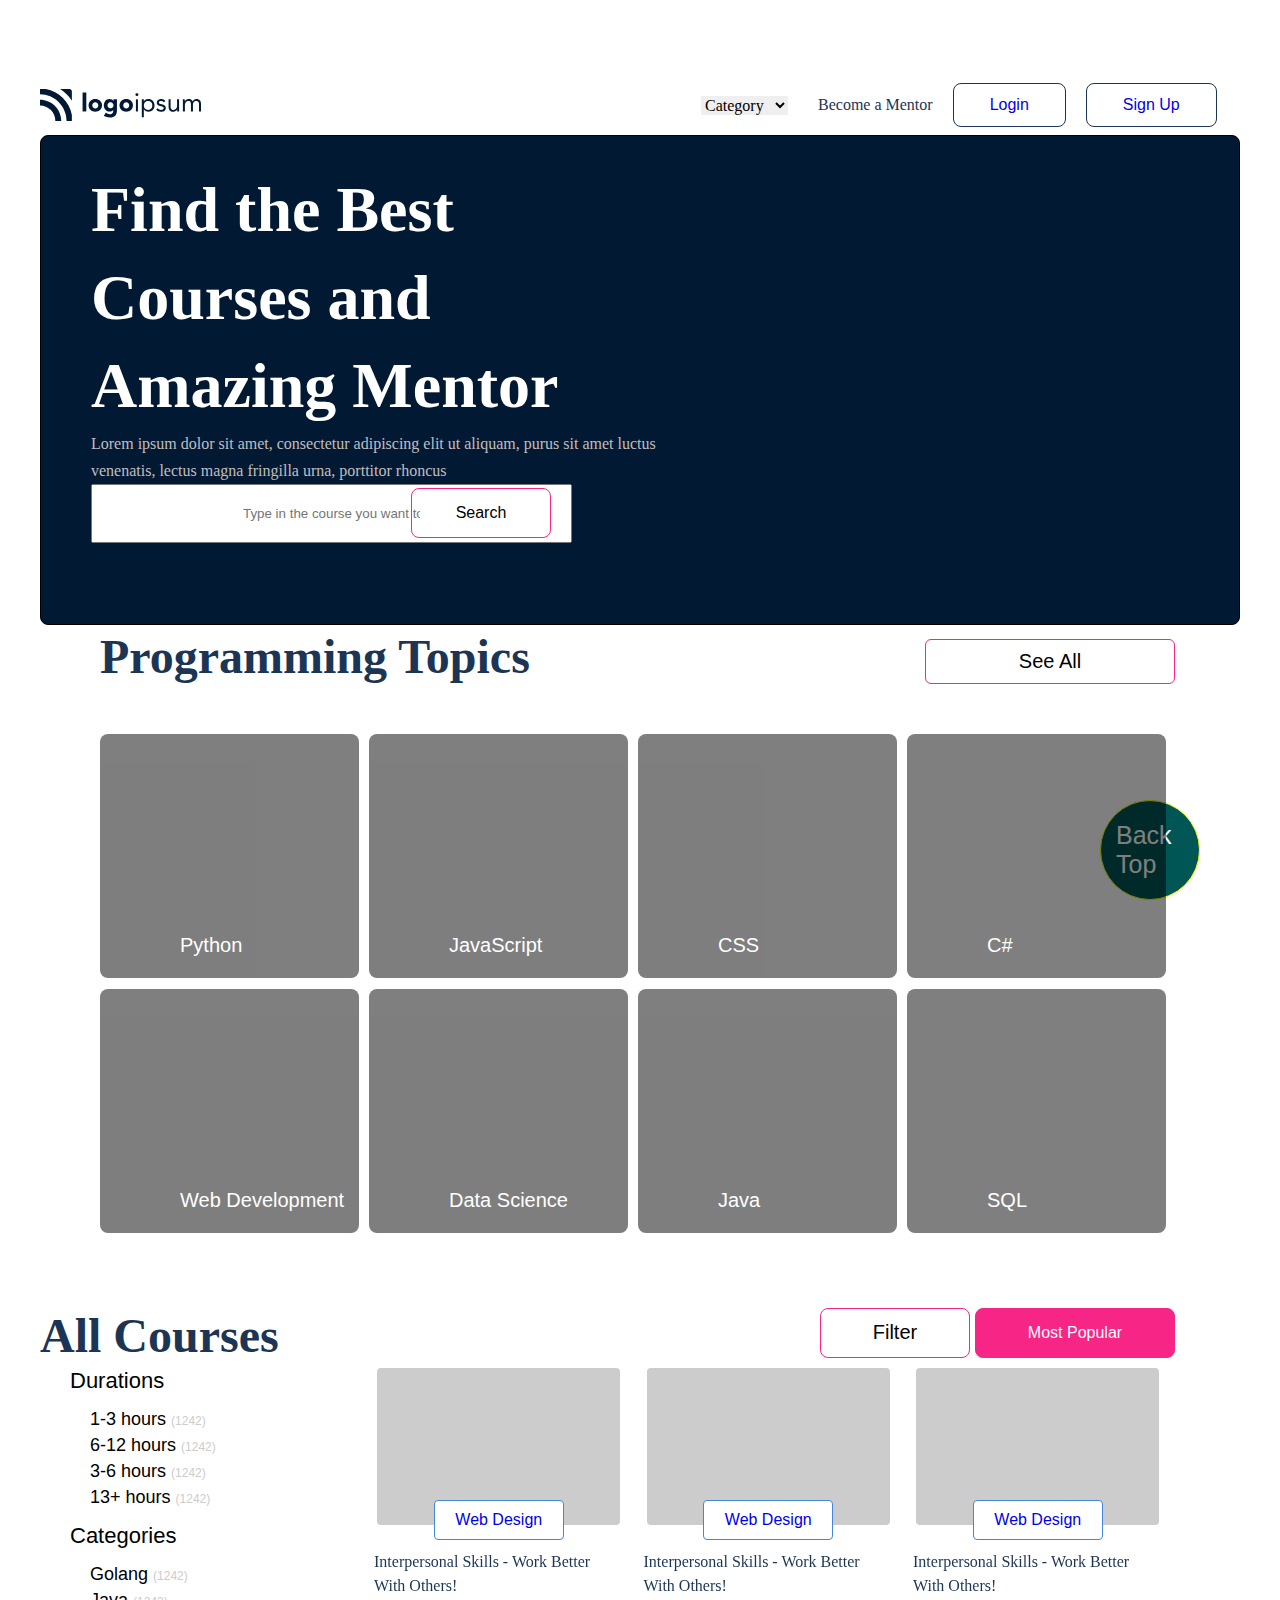
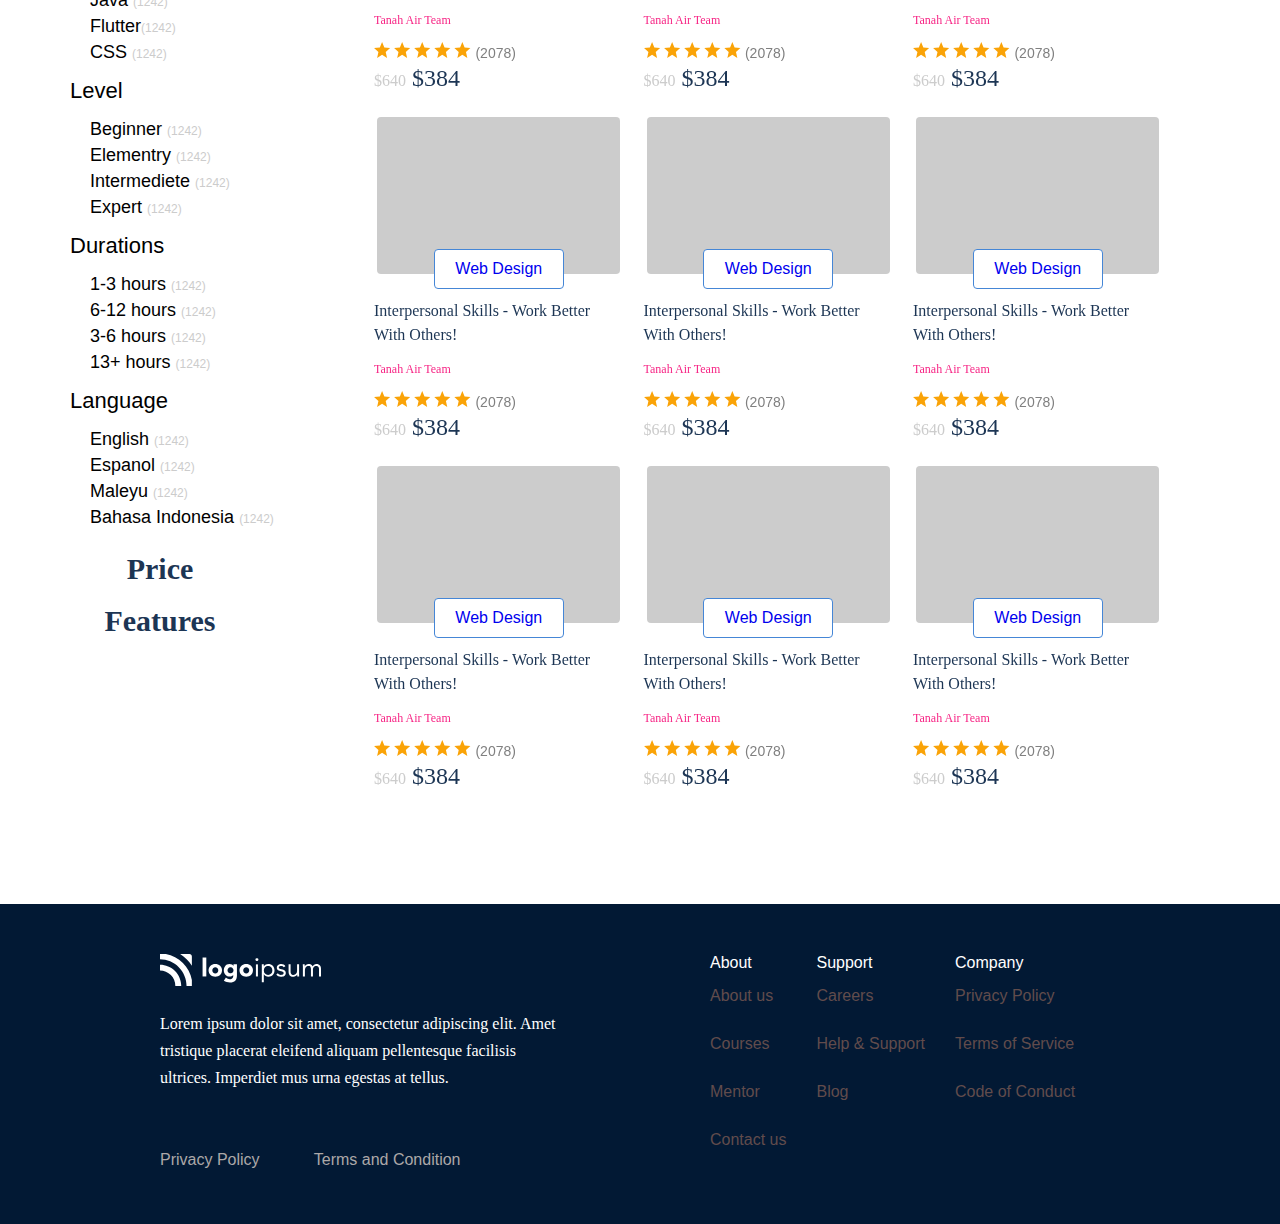
<file: pages/courses.html>
<!DOCTYPE html>
<html lang="en">
<head>
    <meta charset="UTF-8">
    <meta name="viewport" content="width=device-width, initial-scale=1.0">
    <title>Courses</title>
    <link rel="stylesheet" href="../scss/main.css">
</head>
<body>
    
    <header>
        <div class="container">

            <nav>
                <svg xmlns="http://www.w3.org/2000/svg" width="161" height="32" viewBox="0 0 161 32" fill="none">
                    <path d="M0 10.6653V16.5895C2.01585 16.5881 4.01219 16.9859 5.87479 17.7601C7.73739 18.5343 9.4297 19.6697 10.8549 21.1015C12.2797 22.5327 13.4097 24.2319 14.1802 26.1019C14.9507 27.9719 15.3466 29.9762 15.3453 32H21.2402C21.2349 26.344 18.9955 20.9212 15.0135 16.9215C11.0314 12.9217 5.632 10.6717 0 10.6653H0Z" fill="#021934"/>
                    <path d="M29.4803 0H20.1382C24.8642 3.00768 28.8687 7.02862 31.8643 11.7743V2.39241C31.8639 1.75775 31.6125 1.14924 31.1655 0.700619C30.7184 0.252003 30.1123 -1.57043e-07 29.4803 0Z" fill="#021934"/>
                <path d="M5.86977 0H0V5.33388C7.04017 5.34123 13.7899 8.15302 18.7681 13.1523C23.7464 18.1515 26.5465 24.9298 26.554 31.9999H31.8645V26.1052C30.6638 19.6265 27.5376 13.6648 22.8976 9.00502C18.2575 4.34523 12.321 1.20578 5.86977 0Z" fill="#021934"/>
                <path d="M46.3133 3.52246H42.5718V22.4613H46.3133V3.52246Z" fill="#021934"/>
                <path d="M60.0706 11.7281C59.4477 11.1594 58.7186 10.7206 57.9256 10.4371C56.2221 9.83639 54.3656 9.83639 52.6621 10.4371C51.8688 10.7204 51.1394 11.1593 50.5163 11.7281C49.9053 12.2938 49.4171 12.9801 49.0824 13.7441C48.7365 14.5775 48.5583 15.4714 48.5583 16.3744C48.5583 17.2773 48.7365 18.1713 49.0824 19.0047C49.4158 19.7708 49.9041 20.459 50.5163 21.0257C51.1383 21.5949 51.8673 22.0336 52.6604 22.3158C54.3638 22.9176 56.2206 22.9176 57.924 22.3158C58.7174 22.0336 59.4466 21.5949 60.0689 21.0257C60.6809 20.4588 61.1691 19.7706 61.5028 19.0047C61.8488 18.1713 62.0269 17.2773 62.0269 16.3744C62.0269 15.4714 61.8488 14.5775 61.5028 13.7441C61.1684 12.9804 60.6809 12.2941 60.0706 11.7281ZM57.5013 18.6047C56.8954 19.1528 56.1089 19.4561 55.2935 19.4561C54.478 19.4561 53.6915 19.1528 53.0856 18.6047C52.5763 17.9734 52.2985 17.1856 52.2985 16.3731C52.2985 15.5606 52.5763 14.7728 53.0856 14.1415C53.6915 13.5934 54.478 13.2901 55.2935 13.2901C56.1089 13.2901 56.8954 13.5934 57.5013 14.1415C58.0106 14.7728 58.2884 15.5606 58.2884 16.3731C58.2884 17.1856 58.0106 17.9734 57.5013 18.6047Z" fill="#021934"/>
                <path d="M73.5031 11.8903H73.4562C73.2831 11.6464 73.0822 11.4237 72.8575 11.2268C72.5852 10.9849 72.2838 10.7784 71.9602 10.612C71.1424 10.1906 70.2346 9.97586 69.3155 9.98635C68.51 9.97219 67.7135 10.1573 66.9961 10.5253C66.3276 10.8729 65.7374 11.3547 65.262 11.9409C64.7772 12.545 64.4053 13.2323 64.1643 13.9695C63.9081 14.729 63.7775 15.5255 63.7778 16.3274C63.7683 17.1881 63.912 18.0437 64.2021 18.8537C64.4649 19.5929 64.8746 20.2708 65.4062 20.8461C65.9359 21.4091 66.5787 21.8526 67.2921 22.1472C68.0677 22.4646 68.899 22.6221 69.7364 22.6103C70.3559 22.5996 70.9684 22.4766 71.5443 22.2474C72.1902 22.0013 72.7498 21.57 73.1535 21.0069H73.2038V22.1859C73.2178 22.5791 73.1533 22.9712 73.014 23.339C72.8748 23.7068 72.6636 24.0428 72.3929 24.3274C72.0495 24.6325 71.648 24.8645 71.2127 25.0092C70.7774 25.1539 70.3174 25.2085 69.8605 25.1695C69.1361 25.1776 68.4181 25.0324 67.7533 24.7434C67.0918 24.4465 66.4746 24.0588 65.9194 23.5914L63.8491 26.6945C64.6953 27.379 65.6845 27.8629 66.7429 28.1101C67.7902 28.3519 68.8614 28.4737 69.936 28.473C72.2973 28.473 74.0557 27.876 75.2112 26.6819C76.3668 25.4878 76.9448 23.7384 76.9453 21.4339V10.287H73.5073L73.5031 11.8903ZM73.2784 17.439C73.1308 17.7954 72.9145 18.1191 72.642 18.3914C72.3645 18.669 72.0392 18.8939 71.6818 19.055C71.3108 19.2204 70.9093 19.3059 70.5033 19.3059C70.0973 19.3059 69.6958 19.2204 69.3247 19.055C68.9721 18.8916 68.6511 18.667 68.3763 18.3914C68.1026 18.1168 67.8855 17.7907 67.7373 17.4318C67.5891 17.0729 67.5129 16.6881 67.5129 16.2996C67.5129 15.9111 67.5891 15.5263 67.7373 15.1674C67.8855 14.8085 68.1026 14.4824 68.3763 14.2078C68.6512 13.9322 68.9722 13.7073 69.3247 13.5434C69.6959 13.3785 70.0974 13.2933 70.5033 13.2933C70.9092 13.2933 71.3106 13.3785 71.6818 13.5434C72.0391 13.7051 72.3643 13.9302 72.642 14.2078C73.0536 14.6233 73.3336 15.1518 73.4469 15.7267C73.5601 16.3016 73.5015 16.8974 73.2784 17.439Z" fill="#021934"/>
                <path d="M91.0015 11.7281C90.3786 11.1594 89.6496 10.7206 88.8565 10.4371C87.153 9.83639 85.2965 9.83639 83.593 10.4371C82.7997 10.7204 82.0703 11.1593 81.4472 11.7281C80.8362 12.2938 80.348 12.9801 80.0133 13.7441C79.6674 14.5775 79.4893 15.4714 79.4893 16.3744C79.4893 17.2773 79.6674 18.1713 80.0133 19.0047C80.3468 19.7708 80.835 20.459 81.4472 21.0257C82.0697 21.5951 82.7993 22.0338 83.593 22.3158C85.2964 22.9176 87.1532 22.9176 88.8565 22.3158C89.65 22.0336 90.3792 21.5949 91.0015 21.0257C91.6137 20.459 92.102 19.7708 92.4354 19.0047C92.7814 18.1713 92.9595 17.2773 92.9595 16.3744C92.9595 15.4714 92.7814 14.5775 92.4354 13.7441C92.1007 12.9801 91.6126 12.2938 91.0015 11.7281ZM88.4322 18.6047C87.8264 19.1528 87.0398 19.4561 86.2244 19.4561C85.4089 19.4561 84.6224 19.1528 84.0165 18.6047C83.5073 17.9734 83.2294 17.1856 83.2294 16.3731C83.2294 15.5606 83.5073 14.7728 84.0165 14.1415C84.6224 13.5934 85.4089 13.2901 86.2244 13.2901C87.0398 13.2901 87.8264 13.5934 88.4322 14.1415C88.9415 14.7728 89.2193 15.5606 89.2193 16.3731C89.2193 17.1856 88.9415 17.9734 88.4322 18.6047Z" fill="#021934"/>
                <path d="M97.9226 10.3713H95.916V22.4614H97.9226V10.3713Z" fill="#021934"/>
                <path d="M96.92 4.1719C96.7254 4.16818 96.5322 4.20529 96.3528 4.28083C96.1733 4.35638 96.0115 4.46871 95.8777 4.61063C95.6737 4.81721 95.5351 5.07981 95.4795 5.36535C95.4238 5.65088 95.4536 5.94657 95.565 6.21514C95.6764 6.48372 95.8645 6.71316 96.1056 6.87456C96.3466 7.03596 96.6299 7.12208 96.9196 7.12208C97.2093 7.12208 97.4926 7.03596 97.7336 6.87456C97.9747 6.71316 98.1628 6.48372 98.2742 6.21514C98.3856 5.94657 98.4154 5.65088 98.3597 5.36535C98.3041 5.07981 98.1655 4.81721 97.9615 4.61063C97.8279 4.46865 97.6663 4.35627 97.4869 4.28072C97.3076 4.20516 97.1145 4.16809 96.92 4.1719Z" fill="#021934"/>
                <path d="M112.766 11.8738C112.202 11.295 111.523 10.8415 110.773 10.5424C109.95 10.2167 109.072 10.0545 108.188 10.0649C107.354 10.0553 106.531 10.2413 105.782 10.6081C105.044 10.9764 104.391 11.4953 103.865 12.1314H103.811V10.3715H101.807V28.352H103.811V20.3184H103.862C104.288 21.0552 104.909 21.6591 105.656 22.0632C106.523 22.5507 107.504 22.7961 108.498 22.7739C109.311 22.7791 110.117 22.6163 110.865 22.2956C111.587 21.9879 112.239 21.5351 112.781 20.9651C113.331 20.3825 113.764 19.6985 114.055 18.9508C114.672 17.3195 114.672 15.5176 114.055 13.8864C113.761 13.1369 113.323 12.453 112.766 11.8738ZM112.058 18.1895C111.871 18.7159 111.579 19.1982 111.199 19.6065C110.819 20.0149 110.359 20.3405 109.849 20.5634C108.72 21.0275 107.455 21.0275 106.327 20.5634C105.816 20.3405 105.356 20.0146 104.975 19.6058C104.595 19.197 104.302 18.7141 104.115 18.187C103.721 17.0412 103.721 15.7959 104.115 14.6502C104.302 14.1231 104.595 13.6401 104.975 13.2314C105.356 12.8226 105.816 12.4966 106.327 12.2738C107.455 11.8096 108.72 11.8096 109.849 12.2738C110.36 12.4966 110.82 12.8226 111.2 13.2314C111.581 13.6401 111.874 14.1231 112.061 14.6502C112.455 15.7959 112.455 17.0412 112.061 18.187L112.058 18.1895Z" fill="#021934"/>
                <path d="M124.625 16.421C124.244 16.1347 123.82 15.9123 123.368 15.7625C122.871 15.5944 122.364 15.4604 121.85 15.3616C121.464 15.2954 121.082 15.2094 120.705 15.104C120.369 15.0123 120.042 14.8912 119.727 14.7419C119.475 14.627 119.248 14.4647 119.057 14.2635C118.894 14.0837 118.807 13.8479 118.813 13.605C118.809 13.343 118.885 13.086 119.031 12.869C119.176 12.6547 119.364 12.474 119.584 12.3393C119.819 12.1965 120.076 12.0919 120.344 12.0294C120.618 11.9613 120.9 11.9265 121.182 11.9259C121.72 11.9091 122.252 12.0482 122.713 12.3267C123.129 12.5898 123.477 12.9482 123.729 13.3726L125.401 12.2619C125.031 11.5277 124.429 10.9371 123.69 10.5819C122.945 10.2344 122.132 10.058 121.311 10.0657C120.754 10.0643 120.2 10.1426 119.665 10.2981C119.152 10.4449 118.665 10.6723 118.223 10.9718C117.8 11.2584 117.448 11.6383 117.194 12.0825C116.931 12.5555 116.798 13.0903 116.809 13.632C116.788 14.1622 116.907 14.6886 117.156 15.157C117.382 15.5488 117.698 15.8808 118.078 16.1254C118.497 16.3909 118.952 16.5953 119.428 16.7326C119.943 16.8875 120.483 17.0254 121.049 17.1461C121.375 17.2151 121.693 17.2926 122.001 17.3785C122.29 17.4564 122.567 17.5737 122.824 17.7271C123.051 17.8622 123.248 18.0425 123.403 18.2568C123.557 18.4942 123.634 18.7743 123.622 19.0576C123.631 19.3554 123.55 19.6489 123.39 19.8997C123.231 20.1375 123.02 20.3361 122.773 20.4808C122.506 20.6405 122.215 20.7543 121.911 20.8176C121.603 20.8857 121.288 20.9204 120.972 20.9212C120.347 20.9455 119.727 20.7932 119.184 20.4816C118.684 20.1623 118.245 19.7569 117.885 19.2842L116.292 20.5246C116.785 21.2938 117.485 21.9069 118.311 22.293C119.158 22.6304 120.063 22.7931 120.974 22.7713C121.567 22.7718 122.158 22.7026 122.734 22.565C123.283 22.4376 123.806 22.2147 124.278 21.9065C124.729 21.6057 125.103 21.2016 125.368 20.7275C125.656 20.1895 125.799 19.5849 125.781 18.9743C125.797 18.4493 125.692 17.9278 125.472 17.4509C125.273 17.0466 124.983 16.6942 124.625 16.421Z" fill="#021934"/>
                <path d="M139.082 19.594V10.3713H137.075V16.2661C137.082 16.9016 137.008 17.5353 136.857 18.1524C136.728 18.6813 136.5 19.1808 136.186 19.6244C135.887 20.0367 135.488 20.3657 135.028 20.5801C134.498 20.8164 133.923 20.9315 133.343 20.917C132.951 20.9488 132.557 20.8856 132.195 20.7328C131.832 20.58 131.511 20.3419 131.259 20.0387C130.777 19.3344 130.541 18.4895 130.588 17.6362V10.3713H128.582V17.8374C128.576 18.5142 128.667 19.1883 128.852 19.8391C129.013 20.416 129.3 20.95 129.69 21.4029C130.082 21.8456 130.569 22.1915 131.116 22.4134C131.767 22.6686 132.462 22.7917 133.161 22.7755C133.631 22.7793 134.099 22.7138 134.551 22.581C134.958 22.4619 135.347 22.2883 135.708 22.0648C136.036 21.8618 136.334 21.6141 136.595 21.3288C136.829 21.0749 137.024 20.7874 137.174 20.4757H137.226C137.226 20.821 137.234 21.1578 137.252 21.4862C137.269 21.8147 137.277 22.142 137.277 22.4681H139.181C139.181 22.0712 139.164 21.6319 139.129 21.1502C139.094 20.6686 139.079 20.1498 139.082 19.594Z" fill="#021934"/>
                <path d="M160.768 13.0198C160.634 12.4348 160.37 11.8878 159.996 11.4198C159.618 10.967 159.131 10.619 158.581 10.4093C157.889 10.1583 157.156 10.0401 156.42 10.0606C155.622 10.0256 154.831 10.2375 154.156 10.6678C153.531 11.1185 153.005 11.6949 152.613 12.3604C152.511 12.1532 152.377 11.9163 152.214 11.6497C152.032 11.3617 151.802 11.1081 151.533 10.9002C151.202 10.6479 150.834 10.449 150.442 10.3107C149.916 10.1331 149.363 10.0498 148.808 10.0648C148.338 10.0609 147.87 10.1265 147.419 10.2594C147.012 10.3785 146.623 10.5521 146.261 10.7756C145.933 10.9788 145.635 11.2265 145.374 11.5116C145.14 11.7654 144.945 12.0529 144.796 12.3646H144.744C144.744 12.0194 144.735 11.6842 144.719 11.3541C144.702 11.024 144.693 10.6998 144.693 10.3722H142.789C142.789 10.7691 142.806 11.2084 142.84 11.6901C142.874 12.1718 142.891 12.6885 142.891 13.2404V22.4623H144.9V16.5726C144.893 15.9368 144.967 15.3028 145.119 14.6855C145.247 14.1563 145.474 13.6567 145.789 13.2135C146.088 12.801 146.486 12.472 146.947 12.2577C147.477 12.0212 148.052 11.9062 148.632 11.9208C148.975 11.8914 149.321 11.9538 149.632 12.1017C149.944 12.2496 150.211 12.4777 150.406 12.7629C150.837 13.649 151.024 14.6347 150.947 15.6177V22.464H152.95V15.4863C152.944 14.9891 153.027 14.4948 153.194 14.0269C153.343 13.6122 153.571 13.2306 153.865 12.9036C154.143 12.5974 154.48 12.3513 154.856 12.1802C155.235 12.0075 155.648 11.9193 156.065 11.9217C156.56 11.9036 157.053 12.0007 157.505 12.2055C157.862 12.3783 158.17 12.6359 158.405 12.9558C158.631 13.2725 158.789 13.6329 158.869 14.0143C158.955 14.4133 158.998 14.8204 158.997 15.2286V22.4623H161V15.125C161.007 14.4165 160.929 13.7096 160.768 13.0198Z" fill="#021934"/>
            </svg>

            <select name="" id="">
                <option value=""> Category</option>
                <option value=""> Css</option>
                <option value=""> Scss</option>
                <option value=""> JavaScript</option>
            </select>
            <p class="text-nav">
                Become a Mentor
            </p>

            <div class="btn-nav">
                <a href="#">Login</a>
            </div>
            <div class="btn-nav2">
                <a href="#">Sign Up</a>
            </div>  
            </nav>
            
        <div class="hero">
            <p class="text-find">Find the Best Courses and Amazing Mentor</p>
            <p class="text-hero">Lorem ipsum dolor sit amet, consectetur adipiscing elit ut aliquam, purus sit amet luctus venenatis, lectus magna fringilla urna, porttitor rhoncus </p>
            <input type="" placeholder="Type in the course you want to learn"> 
            <div class="btn-hero">
                <a href="#">Search</a>
            </div>
        </div>
            <div class="rect-hero"></div>
        </div>
    </header>
    <div class="back-top">
        <a href="#">Back Top</a>
    </div>
    <main>
        <section class="topics">
            <div class="container">
                <p class="text1-topics">Programming Topics</p>
                <div class="btn-topics">
                    <a href="#">See All</a>
                </div>
                <div class="cards-cat">
                    <div class="card-cat">
                        <p>Python</p>
                    </div>
                    <div class="card-cat">
                        <p>JavaScript</p>
                    </div>
                    <div class="card-cat">
                        <p>CSS</p>
                    </div>
                    <div class="card-cat">
                        <p>C#</p>
                    </div>
                    <div class="card-cat">
                        <p>Web Development</p>
                    </div>
                    <div class="card-cat">
                        <p>Data Science</p>
                    </div>
                    <div class="card-cat">
                        <p>Java</p>
                    </div>
                    <div class="card-cat">
                        <p>SQL</p>
                    </div>
                </div>

            </div>
        </section>

        <section class="all-courses">
            <div class="container">
                <p class="text-1">All Courses</p>
                <div class="btn-filter">
                    <a href="#">Filter</a>
                </div>
                <div class="btn-popular">
                    <a href="#">Most Popular</a>
                </div> 

                <div class="left-explanation">
                    <p class="text-exp">Durations</p>
                        
                        <ul class="ul-text">
                            <li>1-3 hours <span>(1242)</span></li>
                            <li>6-12 hours <span>(1242)</sspan></li>
                            <li>3-6 hours <span>(1242)</span></li>
                            <li>13+ hours <span>(1242)</span></li>
                        </ul>
                        <div class="line"></div>
                    <p class="text-exp">Categories</p>
                        
                        <ul class="ul-text">
                            <li>Golang <span>(1242)</span></li>
                            <li>Java  <span>(1242)</sspan></li>
                            <li>Flutter<span>(1242)</span></li>
                            <li>CSS <span>(1242)</span></li>
                        </ul>
                        <div class="line"></div>
                    <p class="text-exp">Level</p>
                        
                        <ul class="ul-text">
                            <li>Beginner <span>(1242)</span></li>
                            <li>Elementry <span>(1242)</sspan></li>
                            <li>Intermediete <span>(1242)</span></li>
                            <li>Expert <span>(1242)</span></li>
                        </ul>
                        <div class="line"></div>
                    <p class="text-exp">Durations</p>
                        
                        <ul class="ul-text">
                            <li>1-3 hours <span>(1242)</span></li>
                            <li>6-12 hours <span>(1242)</sspan></li>
                            <li>3-6 hours <span>(1242)</span></li>
                            <li>13+ hours <span>(1242)</span></li>
                        </ul>
                        <div class="line"></div>
                    <p class="text-exp">Language</p>
                        <!-- <input type="checkbox"> -->
                        <ul class="ul-text">
                            <li>English <span>(1242)</span></li>
                            <li>Espanol <span>(1242)</sspan></li>
                            <li>Maleyu <span>(1242)</span></li>
                            <li>Bahasa Indonesia <span>(1242)</span></li>
                        </ul>
                        <div class="line"></div>
                    <p class="price-text">Price</p>
                    <p class="price-text">Features</p>
                </div>
                <div class="right-cards">
                        <div class="card-home">
                            <div class="gray-holder"></div>
                            <div class="btn-home">
                                <a href="#">Web Design</a>
                            </div>
                            <p class="card-text1">Interpersonal skills - work better with others!</p>
                            <p class="card-text2">Tanah Air Team</p>
                            <div class="star-home">
                                <svg xmlns="http://www.w3.org/2000/svg" width="97" height="16" viewBox="0 0 97 16" fill="none">
                                    <path fill-rule="evenodd" clip-rule="evenodd" d="M8.08141 12.8589L13.0422 16L11.7258 10.08L16.1086 6.09684L10.3371 5.58316L8.08141 0L5.82576 5.58316L0.0541992 6.09684L4.43706 10.08L3.12059 16L8.08141 12.8589Z" fill="#FAA307"/>
                                    <path fill-rule="evenodd" clip-rule="evenodd" d="M28.1498 12.8589L33.1106 16L31.7941 10.08L36.177 6.09684L30.4054 5.58316L28.1498 0L25.8941 5.58316L20.1226 6.09684L24.5054 10.08L23.189 16L28.1498 12.8589Z" fill="#FAA307"/>
                                    <path fill-rule="evenodd" clip-rule="evenodd" d="M48.2176 12.8589L53.1785 16L51.862 10.08L56.2449 6.09684L50.4733 5.58316L48.2176 0L45.962 5.58316L40.1904 6.09684L44.5733 10.08L43.2568 16L48.2176 12.8589Z" fill="#FAA307"/>
                                    <path fill-rule="evenodd" clip-rule="evenodd" d="M68.2858 12.8589L73.2466 16L71.9301 10.08L76.313 6.09684L70.5414 5.58316L68.2858 0L66.0301 5.58316L60.2585 6.09684L64.6414 10.08L63.3249 16L68.2858 12.8589Z" fill="#FAA307"/>
                                    <path fill-rule="evenodd" clip-rule="evenodd" d="M88.3536 12.8589L93.3144 16L91.998 10.08L96.3808 6.09684L90.6093 5.58316L88.3536 0L86.098 5.58316L80.3264 6.09684L84.7093 10.08L83.3928 16L88.3536 12.8589Z" fill="#FAA307"/>
                                    </svg> <span>(2078)</span>
                            </div>
                            <p class="price"><span>$640</span> $384</p>
                        </div>
                        <div class="card-home none">
                            <div class="gray-holder"></div>
                            <div class="btn-home">
                                <a href="#">Web Design</a>
                            </div>
                            <p class="card-text1">Interpersonal skills - work better with others!</p>
                            <p class="card-text2">Tanah Air Team</p>
                            <div class="star-home">
                                <svg xmlns="http://www.w3.org/2000/svg" width="97" height="16" viewBox="0 0 97 16" fill="none">
                                    <path fill-rule="evenodd" clip-rule="evenodd" d="M8.08141 12.8589L13.0422 16L11.7258 10.08L16.1086 6.09684L10.3371 5.58316L8.08141 0L5.82576 5.58316L0.0541992 6.09684L4.43706 10.08L3.12059 16L8.08141 12.8589Z" fill="#FAA307"/>
                                    <path fill-rule="evenodd" clip-rule="evenodd" d="M28.1498 12.8589L33.1106 16L31.7941 10.08L36.177 6.09684L30.4054 5.58316L28.1498 0L25.8941 5.58316L20.1226 6.09684L24.5054 10.08L23.189 16L28.1498 12.8589Z" fill="#FAA307"/>
                                    <path fill-rule="evenodd" clip-rule="evenodd" d="M48.2176 12.8589L53.1785 16L51.862 10.08L56.2449 6.09684L50.4733 5.58316L48.2176 0L45.962 5.58316L40.1904 6.09684L44.5733 10.08L43.2568 16L48.2176 12.8589Z" fill="#FAA307"/>
                                    <path fill-rule="evenodd" clip-rule="evenodd" d="M68.2858 12.8589L73.2466 16L71.9301 10.08L76.313 6.09684L70.5414 5.58316L68.2858 0L66.0301 5.58316L60.2585 6.09684L64.6414 10.08L63.3249 16L68.2858 12.8589Z" fill="#FAA307"/>
                                    <path fill-rule="evenodd" clip-rule="evenodd" d="M88.3536 12.8589L93.3144 16L91.998 10.08L96.3808 6.09684L90.6093 5.58316L88.3536 0L86.098 5.58316L80.3264 6.09684L84.7093 10.08L83.3928 16L88.3536 12.8589Z" fill="#FAA307"/>
                                    </svg> <span>(2078)</span>
                            </div>
                            <p class="price"><span>$640</span> $384</p>
                        </div>
                        <div class="card-home none">
                            <div class="gray-holder"></div>
                            <div class="btn-home">
                                <a href="#">Web Design</a>
                            </div>
                            <p class="card-text1">Interpersonal skills - work better with others!</p>
                            <p class="card-text2">Tanah Air Team</p>
                            <div class="star-home">
                                <svg xmlns="http://www.w3.org/2000/svg" width="97" height="16" viewBox="0 0 97 16" fill="none">
                                    <path fill-rule="evenodd" clip-rule="evenodd" d="M8.08141 12.8589L13.0422 16L11.7258 10.08L16.1086 6.09684L10.3371 5.58316L8.08141 0L5.82576 5.58316L0.0541992 6.09684L4.43706 10.08L3.12059 16L8.08141 12.8589Z" fill="#FAA307"/>
                                    <path fill-rule="evenodd" clip-rule="evenodd" d="M28.1498 12.8589L33.1106 16L31.7941 10.08L36.177 6.09684L30.4054 5.58316L28.1498 0L25.8941 5.58316L20.1226 6.09684L24.5054 10.08L23.189 16L28.1498 12.8589Z" fill="#FAA307"/>
                                    <path fill-rule="evenodd" clip-rule="evenodd" d="M48.2176 12.8589L53.1785 16L51.862 10.08L56.2449 6.09684L50.4733 5.58316L48.2176 0L45.962 5.58316L40.1904 6.09684L44.5733 10.08L43.2568 16L48.2176 12.8589Z" fill="#FAA307"/>
                                    <path fill-rule="evenodd" clip-rule="evenodd" d="M68.2858 12.8589L73.2466 16L71.9301 10.08L76.313 6.09684L70.5414 5.58316L68.2858 0L66.0301 5.58316L60.2585 6.09684L64.6414 10.08L63.3249 16L68.2858 12.8589Z" fill="#FAA307"/>
                                    <path fill-rule="evenodd" clip-rule="evenodd" d="M88.3536 12.8589L93.3144 16L91.998 10.08L96.3808 6.09684L90.6093 5.58316L88.3536 0L86.098 5.58316L80.3264 6.09684L84.7093 10.08L83.3928 16L88.3536 12.8589Z" fill="#FAA307"/>
                                    </svg> <span>(2078)</span>
                            </div>
                            <p class="price"><span>$640</span> $384</p>
                        </div>
                        <div class="card-home">
                            <div class="gray-holder"></div>
                            <div class="btn-home">
                                <a href="#">Web Design</a>
                            </div>
                            <p class="card-text1">Interpersonal skills - work better with others!</p>
                            <p class="card-text2">Tanah Air Team</p>
                            <div class="star-home">
                                <svg xmlns="http://www.w3.org/2000/svg" width="97" height="16" viewBox="0 0 97 16" fill="none">
                                    <path fill-rule="evenodd" clip-rule="evenodd" d="M8.08141 12.8589L13.0422 16L11.7258 10.08L16.1086 6.09684L10.3371 5.58316L8.08141 0L5.82576 5.58316L0.0541992 6.09684L4.43706 10.08L3.12059 16L8.08141 12.8589Z" fill="#FAA307"/>
                                    <path fill-rule="evenodd" clip-rule="evenodd" d="M28.1498 12.8589L33.1106 16L31.7941 10.08L36.177 6.09684L30.4054 5.58316L28.1498 0L25.8941 5.58316L20.1226 6.09684L24.5054 10.08L23.189 16L28.1498 12.8589Z" fill="#FAA307"/>
                                    <path fill-rule="evenodd" clip-rule="evenodd" d="M48.2176 12.8589L53.1785 16L51.862 10.08L56.2449 6.09684L50.4733 5.58316L48.2176 0L45.962 5.58316L40.1904 6.09684L44.5733 10.08L43.2568 16L48.2176 12.8589Z" fill="#FAA307"/>
                                    <path fill-rule="evenodd" clip-rule="evenodd" d="M68.2858 12.8589L73.2466 16L71.9301 10.08L76.313 6.09684L70.5414 5.58316L68.2858 0L66.0301 5.58316L60.2585 6.09684L64.6414 10.08L63.3249 16L68.2858 12.8589Z" fill="#FAA307"/>
                                    <path fill-rule="evenodd" clip-rule="evenodd" d="M88.3536 12.8589L93.3144 16L91.998 10.08L96.3808 6.09684L90.6093 5.58316L88.3536 0L86.098 5.58316L80.3264 6.09684L84.7093 10.08L83.3928 16L88.3536 12.8589Z" fill="#FAA307"/>
                                    </svg> <span>(2078)</span>
                            </div>
                            <p class="price"><span>$640</span> $384</p>
                        </div>
                        <div class="card-home none">
                            <div class="gray-holder"></div>
                            <div class="btn-home">
                                <a href="#">Web Design</a>
                            </div>
                            <p class="card-text1">Interpersonal skills - work better with others!</p>
                            <p class="card-text2">Tanah Air Team</p>
                            <div class="star-home">
                                <svg xmlns="http://www.w3.org/2000/svg" width="97" height="16" viewBox="0 0 97 16" fill="none">
                                    <path fill-rule="evenodd" clip-rule="evenodd" d="M8.08141 12.8589L13.0422 16L11.7258 10.08L16.1086 6.09684L10.3371 5.58316L8.08141 0L5.82576 5.58316L0.0541992 6.09684L4.43706 10.08L3.12059 16L8.08141 12.8589Z" fill="#FAA307"/>
                                    <path fill-rule="evenodd" clip-rule="evenodd" d="M28.1498 12.8589L33.1106 16L31.7941 10.08L36.177 6.09684L30.4054 5.58316L28.1498 0L25.8941 5.58316L20.1226 6.09684L24.5054 10.08L23.189 16L28.1498 12.8589Z" fill="#FAA307"/>
                                    <path fill-rule="evenodd" clip-rule="evenodd" d="M48.2176 12.8589L53.1785 16L51.862 10.08L56.2449 6.09684L50.4733 5.58316L48.2176 0L45.962 5.58316L40.1904 6.09684L44.5733 10.08L43.2568 16L48.2176 12.8589Z" fill="#FAA307"/>
                                    <path fill-rule="evenodd" clip-rule="evenodd" d="M68.2858 12.8589L73.2466 16L71.9301 10.08L76.313 6.09684L70.5414 5.58316L68.2858 0L66.0301 5.58316L60.2585 6.09684L64.6414 10.08L63.3249 16L68.2858 12.8589Z" fill="#FAA307"/>
                                    <path fill-rule="evenodd" clip-rule="evenodd" d="M88.3536 12.8589L93.3144 16L91.998 10.08L96.3808 6.09684L90.6093 5.58316L88.3536 0L86.098 5.58316L80.3264 6.09684L84.7093 10.08L83.3928 16L88.3536 12.8589Z" fill="#FAA307"/>
                                    </svg> <span>(2078)</span>
                            </div>
                            <p class="price"><span>$640</span> $384</p>
                        </div>
                        <div class="card-home none">
                            <div class="gray-holder"></div>
                            <div class="btn-home">
                                <a href="#">Web Design</a>
                            </div>
                            <p class="card-text1">Interpersonal skills - work better with others!</p>
                            <p class="card-text2">Tanah Air Team</p>
                            <div class="star-home">
                                <svg xmlns="http://www.w3.org/2000/svg" width="97" height="16" viewBox="0 0 97 16" fill="none">
                                    <path fill-rule="evenodd" clip-rule="evenodd" d="M8.08141 12.8589L13.0422 16L11.7258 10.08L16.1086 6.09684L10.3371 5.58316L8.08141 0L5.82576 5.58316L0.0541992 6.09684L4.43706 10.08L3.12059 16L8.08141 12.8589Z" fill="#FAA307"/>
                                    <path fill-rule="evenodd" clip-rule="evenodd" d="M28.1498 12.8589L33.1106 16L31.7941 10.08L36.177 6.09684L30.4054 5.58316L28.1498 0L25.8941 5.58316L20.1226 6.09684L24.5054 10.08L23.189 16L28.1498 12.8589Z" fill="#FAA307"/>
                                    <path fill-rule="evenodd" clip-rule="evenodd" d="M48.2176 12.8589L53.1785 16L51.862 10.08L56.2449 6.09684L50.4733 5.58316L48.2176 0L45.962 5.58316L40.1904 6.09684L44.5733 10.08L43.2568 16L48.2176 12.8589Z" fill="#FAA307"/>
                                    <path fill-rule="evenodd" clip-rule="evenodd" d="M68.2858 12.8589L73.2466 16L71.9301 10.08L76.313 6.09684L70.5414 5.58316L68.2858 0L66.0301 5.58316L60.2585 6.09684L64.6414 10.08L63.3249 16L68.2858 12.8589Z" fill="#FAA307"/>
                                    <path fill-rule="evenodd" clip-rule="evenodd" d="M88.3536 12.8589L93.3144 16L91.998 10.08L96.3808 6.09684L90.6093 5.58316L88.3536 0L86.098 5.58316L80.3264 6.09684L84.7093 10.08L83.3928 16L88.3536 12.8589Z" fill="#FAA307"/>
                                    </svg> <span>(2078)</span>
                            </div>
                            <p class="price"><span>$640</span> $384</p>
                        </div>
                        <div class="card-home">
                            <div class="gray-holder"></div>
                            <div class="btn-home">
                                <a href="#">Web Design</a>
                            </div>
                            <p class="card-text1">Interpersonal skills - work better with others!</p>
                            <p class="card-text2">Tanah Air Team</p>
                            <div class="star-home">
                                <svg xmlns="http://www.w3.org/2000/svg" width="97" height="16" viewBox="0 0 97 16" fill="none">
                                    <path fill-rule="evenodd" clip-rule="evenodd" d="M8.08141 12.8589L13.0422 16L11.7258 10.08L16.1086 6.09684L10.3371 5.58316L8.08141 0L5.82576 5.58316L0.0541992 6.09684L4.43706 10.08L3.12059 16L8.08141 12.8589Z" fill="#FAA307"/>
                                    <path fill-rule="evenodd" clip-rule="evenodd" d="M28.1498 12.8589L33.1106 16L31.7941 10.08L36.177 6.09684L30.4054 5.58316L28.1498 0L25.8941 5.58316L20.1226 6.09684L24.5054 10.08L23.189 16L28.1498 12.8589Z" fill="#FAA307"/>
                                    <path fill-rule="evenodd" clip-rule="evenodd" d="M48.2176 12.8589L53.1785 16L51.862 10.08L56.2449 6.09684L50.4733 5.58316L48.2176 0L45.962 5.58316L40.1904 6.09684L44.5733 10.08L43.2568 16L48.2176 12.8589Z" fill="#FAA307"/>
                                    <path fill-rule="evenodd" clip-rule="evenodd" d="M68.2858 12.8589L73.2466 16L71.9301 10.08L76.313 6.09684L70.5414 5.58316L68.2858 0L66.0301 5.58316L60.2585 6.09684L64.6414 10.08L63.3249 16L68.2858 12.8589Z" fill="#FAA307"/>
                                    <path fill-rule="evenodd" clip-rule="evenodd" d="M88.3536 12.8589L93.3144 16L91.998 10.08L96.3808 6.09684L90.6093 5.58316L88.3536 0L86.098 5.58316L80.3264 6.09684L84.7093 10.08L83.3928 16L88.3536 12.8589Z" fill="#FAA307"/>
                                    </svg> <span>(2078)</span>
                            </div>
                            <p class="price"><span>$640</span> $384</p>
                        </div>
                        <div class="card-home none">
                            <div class="gray-holder"></div>
                            <div class="btn-home">
                                <a href="#">Web Design</a>
                            </div>
                            <p class="card-text1">Interpersonal skills - work better with others!</p>
                            <p class="card-text2">Tanah Air Team</p>
                            <div class="star-home">
                                <svg xmlns="http://www.w3.org/2000/svg" width="97" height="16" viewBox="0 0 97 16" fill="none">
                                    <path fill-rule="evenodd" clip-rule="evenodd" d="M8.08141 12.8589L13.0422 16L11.7258 10.08L16.1086 6.09684L10.3371 5.58316L8.08141 0L5.82576 5.58316L0.0541992 6.09684L4.43706 10.08L3.12059 16L8.08141 12.8589Z" fill="#FAA307"/>
                                    <path fill-rule="evenodd" clip-rule="evenodd" d="M28.1498 12.8589L33.1106 16L31.7941 10.08L36.177 6.09684L30.4054 5.58316L28.1498 0L25.8941 5.58316L20.1226 6.09684L24.5054 10.08L23.189 16L28.1498 12.8589Z" fill="#FAA307"/>
                                    <path fill-rule="evenodd" clip-rule="evenodd" d="M48.2176 12.8589L53.1785 16L51.862 10.08L56.2449 6.09684L50.4733 5.58316L48.2176 0L45.962 5.58316L40.1904 6.09684L44.5733 10.08L43.2568 16L48.2176 12.8589Z" fill="#FAA307"/>
                                    <path fill-rule="evenodd" clip-rule="evenodd" d="M68.2858 12.8589L73.2466 16L71.9301 10.08L76.313 6.09684L70.5414 5.58316L68.2858 0L66.0301 5.58316L60.2585 6.09684L64.6414 10.08L63.3249 16L68.2858 12.8589Z" fill="#FAA307"/>
                                    <path fill-rule="evenodd" clip-rule="evenodd" d="M88.3536 12.8589L93.3144 16L91.998 10.08L96.3808 6.09684L90.6093 5.58316L88.3536 0L86.098 5.58316L80.3264 6.09684L84.7093 10.08L83.3928 16L88.3536 12.8589Z" fill="#FAA307"/>
                                    </svg> <span>(2078)</span>
                            </div>
                            <p class="price"><span>$640</span> $384</p>
                        </div>
                        <div class="card-home none">
                            <div class="gray-holder"></div>
                            <div class="btn-home">
                                <a href="#">Web Design</a>
                            </div>
                            <p class="card-text1">Interpersonal skills - work better with others!</p>
                            <p class="card-text2">Tanah Air Team</p>
                            <div class="star-home">
                                <svg xmlns="http://www.w3.org/2000/svg" width="97" height="16" viewBox="0 0 97 16" fill="none">
                                    <path fill-rule="evenodd" clip-rule="evenodd" d="M8.08141 12.8589L13.0422 16L11.7258 10.08L16.1086 6.09684L10.3371 5.58316L8.08141 0L5.82576 5.58316L0.0541992 6.09684L4.43706 10.08L3.12059 16L8.08141 12.8589Z" fill="#FAA307"/>
                                    <path fill-rule="evenodd" clip-rule="evenodd" d="M28.1498 12.8589L33.1106 16L31.7941 10.08L36.177 6.09684L30.4054 5.58316L28.1498 0L25.8941 5.58316L20.1226 6.09684L24.5054 10.08L23.189 16L28.1498 12.8589Z" fill="#FAA307"/>
                                    <path fill-rule="evenodd" clip-rule="evenodd" d="M48.2176 12.8589L53.1785 16L51.862 10.08L56.2449 6.09684L50.4733 5.58316L48.2176 0L45.962 5.58316L40.1904 6.09684L44.5733 10.08L43.2568 16L48.2176 12.8589Z" fill="#FAA307"/>
                                    <path fill-rule="evenodd" clip-rule="evenodd" d="M68.2858 12.8589L73.2466 16L71.9301 10.08L76.313 6.09684L70.5414 5.58316L68.2858 0L66.0301 5.58316L60.2585 6.09684L64.6414 10.08L63.3249 16L68.2858 12.8589Z" fill="#FAA307"/>
                                    <path fill-rule="evenodd" clip-rule="evenodd" d="M88.3536 12.8589L93.3144 16L91.998 10.08L96.3808 6.09684L90.6093 5.58316L88.3536 0L86.098 5.58316L80.3264 6.09684L84.7093 10.08L83.3928 16L88.3536 12.8589Z" fill="#FAA307"/>
                                    </svg> <span>(2078)</span>
                            </div>
                            <p class="price"><span>$640</span> $384</p>
                        </div>
                    </div>
                </div>
            </div>
        </section>
    </main>


    <footer>
        <div class="container">
            <div class="content-footer">
                
                <div class="left-footer">
                    <svg xmlns="http://www.w3.org/2000/svg" width="161" height="32" viewBox="0 0 161 32" fill="none">
                        <path d="M0 10.665V16.5892C2.01585 16.5878 4.01219 16.9856 5.87479 17.7598C7.73739 18.534 9.4297 19.6695 10.8549 21.1012C12.2797 22.5324 13.4097 24.2316 14.1802 26.1017C14.9507 27.9717 15.3466 29.9759 15.3453 31.9997H21.2402C21.2349 26.3438 18.9955 20.921 15.0135 16.9212C11.0314 12.9215 5.632 10.6715 0 10.665H0Z" fill="white"/>
                        <path d="M29.4802 0H20.1381C24.8641 3.00768 28.8686 7.02862 31.8642 11.7743V2.39241C31.8637 1.75775 31.6124 1.14924 31.1653 0.700619C30.7183 0.252003 30.1122 -1.57043e-07 29.4802 0Z" fill="white"/>
                        <path d="M5.86977 0H0V5.33388C7.04017 5.34123 13.7899 8.15302 18.7681 13.1523C23.7464 18.1515 26.5465 24.9298 26.554 31.9999H31.8645V26.1052C30.6638 19.6265 27.5376 13.6648 22.8976 9.00502C18.2575 4.34523 12.321 1.20578 5.86977 0Z" fill="white"/>
                        <path d="M46.3136 3.52246H42.572V22.4613H46.3136V3.52246Z" fill="white"/>
                        <path d="M60.0705 11.7278C59.4476 11.1592 58.7185 10.7204 57.9255 10.4369C56.222 9.83615 54.3655 9.83615 52.662 10.4369C51.8686 10.7202 51.1392 11.159 50.5162 11.7278C49.9051 12.2935 49.417 12.9799 49.0823 13.7438C48.7363 14.5772 48.5582 15.4712 48.5582 16.3741C48.5582 17.277 48.7363 18.171 49.0823 19.0044C49.4157 19.7706 49.904 20.4588 50.5162 21.0255C51.1381 21.5947 51.8671 22.0333 52.6603 22.3156C54.3637 22.9174 56.2205 22.9174 57.9238 22.3156C58.7173 22.0333 59.4465 21.5947 60.0688 21.0255C60.6807 20.4585 61.169 19.7704 61.5027 19.0044C61.8487 18.171 62.0268 17.277 62.0268 16.3741C62.0268 15.4712 61.8487 14.5772 61.5027 13.7438C61.1683 12.9801 60.6808 12.2938 60.0705 11.7278ZM57.5012 18.6044C56.8953 19.1525 56.1088 19.4558 55.2933 19.4558C54.4779 19.4558 53.6913 19.1525 53.0855 18.6044C52.5762 17.9731 52.2984 17.1853 52.2984 16.3728C52.2984 15.5604 52.5762 14.7726 53.0855 14.1413C53.6913 13.5932 54.4779 13.2899 55.2933 13.2899C56.1088 13.2899 56.8953 13.5932 57.5012 14.1413C58.0104 14.7726 58.2883 15.5604 58.2883 16.3728C58.2883 17.1853 58.0104 17.9731 57.5012 18.6044Z" fill="white"/>
                        <path d="M73.5031 11.8901H73.4562C73.2831 11.6462 73.0822 11.4234 72.8575 11.2265C72.5852 10.9847 72.2838 10.7781 71.9602 10.6118C71.1424 10.1904 70.2346 9.97562 69.3155 9.98611C68.51 9.97194 67.7135 10.157 66.9961 10.5251C66.3276 10.8727 65.7374 11.3545 65.262 11.9406C64.7772 12.5448 64.4053 13.2321 64.1643 13.9693C63.9081 14.7287 63.7775 15.5252 63.7778 16.3271C63.7683 17.1879 63.912 18.0434 64.2021 18.8534C64.4649 19.5927 64.8746 20.2705 65.4062 20.8459C65.9359 21.4089 66.5787 21.8524 67.2921 22.1469C68.0677 22.4644 68.899 22.6219 69.7364 22.6101C70.3559 22.5993 70.9684 22.4764 71.5443 22.2471C72.1902 22.0011 72.7498 21.5697 73.1535 21.0067H73.2038V22.1856C73.2178 22.5789 73.1533 22.971 73.014 23.3387C72.8748 23.7065 72.6636 24.0426 72.3929 24.3271C72.0495 24.6322 71.648 24.8642 71.2127 25.009C70.7774 25.1537 70.3174 25.2082 69.8605 25.1692C69.1361 25.1774 68.4181 25.0322 67.7533 24.7431C67.0918 24.4463 66.4746 24.0586 65.9194 23.5911L63.8491 26.6943C64.6953 27.3788 65.6845 27.8627 66.7429 28.1098C67.7902 28.3517 68.8614 28.4734 69.936 28.4728C72.2973 28.4728 74.0557 27.8757 75.2112 26.6816C76.3668 25.4875 76.9448 23.7382 76.9453 21.4337V10.2867H73.5073L73.5031 11.8901ZM73.2784 17.4387C73.1308 17.7952 72.9145 18.1189 72.642 18.3911C72.3645 18.6688 72.0392 18.8936 71.6818 19.0547C71.3108 19.2202 70.9093 19.3057 70.5033 19.3057C70.0973 19.3057 69.6958 19.2202 69.3247 19.0547C68.9721 18.8914 68.6511 18.6667 68.3763 18.3911C68.1026 18.1165 67.8855 17.7905 67.7373 17.4315C67.5891 17.0726 67.5129 16.6879 67.5129 16.2994C67.5129 15.9108 67.5891 15.5261 67.7373 15.1672C67.8855 14.8082 68.1026 14.4822 68.3763 14.2076C68.6512 13.932 68.9722 13.7071 69.3247 13.5431C69.6959 13.3782 70.0974 13.293 70.5033 13.293C70.9092 13.293 71.3106 13.3782 71.6818 13.5431C72.0391 13.7048 72.3643 13.9299 72.642 14.2076C73.0536 14.623 73.3336 15.1515 73.4469 15.7265C73.5601 16.3014 73.5015 16.8971 73.2784 17.4387Z" fill="white"/>
                        <path d="M91.0015 11.7278C90.3786 11.1592 89.6496 10.7204 88.8565 10.4369C87.153 9.83615 85.2965 9.83615 83.593 10.4369C82.7997 10.7202 82.0703 11.159 81.4472 11.7278C80.8362 12.2935 80.348 12.9799 80.0133 13.7438C79.6674 14.5772 79.4893 15.4712 79.4893 16.3741C79.4893 17.277 79.6674 18.171 80.0133 19.0044C80.3468 19.7706 80.835 20.4588 81.4472 21.0255C82.0697 21.5949 82.7993 22.0335 83.593 22.3156C85.2964 22.9174 87.1532 22.9174 88.8565 22.3156C89.65 22.0333 90.3792 21.5947 91.0015 21.0255C91.6137 20.4588 92.102 19.7706 92.4354 19.0044C92.7814 18.171 92.9595 17.277 92.9595 16.3741C92.9595 15.4712 92.7814 14.5772 92.4354 13.7438C92.1007 12.9799 91.6126 12.2935 91.0015 11.7278ZM88.4322 18.6044C87.8264 19.1525 87.0398 19.4558 86.2244 19.4558C85.4089 19.4558 84.6224 19.1525 84.0165 18.6044C83.5073 17.9731 83.2294 17.1853 83.2294 16.3728C83.2294 15.5604 83.5073 14.7726 84.0165 14.1413C84.6224 13.5932 85.4089 13.2899 86.2244 13.2899C87.0398 13.2899 87.8264 13.5932 88.4322 14.1413C88.9415 14.7726 89.2193 15.5604 89.2193 16.3728C89.2193 17.1853 88.9415 17.9731 88.4322 18.6044Z" fill="white"/>
                        <path d="M97.9226 10.3711H95.916V22.4612H97.9226V10.3711Z" fill="white"/>
                        <path d="M96.9201 4.17214C96.7256 4.16843 96.5324 4.20553 96.3529 4.28108C96.1734 4.35662 96.0116 4.46895 95.8778 4.61088C95.6738 4.81745 95.5352 5.08005 95.4796 5.36559C95.4239 5.65112 95.4537 5.94681 95.5651 6.21539C95.6765 6.48396 95.8646 6.71341 96.1057 6.8748C96.3468 7.0362 96.63 7.12233 96.9197 7.12233C97.2094 7.12233 97.4927 7.0362 97.7337 6.8748C97.9748 6.71341 98.1629 6.48396 98.2743 6.21539C98.3857 5.94681 98.4155 5.65112 98.3598 5.36559C98.3042 5.08005 98.1656 4.81745 97.9616 4.61088C97.828 4.46889 97.6664 4.35651 97.487 4.28096C97.3077 4.2054 97.1146 4.16834 96.9201 4.17214Z" fill="white"/>
                        <path d="M112.766 11.8738C112.202 11.295 111.523 10.8415 110.773 10.5424C109.95 10.2167 109.072 10.0545 108.188 10.0649C107.354 10.0553 106.531 10.2413 105.782 10.6081C105.044 10.9764 104.391 11.4953 103.865 12.1314H103.811V10.3715H101.807V28.352H103.811V20.3184H103.862C104.288 21.0552 104.909 21.6591 105.656 22.0632C106.523 22.5507 107.504 22.7961 108.498 22.7739C109.311 22.7791 110.117 22.6163 110.865 22.2956C111.587 21.9879 112.239 21.5351 112.781 20.9651C113.331 20.3825 113.764 19.6985 114.055 18.9508C114.672 17.3195 114.672 15.5176 114.055 13.8864C113.761 13.1369 113.323 12.453 112.766 11.8738ZM112.058 18.1895C111.871 18.7159 111.579 19.1982 111.199 19.6065C110.819 20.0149 110.359 20.3405 109.849 20.5634C108.72 21.0275 107.455 21.0275 106.327 20.5634C105.816 20.3405 105.356 20.0146 104.975 19.6058C104.595 19.197 104.302 18.7141 104.115 18.187C103.721 17.0412 103.721 15.7959 104.115 14.6502C104.302 14.1231 104.595 13.6401 104.975 13.2314C105.356 12.8226 105.816 12.4966 106.327 12.2738C107.455 11.8096 108.72 11.8096 109.849 12.2738C110.36 12.4966 110.82 12.8226 111.2 13.2314C111.581 13.6401 111.874 14.1231 112.061 14.6502C112.455 15.7959 112.455 17.0412 112.061 18.187L112.058 18.1895Z" fill="white"/>
                        <path d="M124.625 16.421C124.244 16.1347 123.819 15.9123 123.367 15.7625C122.871 15.5944 122.364 15.4604 121.85 15.3616C121.464 15.2954 121.082 15.2094 120.705 15.104C120.369 15.0123 120.042 14.8912 119.727 14.7419C119.475 14.627 119.248 14.4647 119.057 14.2635C118.894 14.0837 118.807 13.8479 118.813 13.605C118.809 13.343 118.885 13.086 119.031 12.869C119.176 12.6547 119.364 12.474 119.584 12.3393C119.819 12.1965 120.076 12.0919 120.344 12.0294C120.618 11.9613 120.9 11.9265 121.182 11.9259C121.72 11.9091 122.251 12.0482 122.713 12.3267C123.129 12.5898 123.477 12.9482 123.729 13.3726L125.401 12.2619C125.03 11.5277 124.429 10.9371 123.689 10.5819C122.945 10.2344 122.132 10.058 121.311 10.0657C120.754 10.0643 120.199 10.1426 119.664 10.2981C119.152 10.4449 118.665 10.6723 118.223 10.9718C117.8 11.2584 117.448 11.6383 117.194 12.0825C116.931 12.5555 116.798 13.0903 116.808 13.632C116.787 14.1622 116.907 14.6886 117.156 15.157C117.382 15.5488 117.698 15.8808 118.078 16.1254C118.497 16.3909 118.952 16.5953 119.428 16.7326C119.943 16.8875 120.483 17.0254 121.049 17.1461C121.375 17.2151 121.693 17.2926 122.001 17.3785C122.29 17.4564 122.567 17.5737 122.824 17.7271C123.051 17.8622 123.248 18.0425 123.403 18.2568C123.557 18.4942 123.634 18.7743 123.622 19.0576C123.631 19.3554 123.55 19.6489 123.39 19.8997C123.23 20.1375 123.019 20.3361 122.773 20.4808C122.506 20.6405 122.215 20.7543 121.911 20.8176C121.602 20.8857 121.288 20.9204 120.972 20.9212C120.347 20.9455 119.727 20.7932 119.184 20.4816C118.684 20.1623 118.245 19.7569 117.885 19.2842L116.292 20.5246C116.785 21.2938 117.485 21.9069 118.311 22.293C119.158 22.6304 120.063 22.7931 120.973 22.7713C121.566 22.7718 122.157 22.7026 122.734 22.565C123.283 22.4376 123.806 22.2147 124.278 21.9065C124.729 21.6057 125.103 21.2016 125.368 20.7275C125.656 20.1895 125.798 19.5849 125.781 18.9743C125.797 18.4493 125.691 17.9278 125.472 17.4509C125.273 17.0466 124.983 16.6942 124.625 16.421Z" fill="white"/>
                        <path d="M139.082 19.5938V10.3711H137.075V16.2658C137.082 16.9013 137.008 17.5351 136.856 18.1521C136.728 18.6811 136.5 19.1806 136.186 19.6241C135.887 20.0365 135.488 20.3654 135.028 20.5799C134.498 20.8162 133.922 20.9312 133.343 20.9167C132.951 20.9486 132.557 20.8854 132.195 20.7326C131.832 20.5797 131.511 20.3417 131.259 20.0384C130.777 19.3341 130.541 18.4892 130.588 17.6359V10.3711H128.582V17.8372C128.576 18.514 128.667 19.1881 128.852 19.8389C129.013 20.4158 129.299 20.9498 129.69 21.4026C130.081 21.8454 130.569 22.1912 131.116 22.4132C131.767 22.6684 132.462 22.7915 133.161 22.7753C133.631 22.7791 134.099 22.7135 134.55 22.5807C134.958 22.4616 135.347 22.288 135.708 22.0645C136.036 21.8615 136.334 21.6138 136.595 21.3285C136.829 21.0747 137.024 20.7872 137.174 20.4755H137.225C137.225 20.8207 137.234 21.1576 137.251 21.486C137.269 21.8144 137.277 22.1417 137.277 22.4679H139.181C139.181 22.071 139.164 21.6317 139.129 21.15C139.094 20.6683 139.079 20.1496 139.082 19.5938Z" fill="white"/>
                        <path d="M160.768 13.0195C160.634 12.4345 160.37 11.8875 159.996 11.4195C159.618 10.9667 159.131 10.6188 158.581 10.409C157.889 10.1581 157.156 10.0399 156.42 10.0604C155.622 10.0253 154.831 10.2373 154.156 10.6675C153.531 11.1183 153.005 11.6947 152.613 12.3602C152.511 12.153 152.377 11.9161 152.214 11.6494C152.032 11.3615 151.802 11.1078 151.533 10.9C151.202 10.6476 150.834 10.4487 150.442 10.3105C149.916 10.1328 149.363 10.0496 148.808 10.0646C148.338 10.0607 147.87 10.1262 147.419 10.2591C147.012 10.3782 146.623 10.5518 146.261 10.7753C145.933 10.9786 145.635 11.2263 145.374 11.5113C145.14 11.7651 144.945 12.0527 144.796 12.3644H144.744C144.744 12.0191 144.735 11.684 144.719 11.3538C144.702 11.0237 144.693 10.6995 144.693 10.372H142.789C142.789 10.7689 142.806 11.2082 142.84 11.6898C142.874 12.1715 142.891 12.6883 142.891 13.2402V22.462H144.9V16.5724C144.893 15.9366 144.967 15.3025 145.119 14.6852C145.247 14.1561 145.474 13.6564 145.789 13.2132C146.088 12.8007 146.486 12.4717 146.947 12.2574C147.477 12.021 148.052 11.9059 148.632 11.9206C148.975 11.8911 149.321 11.9535 149.632 12.1014C149.944 12.2493 150.211 12.4775 150.406 12.7627C150.837 13.6487 151.024 14.6344 150.947 15.6174V22.4637H152.95V15.486C152.944 14.9888 153.027 14.4945 153.194 14.0267C153.343 13.6119 153.571 13.2303 153.865 12.9033C154.143 12.5972 154.48 12.351 154.856 12.18C155.235 12.0073 155.648 11.9191 156.065 11.9214C156.56 11.9034 157.053 12.0005 157.505 12.2052C157.862 12.3781 158.17 12.6356 158.405 12.9555C158.631 13.2722 158.789 13.6327 158.869 14.0141C158.955 14.4131 158.998 14.8202 158.997 15.2284V22.462H161V15.1248C161.007 14.4162 160.929 13.7094 160.768 13.0195Z" fill="white"/>
                      </svg>
                      <p class="text1-footer">Lorem ipsum dolor sit amet, consectetur adipiscing elit. Amet tristique placerat eleifend aliquam pellentesque facilisis ultrices. Imperdiet mus urna egestas at tellus. </p>
                      <p class="text2-footer"><span>Privacy Policy</span>    Terms and Condition</p>
                </div>

                <div class="right-footer">
                    <ul class="text3-footer">
                        <li class="item-footer">About
                            <ul class="text4-footer">
                                <li class="item2-footer">
                                    <a href="./pages/detail.html">About us</a>
                                </li>
                                <li class="item2-footer">
                                    <a href="./pages/courses.html">Courses</a>
                                </li>
                                <li class="item2-footer">
                                    <a href="#">Mentor</a>
                                </li>
                                <li class="item2-footer">
                                    <a href="./pages/account.html">Contact us</a>
                                </li>
                            </ul>
                        </li>
                        <li class="item-footer">Support
                            <ul class="text4-footer">
                                <li class="item2-footer">
                                    <a href="#">Careers</a>
                                </li>
                                <li class="item2-footer">
                                    <a href="#">Help & Support</a>
                                </li>
                                <li class="item2-footer">
                                    <a href="./pages/blog.html">Blog</a>
                                </li>
                            </ul>
                        </li>
                        <li class="item-footer">Company
                            <ul class="text4-footer">
                                <li class="item2-footer">
                                    <a href="#">Privacy Policy</a>
                                </li>
                                <li class="item2-footer">
                                    <a href="#">Terms of Service</a>
                                </li>
                                <li class="item2-footer">
                                    <a href="#">Code of Conduct</a>
                                </li>
                            </ul>
                        </li>
                    </ul>
                </div>

            </div>
        </div>
    </footer>
</body>
</html>
</file>
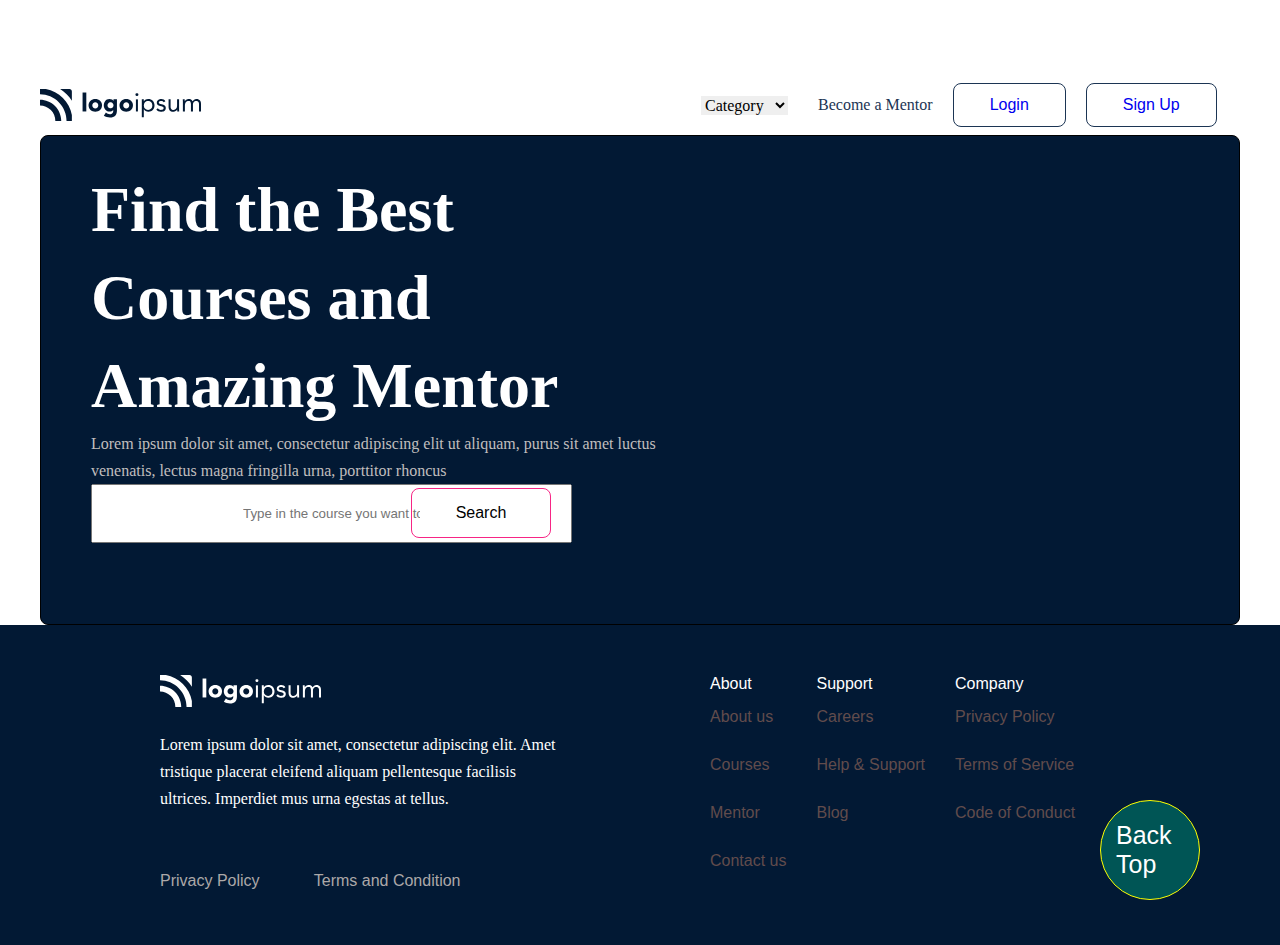
<file: pages/detail.html>
<!DOCTYPE html>
<html lang="en">
<head>
    <meta charset="UTF-8">
    <meta name="viewport" content="width=device-width, initial-scale=1.0">
    <title>Detail</title>
    <link rel="stylesheet" href="../scss/main.css">
</head>
<body>
    <div class="back-top">
        <a href="#">Back Top</a>
    </div>
    <header>
        <div class="container">

            <nav>
                <svg xmlns="http://www.w3.org/2000/svg" width="161" height="32" viewBox="0 0 161 32" fill="none">
                    <path d="M0 10.6653V16.5895C2.01585 16.5881 4.01219 16.9859 5.87479 17.7601C7.73739 18.5343 9.4297 19.6697 10.8549 21.1015C12.2797 22.5327 13.4097 24.2319 14.1802 26.1019C14.9507 27.9719 15.3466 29.9762 15.3453 32H21.2402C21.2349 26.344 18.9955 20.9212 15.0135 16.9215C11.0314 12.9217 5.632 10.6717 0 10.6653H0Z" fill="#021934"/>
                    <path d="M29.4803 0H20.1382C24.8642 3.00768 28.8687 7.02862 31.8643 11.7743V2.39241C31.8639 1.75775 31.6125 1.14924 31.1655 0.700619C30.7184 0.252003 30.1123 -1.57043e-07 29.4803 0Z" fill="#021934"/>
                <path d="M5.86977 0H0V5.33388C7.04017 5.34123 13.7899 8.15302 18.7681 13.1523C23.7464 18.1515 26.5465 24.9298 26.554 31.9999H31.8645V26.1052C30.6638 19.6265 27.5376 13.6648 22.8976 9.00502C18.2575 4.34523 12.321 1.20578 5.86977 0Z" fill="#021934"/>
                <path d="M46.3133 3.52246H42.5718V22.4613H46.3133V3.52246Z" fill="#021934"/>
                <path d="M60.0706 11.7281C59.4477 11.1594 58.7186 10.7206 57.9256 10.4371C56.2221 9.83639 54.3656 9.83639 52.6621 10.4371C51.8688 10.7204 51.1394 11.1593 50.5163 11.7281C49.9053 12.2938 49.4171 12.9801 49.0824 13.7441C48.7365 14.5775 48.5583 15.4714 48.5583 16.3744C48.5583 17.2773 48.7365 18.1713 49.0824 19.0047C49.4158 19.7708 49.9041 20.459 50.5163 21.0257C51.1383 21.5949 51.8673 22.0336 52.6604 22.3158C54.3638 22.9176 56.2206 22.9176 57.924 22.3158C58.7174 22.0336 59.4466 21.5949 60.0689 21.0257C60.6809 20.4588 61.1691 19.7706 61.5028 19.0047C61.8488 18.1713 62.0269 17.2773 62.0269 16.3744C62.0269 15.4714 61.8488 14.5775 61.5028 13.7441C61.1684 12.9804 60.6809 12.2941 60.0706 11.7281ZM57.5013 18.6047C56.8954 19.1528 56.1089 19.4561 55.2935 19.4561C54.478 19.4561 53.6915 19.1528 53.0856 18.6047C52.5763 17.9734 52.2985 17.1856 52.2985 16.3731C52.2985 15.5606 52.5763 14.7728 53.0856 14.1415C53.6915 13.5934 54.478 13.2901 55.2935 13.2901C56.1089 13.2901 56.8954 13.5934 57.5013 14.1415C58.0106 14.7728 58.2884 15.5606 58.2884 16.3731C58.2884 17.1856 58.0106 17.9734 57.5013 18.6047Z" fill="#021934"/>
                <path d="M73.5031 11.8903H73.4562C73.2831 11.6464 73.0822 11.4237 72.8575 11.2268C72.5852 10.9849 72.2838 10.7784 71.9602 10.612C71.1424 10.1906 70.2346 9.97586 69.3155 9.98635C68.51 9.97219 67.7135 10.1573 66.9961 10.5253C66.3276 10.8729 65.7374 11.3547 65.262 11.9409C64.7772 12.545 64.4053 13.2323 64.1643 13.9695C63.9081 14.729 63.7775 15.5255 63.7778 16.3274C63.7683 17.1881 63.912 18.0437 64.2021 18.8537C64.4649 19.5929 64.8746 20.2708 65.4062 20.8461C65.9359 21.4091 66.5787 21.8526 67.2921 22.1472C68.0677 22.4646 68.899 22.6221 69.7364 22.6103C70.3559 22.5996 70.9684 22.4766 71.5443 22.2474C72.1902 22.0013 72.7498 21.57 73.1535 21.0069H73.2038V22.1859C73.2178 22.5791 73.1533 22.9712 73.014 23.339C72.8748 23.7068 72.6636 24.0428 72.3929 24.3274C72.0495 24.6325 71.648 24.8645 71.2127 25.0092C70.7774 25.1539 70.3174 25.2085 69.8605 25.1695C69.1361 25.1776 68.4181 25.0324 67.7533 24.7434C67.0918 24.4465 66.4746 24.0588 65.9194 23.5914L63.8491 26.6945C64.6953 27.379 65.6845 27.8629 66.7429 28.1101C67.7902 28.3519 68.8614 28.4737 69.936 28.473C72.2973 28.473 74.0557 27.876 75.2112 26.6819C76.3668 25.4878 76.9448 23.7384 76.9453 21.4339V10.287H73.5073L73.5031 11.8903ZM73.2784 17.439C73.1308 17.7954 72.9145 18.1191 72.642 18.3914C72.3645 18.669 72.0392 18.8939 71.6818 19.055C71.3108 19.2204 70.9093 19.3059 70.5033 19.3059C70.0973 19.3059 69.6958 19.2204 69.3247 19.055C68.9721 18.8916 68.6511 18.667 68.3763 18.3914C68.1026 18.1168 67.8855 17.7907 67.7373 17.4318C67.5891 17.0729 67.5129 16.6881 67.5129 16.2996C67.5129 15.9111 67.5891 15.5263 67.7373 15.1674C67.8855 14.8085 68.1026 14.4824 68.3763 14.2078C68.6512 13.9322 68.9722 13.7073 69.3247 13.5434C69.6959 13.3785 70.0974 13.2933 70.5033 13.2933C70.9092 13.2933 71.3106 13.3785 71.6818 13.5434C72.0391 13.7051 72.3643 13.9302 72.642 14.2078C73.0536 14.6233 73.3336 15.1518 73.4469 15.7267C73.5601 16.3016 73.5015 16.8974 73.2784 17.439Z" fill="#021934"/>
                <path d="M91.0015 11.7281C90.3786 11.1594 89.6496 10.7206 88.8565 10.4371C87.153 9.83639 85.2965 9.83639 83.593 10.4371C82.7997 10.7204 82.0703 11.1593 81.4472 11.7281C80.8362 12.2938 80.348 12.9801 80.0133 13.7441C79.6674 14.5775 79.4893 15.4714 79.4893 16.3744C79.4893 17.2773 79.6674 18.1713 80.0133 19.0047C80.3468 19.7708 80.835 20.459 81.4472 21.0257C82.0697 21.5951 82.7993 22.0338 83.593 22.3158C85.2964 22.9176 87.1532 22.9176 88.8565 22.3158C89.65 22.0336 90.3792 21.5949 91.0015 21.0257C91.6137 20.459 92.102 19.7708 92.4354 19.0047C92.7814 18.1713 92.9595 17.2773 92.9595 16.3744C92.9595 15.4714 92.7814 14.5775 92.4354 13.7441C92.1007 12.9801 91.6126 12.2938 91.0015 11.7281ZM88.4322 18.6047C87.8264 19.1528 87.0398 19.4561 86.2244 19.4561C85.4089 19.4561 84.6224 19.1528 84.0165 18.6047C83.5073 17.9734 83.2294 17.1856 83.2294 16.3731C83.2294 15.5606 83.5073 14.7728 84.0165 14.1415C84.6224 13.5934 85.4089 13.2901 86.2244 13.2901C87.0398 13.2901 87.8264 13.5934 88.4322 14.1415C88.9415 14.7728 89.2193 15.5606 89.2193 16.3731C89.2193 17.1856 88.9415 17.9734 88.4322 18.6047Z" fill="#021934"/>
                <path d="M97.9226 10.3713H95.916V22.4614H97.9226V10.3713Z" fill="#021934"/>
                <path d="M96.92 4.1719C96.7254 4.16818 96.5322 4.20529 96.3528 4.28083C96.1733 4.35638 96.0115 4.46871 95.8777 4.61063C95.6737 4.81721 95.5351 5.07981 95.4795 5.36535C95.4238 5.65088 95.4536 5.94657 95.565 6.21514C95.6764 6.48372 95.8645 6.71316 96.1056 6.87456C96.3466 7.03596 96.6299 7.12208 96.9196 7.12208C97.2093 7.12208 97.4926 7.03596 97.7336 6.87456C97.9747 6.71316 98.1628 6.48372 98.2742 6.21514C98.3856 5.94657 98.4154 5.65088 98.3597 5.36535C98.3041 5.07981 98.1655 4.81721 97.9615 4.61063C97.8279 4.46865 97.6663 4.35627 97.4869 4.28072C97.3076 4.20516 97.1145 4.16809 96.92 4.1719Z" fill="#021934"/>
                <path d="M112.766 11.8738C112.202 11.295 111.523 10.8415 110.773 10.5424C109.95 10.2167 109.072 10.0545 108.188 10.0649C107.354 10.0553 106.531 10.2413 105.782 10.6081C105.044 10.9764 104.391 11.4953 103.865 12.1314H103.811V10.3715H101.807V28.352H103.811V20.3184H103.862C104.288 21.0552 104.909 21.6591 105.656 22.0632C106.523 22.5507 107.504 22.7961 108.498 22.7739C109.311 22.7791 110.117 22.6163 110.865 22.2956C111.587 21.9879 112.239 21.5351 112.781 20.9651C113.331 20.3825 113.764 19.6985 114.055 18.9508C114.672 17.3195 114.672 15.5176 114.055 13.8864C113.761 13.1369 113.323 12.453 112.766 11.8738ZM112.058 18.1895C111.871 18.7159 111.579 19.1982 111.199 19.6065C110.819 20.0149 110.359 20.3405 109.849 20.5634C108.72 21.0275 107.455 21.0275 106.327 20.5634C105.816 20.3405 105.356 20.0146 104.975 19.6058C104.595 19.197 104.302 18.7141 104.115 18.187C103.721 17.0412 103.721 15.7959 104.115 14.6502C104.302 14.1231 104.595 13.6401 104.975 13.2314C105.356 12.8226 105.816 12.4966 106.327 12.2738C107.455 11.8096 108.72 11.8096 109.849 12.2738C110.36 12.4966 110.82 12.8226 111.2 13.2314C111.581 13.6401 111.874 14.1231 112.061 14.6502C112.455 15.7959 112.455 17.0412 112.061 18.187L112.058 18.1895Z" fill="#021934"/>
                <path d="M124.625 16.421C124.244 16.1347 123.82 15.9123 123.368 15.7625C122.871 15.5944 122.364 15.4604 121.85 15.3616C121.464 15.2954 121.082 15.2094 120.705 15.104C120.369 15.0123 120.042 14.8912 119.727 14.7419C119.475 14.627 119.248 14.4647 119.057 14.2635C118.894 14.0837 118.807 13.8479 118.813 13.605C118.809 13.343 118.885 13.086 119.031 12.869C119.176 12.6547 119.364 12.474 119.584 12.3393C119.819 12.1965 120.076 12.0919 120.344 12.0294C120.618 11.9613 120.9 11.9265 121.182 11.9259C121.72 11.9091 122.252 12.0482 122.713 12.3267C123.129 12.5898 123.477 12.9482 123.729 13.3726L125.401 12.2619C125.031 11.5277 124.429 10.9371 123.69 10.5819C122.945 10.2344 122.132 10.058 121.311 10.0657C120.754 10.0643 120.2 10.1426 119.665 10.2981C119.152 10.4449 118.665 10.6723 118.223 10.9718C117.8 11.2584 117.448 11.6383 117.194 12.0825C116.931 12.5555 116.798 13.0903 116.809 13.632C116.788 14.1622 116.907 14.6886 117.156 15.157C117.382 15.5488 117.698 15.8808 118.078 16.1254C118.497 16.3909 118.952 16.5953 119.428 16.7326C119.943 16.8875 120.483 17.0254 121.049 17.1461C121.375 17.2151 121.693 17.2926 122.001 17.3785C122.29 17.4564 122.567 17.5737 122.824 17.7271C123.051 17.8622 123.248 18.0425 123.403 18.2568C123.557 18.4942 123.634 18.7743 123.622 19.0576C123.631 19.3554 123.55 19.6489 123.39 19.8997C123.231 20.1375 123.02 20.3361 122.773 20.4808C122.506 20.6405 122.215 20.7543 121.911 20.8176C121.603 20.8857 121.288 20.9204 120.972 20.9212C120.347 20.9455 119.727 20.7932 119.184 20.4816C118.684 20.1623 118.245 19.7569 117.885 19.2842L116.292 20.5246C116.785 21.2938 117.485 21.9069 118.311 22.293C119.158 22.6304 120.063 22.7931 120.974 22.7713C121.567 22.7718 122.158 22.7026 122.734 22.565C123.283 22.4376 123.806 22.2147 124.278 21.9065C124.729 21.6057 125.103 21.2016 125.368 20.7275C125.656 20.1895 125.799 19.5849 125.781 18.9743C125.797 18.4493 125.692 17.9278 125.472 17.4509C125.273 17.0466 124.983 16.6942 124.625 16.421Z" fill="#021934"/>
                <path d="M139.082 19.594V10.3713H137.075V16.2661C137.082 16.9016 137.008 17.5353 136.857 18.1524C136.728 18.6813 136.5 19.1808 136.186 19.6244C135.887 20.0367 135.488 20.3657 135.028 20.5801C134.498 20.8164 133.923 20.9315 133.343 20.917C132.951 20.9488 132.557 20.8856 132.195 20.7328C131.832 20.58 131.511 20.3419 131.259 20.0387C130.777 19.3344 130.541 18.4895 130.588 17.6362V10.3713H128.582V17.8374C128.576 18.5142 128.667 19.1883 128.852 19.8391C129.013 20.416 129.3 20.95 129.69 21.4029C130.082 21.8456 130.569 22.1915 131.116 22.4134C131.767 22.6686 132.462 22.7917 133.161 22.7755C133.631 22.7793 134.099 22.7138 134.551 22.581C134.958 22.4619 135.347 22.2883 135.708 22.0648C136.036 21.8618 136.334 21.6141 136.595 21.3288C136.829 21.0749 137.024 20.7874 137.174 20.4757H137.226C137.226 20.821 137.234 21.1578 137.252 21.4862C137.269 21.8147 137.277 22.142 137.277 22.4681H139.181C139.181 22.0712 139.164 21.6319 139.129 21.1502C139.094 20.6686 139.079 20.1498 139.082 19.594Z" fill="#021934"/>
                <path d="M160.768 13.0198C160.634 12.4348 160.37 11.8878 159.996 11.4198C159.618 10.967 159.131 10.619 158.581 10.4093C157.889 10.1583 157.156 10.0401 156.42 10.0606C155.622 10.0256 154.831 10.2375 154.156 10.6678C153.531 11.1185 153.005 11.6949 152.613 12.3604C152.511 12.1532 152.377 11.9163 152.214 11.6497C152.032 11.3617 151.802 11.1081 151.533 10.9002C151.202 10.6479 150.834 10.449 150.442 10.3107C149.916 10.1331 149.363 10.0498 148.808 10.0648C148.338 10.0609 147.87 10.1265 147.419 10.2594C147.012 10.3785 146.623 10.5521 146.261 10.7756C145.933 10.9788 145.635 11.2265 145.374 11.5116C145.14 11.7654 144.945 12.0529 144.796 12.3646H144.744C144.744 12.0194 144.735 11.6842 144.719 11.3541C144.702 11.024 144.693 10.6998 144.693 10.3722H142.789C142.789 10.7691 142.806 11.2084 142.84 11.6901C142.874 12.1718 142.891 12.6885 142.891 13.2404V22.4623H144.9V16.5726C144.893 15.9368 144.967 15.3028 145.119 14.6855C145.247 14.1563 145.474 13.6567 145.789 13.2135C146.088 12.801 146.486 12.472 146.947 12.2577C147.477 12.0212 148.052 11.9062 148.632 11.9208C148.975 11.8914 149.321 11.9538 149.632 12.1017C149.944 12.2496 150.211 12.4777 150.406 12.7629C150.837 13.649 151.024 14.6347 150.947 15.6177V22.464H152.95V15.4863C152.944 14.9891 153.027 14.4948 153.194 14.0269C153.343 13.6122 153.571 13.2306 153.865 12.9036C154.143 12.5974 154.48 12.3513 154.856 12.1802C155.235 12.0075 155.648 11.9193 156.065 11.9217C156.56 11.9036 157.053 12.0007 157.505 12.2055C157.862 12.3783 158.17 12.6359 158.405 12.9558C158.631 13.2725 158.789 13.6329 158.869 14.0143C158.955 14.4133 158.998 14.8204 158.997 15.2286V22.4623H161V15.125C161.007 14.4165 160.929 13.7096 160.768 13.0198Z" fill="#021934"/>
            </svg>

            <select name="" id="">
                <option value=""> Category</option>
                <option value=""> Css</option>
                <option value=""> Scss</option>
                <option value=""> JavaScript</option>
            </select>
            <p class="text-nav">
                Become a Mentor
            </p>

            <div class="btn-nav">
                <a href="#">Login</a>
            </div>
            <div class="btn-nav2">
                <a href="#">Sign Up</a>
            </div>  
            </nav>
            
        <div class="hero">
            <p class="text-find">Find the Best Courses and Amazing Mentor</p>
            <p class="text-hero">Lorem ipsum dolor sit amet, consectetur adipiscing elit ut aliquam, purus sit amet luctus venenatis, lectus magna fringilla urna, porttitor rhoncus </p>
            <input type="" placeholder="Type in the course you want to learn"> 
            <div class="btn-hero">
                <a href="#">Search</a>
            </div>
        </div>
            <div class="rect-hero"></div>
        </div>
    </header>


    <main>
        
    </main>

    <footer>
        <div class="container">
            <div class="content-footer">
                
                <div class="left-footer">
                    <svg xmlns="http://www.w3.org/2000/svg" width="161" height="32" viewBox="0 0 161 32" fill="none">
                        <path d="M0 10.665V16.5892C2.01585 16.5878 4.01219 16.9856 5.87479 17.7598C7.73739 18.534 9.4297 19.6695 10.8549 21.1012C12.2797 22.5324 13.4097 24.2316 14.1802 26.1017C14.9507 27.9717 15.3466 29.9759 15.3453 31.9997H21.2402C21.2349 26.3438 18.9955 20.921 15.0135 16.9212C11.0314 12.9215 5.632 10.6715 0 10.665H0Z" fill="white"/>
                        <path d="M29.4802 0H20.1381C24.8641 3.00768 28.8686 7.02862 31.8642 11.7743V2.39241C31.8637 1.75775 31.6124 1.14924 31.1653 0.700619C30.7183 0.252003 30.1122 -1.57043e-07 29.4802 0Z" fill="white"/>
                        <path d="M5.86977 0H0V5.33388C7.04017 5.34123 13.7899 8.15302 18.7681 13.1523C23.7464 18.1515 26.5465 24.9298 26.554 31.9999H31.8645V26.1052C30.6638 19.6265 27.5376 13.6648 22.8976 9.00502C18.2575 4.34523 12.321 1.20578 5.86977 0Z" fill="white"/>
                        <path d="M46.3136 3.52246H42.572V22.4613H46.3136V3.52246Z" fill="white"/>
                        <path d="M60.0705 11.7278C59.4476 11.1592 58.7185 10.7204 57.9255 10.4369C56.222 9.83615 54.3655 9.83615 52.662 10.4369C51.8686 10.7202 51.1392 11.159 50.5162 11.7278C49.9051 12.2935 49.417 12.9799 49.0823 13.7438C48.7363 14.5772 48.5582 15.4712 48.5582 16.3741C48.5582 17.277 48.7363 18.171 49.0823 19.0044C49.4157 19.7706 49.904 20.4588 50.5162 21.0255C51.1381 21.5947 51.8671 22.0333 52.6603 22.3156C54.3637 22.9174 56.2205 22.9174 57.9238 22.3156C58.7173 22.0333 59.4465 21.5947 60.0688 21.0255C60.6807 20.4585 61.169 19.7704 61.5027 19.0044C61.8487 18.171 62.0268 17.277 62.0268 16.3741C62.0268 15.4712 61.8487 14.5772 61.5027 13.7438C61.1683 12.9801 60.6808 12.2938 60.0705 11.7278ZM57.5012 18.6044C56.8953 19.1525 56.1088 19.4558 55.2933 19.4558C54.4779 19.4558 53.6913 19.1525 53.0855 18.6044C52.5762 17.9731 52.2984 17.1853 52.2984 16.3728C52.2984 15.5604 52.5762 14.7726 53.0855 14.1413C53.6913 13.5932 54.4779 13.2899 55.2933 13.2899C56.1088 13.2899 56.8953 13.5932 57.5012 14.1413C58.0104 14.7726 58.2883 15.5604 58.2883 16.3728C58.2883 17.1853 58.0104 17.9731 57.5012 18.6044Z" fill="white"/>
                        <path d="M73.5031 11.8901H73.4562C73.2831 11.6462 73.0822 11.4234 72.8575 11.2265C72.5852 10.9847 72.2838 10.7781 71.9602 10.6118C71.1424 10.1904 70.2346 9.97562 69.3155 9.98611C68.51 9.97194 67.7135 10.157 66.9961 10.5251C66.3276 10.8727 65.7374 11.3545 65.262 11.9406C64.7772 12.5448 64.4053 13.2321 64.1643 13.9693C63.9081 14.7287 63.7775 15.5252 63.7778 16.3271C63.7683 17.1879 63.912 18.0434 64.2021 18.8534C64.4649 19.5927 64.8746 20.2705 65.4062 20.8459C65.9359 21.4089 66.5787 21.8524 67.2921 22.1469C68.0677 22.4644 68.899 22.6219 69.7364 22.6101C70.3559 22.5993 70.9684 22.4764 71.5443 22.2471C72.1902 22.0011 72.7498 21.5697 73.1535 21.0067H73.2038V22.1856C73.2178 22.5789 73.1533 22.971 73.014 23.3387C72.8748 23.7065 72.6636 24.0426 72.3929 24.3271C72.0495 24.6322 71.648 24.8642 71.2127 25.009C70.7774 25.1537 70.3174 25.2082 69.8605 25.1692C69.1361 25.1774 68.4181 25.0322 67.7533 24.7431C67.0918 24.4463 66.4746 24.0586 65.9194 23.5911L63.8491 26.6943C64.6953 27.3788 65.6845 27.8627 66.7429 28.1098C67.7902 28.3517 68.8614 28.4734 69.936 28.4728C72.2973 28.4728 74.0557 27.8757 75.2112 26.6816C76.3668 25.4875 76.9448 23.7382 76.9453 21.4337V10.2867H73.5073L73.5031 11.8901ZM73.2784 17.4387C73.1308 17.7952 72.9145 18.1189 72.642 18.3911C72.3645 18.6688 72.0392 18.8936 71.6818 19.0547C71.3108 19.2202 70.9093 19.3057 70.5033 19.3057C70.0973 19.3057 69.6958 19.2202 69.3247 19.0547C68.9721 18.8914 68.6511 18.6667 68.3763 18.3911C68.1026 18.1165 67.8855 17.7905 67.7373 17.4315C67.5891 17.0726 67.5129 16.6879 67.5129 16.2994C67.5129 15.9108 67.5891 15.5261 67.7373 15.1672C67.8855 14.8082 68.1026 14.4822 68.3763 14.2076C68.6512 13.932 68.9722 13.7071 69.3247 13.5431C69.6959 13.3782 70.0974 13.293 70.5033 13.293C70.9092 13.293 71.3106 13.3782 71.6818 13.5431C72.0391 13.7048 72.3643 13.9299 72.642 14.2076C73.0536 14.623 73.3336 15.1515 73.4469 15.7265C73.5601 16.3014 73.5015 16.8971 73.2784 17.4387Z" fill="white"/>
                        <path d="M91.0015 11.7278C90.3786 11.1592 89.6496 10.7204 88.8565 10.4369C87.153 9.83615 85.2965 9.83615 83.593 10.4369C82.7997 10.7202 82.0703 11.159 81.4472 11.7278C80.8362 12.2935 80.348 12.9799 80.0133 13.7438C79.6674 14.5772 79.4893 15.4712 79.4893 16.3741C79.4893 17.277 79.6674 18.171 80.0133 19.0044C80.3468 19.7706 80.835 20.4588 81.4472 21.0255C82.0697 21.5949 82.7993 22.0335 83.593 22.3156C85.2964 22.9174 87.1532 22.9174 88.8565 22.3156C89.65 22.0333 90.3792 21.5947 91.0015 21.0255C91.6137 20.4588 92.102 19.7706 92.4354 19.0044C92.7814 18.171 92.9595 17.277 92.9595 16.3741C92.9595 15.4712 92.7814 14.5772 92.4354 13.7438C92.1007 12.9799 91.6126 12.2935 91.0015 11.7278ZM88.4322 18.6044C87.8264 19.1525 87.0398 19.4558 86.2244 19.4558C85.4089 19.4558 84.6224 19.1525 84.0165 18.6044C83.5073 17.9731 83.2294 17.1853 83.2294 16.3728C83.2294 15.5604 83.5073 14.7726 84.0165 14.1413C84.6224 13.5932 85.4089 13.2899 86.2244 13.2899C87.0398 13.2899 87.8264 13.5932 88.4322 14.1413C88.9415 14.7726 89.2193 15.5604 89.2193 16.3728C89.2193 17.1853 88.9415 17.9731 88.4322 18.6044Z" fill="white"/>
                        <path d="M97.9226 10.3711H95.916V22.4612H97.9226V10.3711Z" fill="white"/>
                        <path d="M96.9201 4.17214C96.7256 4.16843 96.5324 4.20553 96.3529 4.28108C96.1734 4.35662 96.0116 4.46895 95.8778 4.61088C95.6738 4.81745 95.5352 5.08005 95.4796 5.36559C95.4239 5.65112 95.4537 5.94681 95.5651 6.21539C95.6765 6.48396 95.8646 6.71341 96.1057 6.8748C96.3468 7.0362 96.63 7.12233 96.9197 7.12233C97.2094 7.12233 97.4927 7.0362 97.7337 6.8748C97.9748 6.71341 98.1629 6.48396 98.2743 6.21539C98.3857 5.94681 98.4155 5.65112 98.3598 5.36559C98.3042 5.08005 98.1656 4.81745 97.9616 4.61088C97.828 4.46889 97.6664 4.35651 97.487 4.28096C97.3077 4.2054 97.1146 4.16834 96.9201 4.17214Z" fill="white"/>
                        <path d="M112.766 11.8738C112.202 11.295 111.523 10.8415 110.773 10.5424C109.95 10.2167 109.072 10.0545 108.188 10.0649C107.354 10.0553 106.531 10.2413 105.782 10.6081C105.044 10.9764 104.391 11.4953 103.865 12.1314H103.811V10.3715H101.807V28.352H103.811V20.3184H103.862C104.288 21.0552 104.909 21.6591 105.656 22.0632C106.523 22.5507 107.504 22.7961 108.498 22.7739C109.311 22.7791 110.117 22.6163 110.865 22.2956C111.587 21.9879 112.239 21.5351 112.781 20.9651C113.331 20.3825 113.764 19.6985 114.055 18.9508C114.672 17.3195 114.672 15.5176 114.055 13.8864C113.761 13.1369 113.323 12.453 112.766 11.8738ZM112.058 18.1895C111.871 18.7159 111.579 19.1982 111.199 19.6065C110.819 20.0149 110.359 20.3405 109.849 20.5634C108.72 21.0275 107.455 21.0275 106.327 20.5634C105.816 20.3405 105.356 20.0146 104.975 19.6058C104.595 19.197 104.302 18.7141 104.115 18.187C103.721 17.0412 103.721 15.7959 104.115 14.6502C104.302 14.1231 104.595 13.6401 104.975 13.2314C105.356 12.8226 105.816 12.4966 106.327 12.2738C107.455 11.8096 108.72 11.8096 109.849 12.2738C110.36 12.4966 110.82 12.8226 111.2 13.2314C111.581 13.6401 111.874 14.1231 112.061 14.6502C112.455 15.7959 112.455 17.0412 112.061 18.187L112.058 18.1895Z" fill="white"/>
                        <path d="M124.625 16.421C124.244 16.1347 123.819 15.9123 123.367 15.7625C122.871 15.5944 122.364 15.4604 121.85 15.3616C121.464 15.2954 121.082 15.2094 120.705 15.104C120.369 15.0123 120.042 14.8912 119.727 14.7419C119.475 14.627 119.248 14.4647 119.057 14.2635C118.894 14.0837 118.807 13.8479 118.813 13.605C118.809 13.343 118.885 13.086 119.031 12.869C119.176 12.6547 119.364 12.474 119.584 12.3393C119.819 12.1965 120.076 12.0919 120.344 12.0294C120.618 11.9613 120.9 11.9265 121.182 11.9259C121.72 11.9091 122.251 12.0482 122.713 12.3267C123.129 12.5898 123.477 12.9482 123.729 13.3726L125.401 12.2619C125.03 11.5277 124.429 10.9371 123.689 10.5819C122.945 10.2344 122.132 10.058 121.311 10.0657C120.754 10.0643 120.199 10.1426 119.664 10.2981C119.152 10.4449 118.665 10.6723 118.223 10.9718C117.8 11.2584 117.448 11.6383 117.194 12.0825C116.931 12.5555 116.798 13.0903 116.808 13.632C116.787 14.1622 116.907 14.6886 117.156 15.157C117.382 15.5488 117.698 15.8808 118.078 16.1254C118.497 16.3909 118.952 16.5953 119.428 16.7326C119.943 16.8875 120.483 17.0254 121.049 17.1461C121.375 17.2151 121.693 17.2926 122.001 17.3785C122.29 17.4564 122.567 17.5737 122.824 17.7271C123.051 17.8622 123.248 18.0425 123.403 18.2568C123.557 18.4942 123.634 18.7743 123.622 19.0576C123.631 19.3554 123.55 19.6489 123.39 19.8997C123.23 20.1375 123.019 20.3361 122.773 20.4808C122.506 20.6405 122.215 20.7543 121.911 20.8176C121.602 20.8857 121.288 20.9204 120.972 20.9212C120.347 20.9455 119.727 20.7932 119.184 20.4816C118.684 20.1623 118.245 19.7569 117.885 19.2842L116.292 20.5246C116.785 21.2938 117.485 21.9069 118.311 22.293C119.158 22.6304 120.063 22.7931 120.973 22.7713C121.566 22.7718 122.157 22.7026 122.734 22.565C123.283 22.4376 123.806 22.2147 124.278 21.9065C124.729 21.6057 125.103 21.2016 125.368 20.7275C125.656 20.1895 125.798 19.5849 125.781 18.9743C125.797 18.4493 125.691 17.9278 125.472 17.4509C125.273 17.0466 124.983 16.6942 124.625 16.421Z" fill="white"/>
                        <path d="M139.082 19.5938V10.3711H137.075V16.2658C137.082 16.9013 137.008 17.5351 136.856 18.1521C136.728 18.6811 136.5 19.1806 136.186 19.6241C135.887 20.0365 135.488 20.3654 135.028 20.5799C134.498 20.8162 133.922 20.9312 133.343 20.9167C132.951 20.9486 132.557 20.8854 132.195 20.7326C131.832 20.5797 131.511 20.3417 131.259 20.0384C130.777 19.3341 130.541 18.4892 130.588 17.6359V10.3711H128.582V17.8372C128.576 18.514 128.667 19.1881 128.852 19.8389C129.013 20.4158 129.299 20.9498 129.69 21.4026C130.081 21.8454 130.569 22.1912 131.116 22.4132C131.767 22.6684 132.462 22.7915 133.161 22.7753C133.631 22.7791 134.099 22.7135 134.55 22.5807C134.958 22.4616 135.347 22.288 135.708 22.0645C136.036 21.8615 136.334 21.6138 136.595 21.3285C136.829 21.0747 137.024 20.7872 137.174 20.4755H137.225C137.225 20.8207 137.234 21.1576 137.251 21.486C137.269 21.8144 137.277 22.1417 137.277 22.4679H139.181C139.181 22.071 139.164 21.6317 139.129 21.15C139.094 20.6683 139.079 20.1496 139.082 19.5938Z" fill="white"/>
                        <path d="M160.768 13.0195C160.634 12.4345 160.37 11.8875 159.996 11.4195C159.618 10.9667 159.131 10.6188 158.581 10.409C157.889 10.1581 157.156 10.0399 156.42 10.0604C155.622 10.0253 154.831 10.2373 154.156 10.6675C153.531 11.1183 153.005 11.6947 152.613 12.3602C152.511 12.153 152.377 11.9161 152.214 11.6494C152.032 11.3615 151.802 11.1078 151.533 10.9C151.202 10.6476 150.834 10.4487 150.442 10.3105C149.916 10.1328 149.363 10.0496 148.808 10.0646C148.338 10.0607 147.87 10.1262 147.419 10.2591C147.012 10.3782 146.623 10.5518 146.261 10.7753C145.933 10.9786 145.635 11.2263 145.374 11.5113C145.14 11.7651 144.945 12.0527 144.796 12.3644H144.744C144.744 12.0191 144.735 11.684 144.719 11.3538C144.702 11.0237 144.693 10.6995 144.693 10.372H142.789C142.789 10.7689 142.806 11.2082 142.84 11.6898C142.874 12.1715 142.891 12.6883 142.891 13.2402V22.462H144.9V16.5724C144.893 15.9366 144.967 15.3025 145.119 14.6852C145.247 14.1561 145.474 13.6564 145.789 13.2132C146.088 12.8007 146.486 12.4717 146.947 12.2574C147.477 12.021 148.052 11.9059 148.632 11.9206C148.975 11.8911 149.321 11.9535 149.632 12.1014C149.944 12.2493 150.211 12.4775 150.406 12.7627C150.837 13.6487 151.024 14.6344 150.947 15.6174V22.4637H152.95V15.486C152.944 14.9888 153.027 14.4945 153.194 14.0267C153.343 13.6119 153.571 13.2303 153.865 12.9033C154.143 12.5972 154.48 12.351 154.856 12.18C155.235 12.0073 155.648 11.9191 156.065 11.9214C156.56 11.9034 157.053 12.0005 157.505 12.2052C157.862 12.3781 158.17 12.6356 158.405 12.9555C158.631 13.2722 158.789 13.6327 158.869 14.0141C158.955 14.4131 158.998 14.8202 158.997 15.2284V22.462H161V15.1248C161.007 14.4162 160.929 13.7094 160.768 13.0195Z" fill="white"/>
                      </svg>
                      <p class="text1-footer">Lorem ipsum dolor sit amet, consectetur adipiscing elit. Amet tristique placerat eleifend aliquam pellentesque facilisis ultrices. Imperdiet mus urna egestas at tellus. </p>
                      <p class="text2-footer"><span>Privacy Policy</span>    Terms and Condition</p>
                </div>

                <div class="right-footer">
                    <ul class="text3-footer">
                        <li class="item-footer">About
                            <ul class="text4-footer">
                                <li class="item2-footer">
                                    <a href="./pages/detail.html">About us</a>
                                </li>
                                <li class="item2-footer">
                                    <a href="./pages/courses.html">Courses</a>
                                </li>
                                <li class="item2-footer">
                                    <a href="#">Mentor</a>
                                </li>
                                <li class="item2-footer">
                                    <a href="./pages/account.html">Contact us</a>
                                </li>
                            </ul>
                        </li>
                        <li class="item-footer">Support
                            <ul class="text4-footer">
                                <li class="item2-footer">
                                    <a href="#">Careers</a>
                                </li>
                                <li class="item2-footer">
                                    <a href="#">Help & Support</a>
                                </li>
                                <li class="item2-footer">
                                    <a href="./pages/blog.html">Blog</a>
                                </li>
                            </ul>
                        </li>
                        <li class="item-footer">Company
                            <ul class="text4-footer">
                                <li class="item2-footer">
                                    <a href="#">Privacy Policy</a>
                                </li>
                                <li class="item2-footer">
                                    <a href="#">Terms of Service</a>
                                </li>
                                <li class="item2-footer">
                                    <a href="#">Code of Conduct</a>
                                </li>
                            </ul>
                        </li>
                    </ul>
                </div>

            </div>
        </div>
    </footer>

</body>
</html>
</file>
<file: scss/main.css>
header {
  height: 550px;
  border: 1px solid;
}
header nav {
  width: 100%;
  height: 60px;
  border: 1px solid;
  display: flex;
  align-items: center;
}
header nav select {
  border: 0px solid;
  color: var(--text-tittle, #000);
  margin-left: 500px;
  margin-right: 30px;
  /* Paragraph/Semibold/Body - 16px */
  font-family: Montserrat SemiBold;
  font-size: 16px;
  font-style: normal;
  font-weight: 400;
  line-height: 32px; /* 200% */
}
header nav .text-nav {
  color: var(--text-tittle, #1C3554);
  /* Paragraph/Semibold/Body - 16px */
  font-family: Montserrat SemiBold;
  font-size: 16px;
  font-style: normal;
  font-weight: 400;
  line-height: 32px; /* 200% */
}
header nav .btn-nav {
  margin: 0px 20px;
  padding: 12px 36px;
  border-radius: 8px;
  border: 1px solid #1C3554;
}
header nav .btn-nav:hover {
  cursor: pointer;
  background: #1C3554;
}
header nav .btn-nav:hover a {
  color: #fff;
}
header nav .btn-nav2 {
  border-radius: 8px;
  padding: 12px 36px;
  border: 1px solid #1C3554;
}
header nav .btn-nav2:hover {
  cursor: pointer;
  background: #1C3554;
}
header nav .btn-nav2:hover a {
  color: #fff;
}
header .hero {
  width: 100%;
  height: 490px;
  border: 1px solid;
  border-radius: 8px;
  background: var(--other-navy, #021934);
  padding-left: 50px;
  padding-top: 30px;
}
header .hero .text-find {
  color: var(--text-white, #FFF);
  width: 550px;
  /* Heading/Bold/H2 - 64px */
  font-family: Rubik;
  font-size: 64px;
  font-style: normal;
  font-weight: 700;
  line-height: 88px; /* 137.5% */
}
header .hero .text-hero {
  color: var(--text-white, #c0bebe);
  width: 600px;
  /* Paragraph/Reguler/Body - 16px */
  font-family: Montserrat;
  font-size: 16px;
  font-style: normal;
  font-weight: 400;
  line-height: 27px; /* 168.75% */
}
header .hero input {
  padding: 20px 150px;
}
header .hero .btn-hero {
  width: 140px;
  height: 50px;
  display: flex;
  justify-content: center;
  align-items: center;
  border-radius: 8px;
  border: 1px solid #F72585;
  position: relative;
  bottom: 55px;
  left: 10px;
}
header .hero .btn-hero a {
  color: #fff;
}
header .hero .btn-hero:hover {
  background: #F72585;
  cursor: pointer;
}

.pow-2 {
  position: relative;
  bottom: 400px;
}

.pow-3 {
  position: relative;
  bottom: 800px;
}

.pow-4 {
  position: relative;
  bottom: 1200px;
}

.powerfull {
  height: 1000px;
  padding: 0;
  margin: 0;
}
.powerfull .lest-pow-rect {
  max-width: 50%;
  height: 500px;
  border: 1px solid #ccc;
  background: #ccc;
}
.powerfull .right-pow-text {
  max-width: 50%;
  height: 500px;
  padding-left: 30px;
  position: relative;
  left: 600px;
  bottom: 500px;
}
.powerfull .text1-pow {
  max-width: 500px;
  height: 93px;
  flex-shrink: 0;
  color: var(--text-tittle, #1C3554);
  font-variant-numeric: lining-nums proportional-nums;
  /* Heading/Bold/H4 - 32px */
  font-family: Rubik;
  font-size: 32px;
  font-style: normal;
  font-weight: 700;
  line-height: 48px; /* 150% */
  text-transform: capitalize;
}
.powerfull .text2-pow {
  color: var(--text-body, #808080);
  padding: 20px 0px;
  /* Paragraph/Semibold/Caption - 14px */
  font-family: Montserrat SemiBold;
  font-size: 14px;
  font-style: normal;
  font-weight: 400;
  line-height: 24px; /* 171.429% */
}
.powerfull .text3-pow {
  max-width: 552px;
  color: var(--text-body, #808080);
  margin-bottom: 110px;
  /* Paragraph/Reguler/Body - 16px */
  font-family: Montserrat;
  font-size: 16px;
  font-style: normal;
  font-weight: 400;
  line-height: 27px; /* 168.75% */
}
.powerfull .btn-pow {
  display: inline-flex;
  padding: 12px 32px;
  align-items: flex-start;
  gap: 10px;
  border-radius: 8px;
  border: 1px solid #F72585;
}
.powerfull .btn-pow a {
  color: #000;
}
.powerfull .btn-pow:hover {
  background: var(--primary-pink, #F72585);
}

footer {
  height: 320px;
  background: var(--other-navy, #021934);
}
footer .content-footer {
  padding-top: 50px;
  margin: 0 auto;
  max-width: 80%;
  height: 280px;
}
footer .content-footer .left-footer {
  max-width: 50%;
  height: 100%;
}
footer .content-footer .text1-footer {
  color: #fff;
  width: 410px;
  /* Paragraph/Reguler/Body - 16px */
  font-family: Montserrat;
  font-size: 16px;
  font-style: normal;
  font-weight: 400;
  line-height: 27px; /* 168.75% */
  padding: 20px 0px 60px 0px;
}
footer .content-footer .text2-footer {
  color: #aca8a8;
}
footer .content-footer .text2-footer span {
  padding-right: 50px;
}
footer .content-footer .right-footer {
  max-width: 50%;
  height: 100%;
}
footer .content-footer .right-footer .text3-footer {
  display: flex;
  padding: 0px 40px;
}
footer .content-footer .right-footer .text3-footer .item-footer {
  color: #fff;
  padding-left: 30px;
}
footer .content-footer .right-footer .text3-footer .item-footer .text4-footer .item2-footer {
  padding-top: 15px;
  padding-bottom: 15px;
}
footer .content-footer .right-footer .text3-footer .item-footer .text4-footer .item2-footer a {
  color: #614c4c;
}

.back-top {
  width: 100px;
  height: 100px;
  border: 1px solid #ff0;
  background-color: #055;
  border-radius: 50%;
  display: flex;
  justify-content: center;
  align-items: center;
  position: relative;
  left: 1100px;
  bottom: 0px;
  position: fixed;
}
.back-top a {
  font-size: 25px;
  color: #fff;
  margin-left: 15px;
}

.back-top {
  width: 100px;
  height: 100px;
  border: 1px solid #ff0;
  background-color: #055;
  border-radius: 50%;
  display: flex;
  justify-content: center;
  align-items: center;
  position: relative;
  left: 1100px;
  bottom: 0px;
  position: fixed;
}
.back-top a {
  font-size: 25px;
  color: #fff;
  margin-left: 15px;
}

header {
  height: 550px;
  border: 1px solid;
}
header nav {
  width: 100%;
  height: 60px;
  border: 1px solid;
  display: flex;
  align-items: center;
}
header nav select {
  border: 0px solid;
  color: var(--text-tittle, #000);
  margin-left: 500px;
  margin-right: 30px;
  /* Paragraph/Semibold/Body - 16px */
  font-family: Montserrat SemiBold;
  font-size: 16px;
  font-style: normal;
  font-weight: 400;
  line-height: 32px; /* 200% */
}
header nav .text-nav {
  color: var(--text-tittle, #1C3554);
  /* Paragraph/Semibold/Body - 16px */
  font-family: Montserrat SemiBold;
  font-size: 16px;
  font-style: normal;
  font-weight: 400;
  line-height: 32px; /* 200% */
}
header nav .btn-nav {
  margin: 0px 20px;
  padding: 12px 36px;
  border-radius: 8px;
  border: 1px solid #1C3554;
}
header nav .btn-nav:hover {
  cursor: pointer;
  background: #1C3554;
}
header nav .btn-nav:hover a {
  color: #fff;
}
header nav .btn-nav2 {
  border-radius: 8px;
  padding: 12px 36px;
  border: 1px solid #1C3554;
}
header nav .btn-nav2:hover {
  cursor: pointer;
  background: #1C3554;
}
header nav .btn-nav2:hover a {
  color: #fff;
}
header .hero {
  width: 100%;
  height: 490px;
  border: 1px solid;
  border-radius: 8px;
  background: var(--other-navy, #021934);
  padding-left: 50px;
  padding-top: 30px;
}
header .hero .text-find {
  color: var(--text-white, #FFF);
  width: 550px;
  /* Heading/Bold/H2 - 64px */
  font-family: Rubik;
  font-size: 64px;
  font-style: normal;
  font-weight: 700;
  line-height: 88px; /* 137.5% */
}
header .hero .text-hero {
  color: var(--text-white, #c0bebe);
  width: 600px;
  /* Paragraph/Reguler/Body - 16px */
  font-family: Montserrat;
  font-size: 16px;
  font-style: normal;
  font-weight: 400;
  line-height: 27px; /* 168.75% */
}
header .hero input {
  padding: 20px 150px;
}
header .hero .btn-hero {
  width: 140px;
  height: 50px;
  display: flex;
  justify-content: center;
  align-items: center;
  border-radius: 8px;
  border: 1px solid #F72585;
  position: relative;
  bottom: 55px;
  left: 10px;
}
header .hero .btn-hero a {
  color: #fff;
}
header .hero .btn-hero:hover {
  background: #F72585;
  cursor: pointer;
}

.name-wish {
  width: 100%;
  height: 200px;
  padding-left: 70px;
}
.name-wish .recr-wish {
  width: 100px;
  height: 100px;
  border-radius: 50%;
  background-color: #808080;
}
.name-wish .name-ramad {
  color: var(--text-tittle, #1C3554);
  font-variant-numeric: lining-nums proportional-nums;
  margin-left: 130px;
  transform: translateY(-90px);
  /* Heading/Bold/H4 - 32px */
  font-family: Rubik;
  font-size: 32px;
  font-style: normal;
  font-weight: 700;
  line-height: 48px; /* 150% */
  text-transform: capitalize;
}
.name-wish .full {
  color: var(--text-body, #808080);
  font-variant-numeric: lining-nums proportional-nums;
  margin-left: 130px;
  transform: translateY(-90px);
  /* Heading/Medium/H6 - 16px */
  font-family: Rubik;
  font-size: 16px;
  font-style: normal;
  font-weight: 500;
  line-height: 24px; /* 150% */
  text-transform: capitalize;
}

.par-wish {
  margin-left: 170px;
  margin-bottom: 20px;
}
.par-wish .item-wish a {
  color: var(--other-grey, #AAA);
  max-width: 167px;
  padding: 12px 100px;
}
.par-wish a:hover {
  cursor: pointer;
  color: #fff;
  background: rgb(241, 62, 62);
  border-radius: 8px;
  transition: 0.5s;
}

.cards-home {
  width: 90%;
  height: 1050px;
  margin: 0 auto;
  display: flex;
  flex-wrap: wrap;
}
.cards-home .card-home:hover {
  box-shadow: #ccc 0px 10px 20px 0px;
  cursor: pointer;
  transition: 0.5s;
}
.cards-home .card-home {
  width: 265px;
  height: 349px;
}
.cards-home .card-home .star-home span {
  font-size: 14px;
  color: var(--text-body, #808080);
}
.cards-home .card-home .gray-holder {
  margin: 5px auto;
  width: 90%;
  height: 45%;
  background: #ccc;
  border-radius: 4px;
}
.cards-home .card-home .btn-home {
  width: 130px;
  height: 40px;
  background: #fff;
  border: 1px solid #4586D6;
  text-align: center;
  border-radius: 4px;
  margin: 0 auto;
  position: relative;
  bottom: 30px;
  padding: 10px 0px;
}
.cards-home .card-home .btn-home:hover {
  cursor: pointer;
  background: #4586D6;
  transition: 0.5s;
}
.cards-home .card-home .btn-home:hover a {
  color: #fff;
}
.cards-home .card-home .star-home {
  padding: 0px 10px;
}
.cards-home .card-home .card-text1 {
  color: var(--text-tittle, #1C3554);
  font-variant-numeric: lining-nums proportional-nums;
  padding: 0px 10px;
  /* Heading/Medium/H6 - 16px */
  font-family: Rubik;
  font-size: 16px;
  font-style: normal;
  font-weight: 500;
  line-height: 24px; /* 150% */
  text-transform: capitalize;
  transform: translateY(-20px);
}
.cards-home .card-home .card-text2 {
  color: var(--primary-pink, #F72585);
  transform: translateY(-10px);
  padding: 0px 10px;
  /* Paragraph/Semibold/Label - 12px */
  font-family: Montserrat SemiBold;
  font-size: 12px;
  font-style: normal;
  font-weight: 400;
  line-height: 24px; /* 200% */
}
.cards-home .card-home .price {
  padding: 0px 10px;
  color: var(--text-tittle, #1C3554);
  /* Heading/Medium/H5 - 24px */
  font-family: Rubik;
  font-size: 24px;
  font-style: normal;
  font-weight: 500;
  line-height: 32px; /* 133.333% */
}
.cards-home .card-home .price span {
  color: var(--text-in-field, #CCC);
  font-family: Montserrat;
  font-size: 16px;
  font-style: normal;
  font-weight: 400;
  line-height: 27px; /* 168.75% */
}

@media only screen and (max-width: 320px) {
  .name-wish {
    position: relative;
    right: 80px;
  }
  .name-wish .full {
    width: 100%;
  }
  .par-wish {
    display: none;
  }
}
footer {
  height: 320px;
  background: var(--other-navy, #021934);
}
footer .content-footer {
  padding-top: 50px;
  margin: 0 auto;
  width: 80%;
  height: 280px;
  display: flex;
}
footer .content-footer .left-footer {
  width: 50%;
  height: 100%;
}
footer .content-footer .text1-footer {
  color: #fff;
  width: 410px;
  /* Paragraph/Reguler/Body - 16px */
  font-family: Montserrat;
  font-size: 16px;
  font-style: normal;
  font-weight: 400;
  line-height: 27px; /* 168.75% */
  padding: 20px 0px 60px 0px;
}
footer .content-footer .text2-footer {
  color: #aca8a8;
}
footer .content-footer .text2-footer span {
  padding-right: 50px;
}
footer .content-footer .right-footer {
  width: 50%;
  height: 100%;
}
footer .content-footer .right-footer .text3-footer {
  display: flex;
  padding: 0px 40px;
}
footer .content-footer .right-footer .text3-footer .item-footer {
  color: #fff;
  padding-left: 30px;
}
footer .content-footer .right-footer .text3-footer .item-footer .text4-footer .item2-footer {
  padding-top: 15px;
  padding-bottom: 15px;
}
footer .content-footer .right-footer .text3-footer .item-footer .text4-footer .item2-footer a {
  color: #614c4c;
}

.back-top {
  width: 100px;
  height: 100px;
  border: 1px solid #ff0;
  background-color: #055;
  border-radius: 50%;
  display: flex;
  justify-content: center;
  align-items: center;
  position: relative;
  left: 1100px;
  bottom: 0px;
  position: fixed;
}
.back-top a {
  font-size: 25px;
  color: #fff;
  margin-left: 15px;
}

footer {
  height: 320px;
  background: var(--other-navy, #021934);
}
footer .content-footer {
  padding-top: 50px;
  margin: 0 auto;
  width: 80%;
  height: 280px;
  display: flex;
}
footer .content-footer .left-footer {
  width: 50%;
  height: 100%;
}
footer .content-footer .text1-footer {
  color: #fff;
  width: 410px;
  /* Paragraph/Reguler/Body - 16px */
  font-family: Montserrat;
  font-size: 16px;
  font-style: normal;
  font-weight: 400;
  line-height: 27px; /* 168.75% */
  padding: 20px 0px 60px 0px;
}
footer .content-footer .text2-footer {
  color: #aca8a8;
}
footer .content-footer .text2-footer span {
  padding-right: 50px;
}
footer .content-footer .right-footer {
  width: 50%;
  height: 100%;
}
footer .content-footer .right-footer .text3-footer {
  display: flex;
  padding: 0px 40px;
}
footer .content-footer .right-footer .text3-footer .item-footer {
  color: #fff;
  padding-left: 30px;
}
footer .content-footer .right-footer .text3-footer .item-footer .text4-footer .item2-footer {
  padding-top: 15px;
  padding-bottom: 15px;
}
footer .content-footer .right-footer .text3-footer .item-footer .text4-footer .item2-footer a {
  color: #614c4c;
}

header {
  height: 550px;
  border: 1px solid;
}
header nav {
  width: 100%;
  height: 60px;
  border: 1px solid;
  display: flex;
  align-items: center;
}
header nav select {
  border: 0px solid;
  color: var(--text-tittle, #000);
  margin-left: 500px;
  margin-right: 30px;
  /* Paragraph/Semibold/Body - 16px */
  font-family: Montserrat SemiBold;
  font-size: 16px;
  font-style: normal;
  font-weight: 400;
  line-height: 32px; /* 200% */
}
header nav .text-nav {
  color: var(--text-tittle, #1C3554);
  /* Paragraph/Semibold/Body - 16px */
  font-family: Montserrat SemiBold;
  font-size: 16px;
  font-style: normal;
  font-weight: 400;
  line-height: 32px; /* 200% */
}
header nav .btn-nav {
  margin: 0px 20px;
  padding: 12px 36px;
  border-radius: 8px;
  border: 1px solid #1C3554;
}
header nav .btn-nav:hover {
  cursor: pointer;
  background: #1C3554;
}
header nav .btn-nav:hover a {
  color: #fff;
}
header nav .btn-nav2 {
  border-radius: 8px;
  padding: 12px 36px;
  border: 1px solid #1C3554;
}
header nav .btn-nav2:hover {
  cursor: pointer;
  background: #1C3554;
}
header nav .btn-nav2:hover a {
  color: #fff;
}
header .hero {
  width: 100%;
  height: 490px;
  border: 1px solid;
  border-radius: 8px;
  background: var(--other-navy, #021934);
  padding-left: 50px;
  padding-top: 30px;
}
header .hero .text-find {
  color: var(--text-white, #FFF);
  width: 550px;
  /* Heading/Bold/H2 - 64px */
  font-family: Rubik;
  font-size: 64px;
  font-style: normal;
  font-weight: 700;
  line-height: 88px; /* 137.5% */
}
header .hero .text-hero {
  color: var(--text-white, #c0bebe);
  width: 600px;
  /* Paragraph/Reguler/Body - 16px */
  font-family: Montserrat;
  font-size: 16px;
  font-style: normal;
  font-weight: 400;
  line-height: 27px; /* 168.75% */
}
header .hero input {
  padding: 20px 150px;
}
header .hero .btn-hero {
  width: 140px;
  height: 50px;
  display: flex;
  justify-content: center;
  align-items: center;
  border-radius: 8px;
  border: 1px solid #F72585;
  position: relative;
  bottom: 55px;
  left: 10px;
}
header .hero .btn-hero a {
  color: #fff;
}
header .hero .btn-hero:hover {
  background: #F72585;
  cursor: pointer;
}

.back-top {
  width: 100px;
  height: 100px;
  border: 1px solid #ff0;
  background-color: #055;
  border-radius: 50%;
  display: flex;
  justify-content: center;
  align-items: center;
  position: relative;
  left: 1100px;
  bottom: 0px;
  position: fixed;
}
.back-top a {
  font-size: 25px;
  color: #fff;
  margin-left: 15px;
}

header {
  height: 550px;
  border: 1px solid;
}
header nav {
  width: 100%;
  height: 60px;
  border: 1px solid;
  display: flex;
  align-items: center;
}
header nav select {
  border: 0px solid;
  color: var(--text-tittle, #000);
  margin-left: 500px;
  margin-right: 30px;
  /* Paragraph/Semibold/Body - 16px */
  font-family: Montserrat SemiBold;
  font-size: 16px;
  font-style: normal;
  font-weight: 400;
  line-height: 32px; /* 200% */
}
header nav .text-nav {
  color: var(--text-tittle, #1C3554);
  /* Paragraph/Semibold/Body - 16px */
  font-family: Montserrat SemiBold;
  font-size: 16px;
  font-style: normal;
  font-weight: 400;
  line-height: 32px; /* 200% */
}
header nav .btn-nav {
  margin: 0px 20px;
  padding: 12px 36px;
  border-radius: 8px;
  border: 1px solid #1C3554;
}
header nav .btn-nav:hover {
  cursor: pointer;
  background: #1C3554;
}
header nav .btn-nav:hover a {
  color: #fff;
}
header nav .btn-nav2 {
  border-radius: 8px;
  padding: 12px 36px;
  border: 1px solid #1C3554;
}
header nav .btn-nav2:hover {
  cursor: pointer;
  background: #1C3554;
}
header nav .btn-nav2:hover a {
  color: #fff;
}
header .hero {
  width: 100%;
  height: 490px;
  border: 1px solid;
  border-radius: 8px;
  background: var(--other-navy, #021934);
  padding-left: 50px;
  padding-top: 30px;
}
header .hero .text-find {
  color: var(--text-white, #FFF);
  width: 550px;
  /* Heading/Bold/H2 - 64px */
  font-family: Rubik;
  font-size: 64px;
  font-style: normal;
  font-weight: 700;
  line-height: 88px; /* 137.5% */
}
header .hero .text-hero {
  color: var(--text-white, #c0bebe);
  width: 600px;
  /* Paragraph/Reguler/Body - 16px */
  font-family: Montserrat;
  font-size: 16px;
  font-style: normal;
  font-weight: 400;
  line-height: 27px; /* 168.75% */
}
header .hero input {
  padding: 20px 150px;
}
header .hero .btn-hero {
  width: 140px;
  height: 50px;
  display: flex;
  justify-content: center;
  align-items: center;
  border-radius: 8px;
  border: 1px solid #F72585;
  position: relative;
  bottom: 55px;
  left: 10px;
}
header .hero .btn-hero a {
  color: #fff;
}
header .hero .btn-hero:hover {
  background: #F72585;
  cursor: pointer;
}

.btn-topics {
  width: 250px;
  height: 45px;
  border: 1px solid #F72585;
  border-radius: 6px;
  display: flex;
  justify-content: center;
  align-items: center;
  transform: translateX(885px) translateY(-50px);
}
.btn-topics a {
  font-size: 20px;
  color: #000;
}

.btn-topics:hover {
  background: #F72585;
  cursor: pointer;
}
.btn-topics:hover a {
  color: #fff;
}

.text1-topics {
  color: var(--text-tittle, #1C3554);
  font-variant-numeric: lining-nums proportional-nums;
  padding-left: 60px;
  /* Heading/Bold/H3 - 48px */
  font-family: Rubik;
  font-size: 48px;
  font-style: normal;
  font-weight: 700;
  line-height: 63.984px; /* 133.3% */
}

.cards-cat {
  width: 90%;
  height: 500px;
  margin: 0 auto;
  gap: 10px;
  flex-wrap: wrap;
  display: flex;
}
.cards-cat .card-cat {
  width: 259px;
  height: 244px;
  border-radius: 8px;
  opacity: 0.5;
  background: var(--other-overlay-50, #000);
}
.cards-cat .card-cat p {
  width: 100%;
  color: #fff;
  font-size: 20px;
  margin: 200px 80px;
}

.all-courses {
  height: 1200px;
  margin-top: 70px;
  display: flex;
}
.all-courses .text-1 {
  color: var(--text-tittle, #1C3554);
  font-variant-numeric: lining-nums proportional-nums;
  /* Heading/Bold/H3 - 48px */
  font-family: Rubik;
  font-size: 48px;
  font-style: normal;
  font-weight: 700;
  line-height: 63.984px; /* 133.3% */
}
.all-courses .btn-filter {
  margin: -60px 780px;
  width: 150px;
  height: 50px;
  border: 1px solid #F72585;
  opacity: 1;
  display: flex;
  justify-content: center;
  align-items: center;
  border-radius: 8px;
}
.all-courses .btn-filter a {
  color: #000;
  font-size: 20px;
}
.all-courses .btn-filter:hover {
  background: #F72585;
  cursor: pointer;
}
.all-courses .btn-filter:hover a {
  color: #fff;
}
.all-courses .btn-popular {
  margin: 10px 935px;
  display: flex;
  justify-content: center;
  align-items: center;
  width: 200px;
  height: 50px;
  border: 1px solid #F72585;
  background: #F72585;
  border-radius: 8px;
}
.all-courses .btn-popular a {
  color: #fff;
}
.all-courses .btn-popular:hover {
  background-color: #fff;
  cursor: pointer;
}
.all-courses .btn-popular:hover a {
  color: #000;
}
.all-courses .left-explanation {
  width: 20%;
  height: 900px;
}
.all-courses .left-explanation .price-text {
  color: var(--text-tittle, #1C3554);
  font-variant-numeric: lining-nums proportional-nums;
  padding: 10px;
  /* Heading/Bold/H5 - 24px */
  font-family: Rubik;
  font-size: 30px;
  text-align: center;
  font-style: normal;
  font-weight: 700;
  line-height: 32px; /* 133.333% */
}
.all-courses .left-explanation .text-exp {
  margin-left: 30px;
  font-size: 22px;
  padding-bottom: 15px;
}
.all-courses .left-explanation .line {
  width: 100px;
  height: 10px;
  color: #000;
}
.all-courses .left-explanation .ul-text li {
  padding-bottom: 5px;
  padding-left: 50px;
  font-size: 18px;
}
.all-courses .left-explanation .ul-text li span {
  color: #ccc;
  font-size: 12px;
}
.all-courses .right-cards {
  width: 992px;
  height: 900px;
  margin: 0 auto;
  display: flex;
  transform: translateX(220px) translateY(-905px);
  flex-wrap: wrap;
}
.all-courses .right-cards .card-home:hover {
  box-shadow: #ccc 0px 10px 20px 0px;
  cursor: pointer;
  transition: 0.5s;
}
.all-courses .right-cards .card-home {
  max-width: 269.5px;
  height: 349px;
}
.all-courses .right-cards .card-home .star-home span {
  font-size: 14px;
  color: var(--text-body, #808080);
}
.all-courses .right-cards .card-home .gray-holder {
  margin: 5px auto;
  width: 90%;
  height: 45%;
  background: #ccc;
  border-radius: 4px;
}
.all-courses .right-cards .card-home .btn-home {
  width: 130px;
  height: 40px;
  background: #fff;
  border: 1px solid #4586D6;
  text-align: center;
  border-radius: 4px;
  margin: 0 auto;
  position: relative;
  bottom: 30px;
  padding: 10px 0px;
}
.all-courses .right-cards .card-home .btn-home:hover {
  cursor: pointer;
  background: #4586D6;
  transition: 0.5s;
}
.all-courses .right-cards .card-home .btn-home:hover a {
  color: #fff;
}
.all-courses .right-cards .card-home .star-home {
  padding: 0px 10px;
}
.all-courses .right-cards .card-home .card-text1 {
  color: var(--text-tittle, #1C3554);
  font-variant-numeric: lining-nums proportional-nums;
  padding: 0px 10px;
  /* Heading/Medium/H6 - 16px */
  font-family: Rubik;
  font-size: 16px;
  font-style: normal;
  font-weight: 500;
  line-height: 24px; /* 150% */
  text-transform: capitalize;
  transform: translateY(-20px);
}
.all-courses .right-cards .card-home .card-text2 {
  color: var(--primary-pink, #F72585);
  transform: translateY(-10px);
  padding: 0px 10px;
  /* Paragraph/Semibold/Label - 12px */
  font-family: Montserrat SemiBold;
  font-size: 12px;
  font-style: normal;
  font-weight: 400;
  line-height: 24px; /* 200% */
}
.all-courses .right-cards .card-home .price {
  padding: 0px 10px;
  color: var(--text-tittle, #1C3554);
  /* Heading/Medium/H5 - 24px */
  font-family: Rubik;
  font-size: 24px;
  font-style: normal;
  font-weight: 500;
  line-height: 32px; /* 133.333% */
}
.all-courses .right-cards .card-home .price span {
  color: var(--text-in-field, #CCC);
  font-family: Montserrat;
  font-size: 16px;
  font-style: normal;
  font-weight: 400;
  line-height: 27px; /* 168.75% */
}

footer {
  height: 320px;
  background: var(--other-navy, #021934);
}
footer .content-footer {
  padding-top: 50px;
  margin: 0 auto;
  width: 80%;
  height: 280px;
  display: flex;
}
footer .content-footer .left-footer {
  width: 50%;
  height: 100%;
}
footer .content-footer .text1-footer {
  color: #fff;
  width: 410px;
  /* Paragraph/Reguler/Body - 16px */
  font-family: Montserrat;
  font-size: 16px;
  font-style: normal;
  font-weight: 400;
  line-height: 27px; /* 168.75% */
  padding: 20px 0px 60px 0px;
}
footer .content-footer .text2-footer {
  color: #aca8a8;
}
footer .content-footer .text2-footer span {
  padding-right: 50px;
}
footer .content-footer .right-footer {
  width: 50%;
  height: 100%;
}
footer .content-footer .right-footer .text3-footer {
  display: flex;
  padding: 0px 40px;
}
footer .content-footer .right-footer .text3-footer .item-footer {
  color: #fff;
  padding-left: 30px;
}
footer .content-footer .right-footer .text3-footer .item-footer .text4-footer .item2-footer {
  padding-top: 15px;
  padding-bottom: 15px;
}
footer .content-footer .right-footer .text3-footer .item-footer .text4-footer .item2-footer a {
  color: #614c4c;
}

@media only screen and (max-width: 375px) {
  .all-courses .text-1 {
    padding-bottom: 110px;
    margin-left: 10px;
  }
  .all-courses .right-cards {
    display: none;
  }
  .all-courses .btn-popular {
    position: relative;
    right: 900px;
    bottom: 55px;
  }
  .all-courses .btn-filter {
    position: relative;
    right: 720px;
  }
  .topics .text1-topics {
    position: relative;
    right: 60px;
  }
}
* {
  margin: 0;
  padding: 0;
  box-sizing: border-box;
}

html {
  scroll-behavior: smooth;
}

body {
  padding-top: 75px;
  font-family: sans-serif;
}

a {
  text-decoration: none;
}

ul {
  list-style: none;
}

.container {
  max-width: 1240px;
  margin: 0 auto;
  padding: 0px 20px;
}

section {
  overflow: hidden;
  border: 0px solid;
}

.back-top {
  width: 100px;
  height: 100px;
  border: 1px solid #ff0;
  background-color: #055;
  border-radius: 50%;
  display: flex;
  justify-content: center;
  align-items: center;
  position: relative;
  left: 1100px;
  bottom: 0px;
  position: fixed;
}
.back-top a {
  font-size: 25px;
  color: #fff;
  margin-left: 15px;
}

header {
  height: 550px;
  border: 0px solid;
}
header nav {
  border: 0px solid;
  width: 100%;
  height: 60px;
  display: flex;
  align-items: center;
}
header nav select {
  border: 0px solid;
  color: var(--text-tittle, #000);
  margin-left: 500px;
  margin-right: 30px;
  /* Paragraph/Semibold/Body - 16px */
  font-family: Montserrat SemiBold;
  font-size: 16px;
  font-style: normal;
  font-weight: 400;
  line-height: 32px; /* 200% */
}
header nav .text-nav {
  color: var(--text-tittle, #1C3554);
  /* Paragraph/Semibold/Body - 16px */
  font-family: Montserrat SemiBold;
  font-size: 16px;
  font-style: normal;
  font-weight: 400;
  line-height: 32px; /* 200% */
}
header nav .btn-nav {
  margin: 0px 20px;
  padding: 12px 36px;
  border-radius: 8px;
  border: 1px solid #1C3554;
}
header nav .btn-nav:hover {
  cursor: pointer;
  background: #1C3554;
}
header nav .btn-nav:hover a {
  color: #fff;
}
header nav .btn-nav2 {
  border-radius: 8px;
  padding: 12px 36px;
  border: 1px solid #1C3554;
}
header nav .btn-nav2:hover {
  cursor: pointer;
  background: #1C3554;
}
header nav .btn-nav2:hover a {
  color: #fff;
}
header .hero {
  width: 100%;
  height: 490px;
  border: 1px solid;
  border-radius: 8px;
  background: var(--other-navy, #021934);
  padding-left: 50px;
  padding-top: 30px;
}
header .hero .text-find {
  color: var(--text-white, #FFF);
  width: 550px;
  /* Heading/Bold/H2 - 64px */
  font-family: Rubik;
  font-size: 64px;
  font-style: normal;
  font-weight: 700;
  line-height: 88px; /* 137.5% */
}
header .hero .text-hero {
  color: var(--text-white, #c0bebe);
  width: 600px;
  /* Paragraph/Reguler/Body - 16px */
  font-family: Montserrat;
  font-size: 16px;
  font-style: normal;
  font-weight: 400;
  line-height: 27px; /* 168.75% */
}
header .hero input {
  padding: 20px 150px;
}
header .hero .btn-hero {
  width: 140px;
  height: 50px;
  display: flex;
  justify-content: center;
  align-items: center;
  border-radius: 8px;
  border: 1px solid #F72585;
  position: relative;
  bottom: 55px;
  left: 320px;
}
header .hero .btn-hero a {
  color: #000;
}
header .hero .btn-hero:hover {
  background: #F72585;
  cursor: pointer;
}
header .hero .btn-hero:hover a {
  color: #fff;
}

.trending {
  height: 950px;
}
.trending .btn-home2 {
  margin: 30px auto;
  width: 200px;
  height: 50px;
  border: 1px solid #F72585;
  background: transparent;
  border-radius: 8px;
  display: flex;
  justify-content: center;
  align-items: center;
}
.trending .btn-home2 a {
  font-size: 18px;
}
.trending .btn-home2:hover {
  background: #F72585;
  cursor: pointer;
}
.trending .btn-home2:hover a {
  color: #fff;
}
.trending .text-home1 {
  color: var(--text-tittle, #1C3554);
  font-variant-numeric: lining-nums proportional-nums;
  text-align: center;
  /* Heading/Bold/H3 - 48px */
  font-family: Rubik;
  font-size: 48px;
  font-style: normal;
  font-weight: 700;
  line-height: 63.984px; /* 133.3% */
}
.trending .par-home {
  max-width: 100%;
  padding-top: 50px;
  display: flex;
  justify-content: center;
  padding-bottom: 20px;
}
.trending .par-home .item-home a {
  color: var(--other-grey, #AAA);
  width: 167px;
  padding: 12px 40px;
}
.trending .par-home .item-home a:hover {
  cursor: pointer;
  color: #fff;
  background: rgb(241, 62, 62);
  border-radius: 8px;
  transition: 0.5s;
}
.trending .cards-home {
  width: 90%;
  height: 700px;
  margin: 0 auto;
}
.trending .cards-home .card-home:hover {
  box-shadow: #ccc 0px 10px 20px 0px;
  cursor: pointer;
  transition: 0.5s;
}
.trending .cards-home .card-home {
  width: 266px;
  height: 349px;
}
.trending .cards-home .card-home .star-home span {
  font-size: 14px;
  color: var(--text-body, #808080);
}
.trending .cards-home .card-home .gray-holder {
  margin: 5px auto;
  width: 90%;
  height: 45%;
  background: #ccc;
  border-radius: 4px;
}
.trending .cards-home .card-home .btn-home {
  width: 130px;
  height: 40px;
  background: #fff;
  border: 1px solid #4586D6;
  text-align: center;
  border-radius: 4px;
  margin: 0 auto;
  position: relative;
  bottom: 30px;
  padding: 10px 0px;
}
.trending .cards-home .card-home .btn-home:hover {
  cursor: pointer;
  background: #4586D6;
  transition: 0.5s;
}
.trending .cards-home .card-home .btn-home:hover a {
  color: #fff;
}
.trending .cards-home .card-home .star-home {
  padding: 0px 10px;
}
.trending .cards-home .card-home .card-text1 {
  color: var(--text-tittle, #1C3554);
  font-variant-numeric: lining-nums proportional-nums;
  padding: 0px 10px;
  /* Heading/Medium/H6 - 16px */
  font-family: Rubik;
  font-size: 16px;
  font-style: normal;
  font-weight: 500;
  line-height: 24px; /* 150% */
  text-transform: capitalize;
  transform: translateY(-20px);
}
.trending .cards-home .card-home .card-text2 {
  color: var(--primary-pink, #F72585);
  transform: translateY(-10px);
  padding: 0px 10px;
  /* Paragraph/Semibold/Label - 12px */
  font-family: Montserrat SemiBold;
  font-size: 12px;
  font-style: normal;
  font-weight: 400;
  line-height: 24px; /* 200% */
}
.trending .cards-home .card-home .price {
  padding: 0px 10px;
  color: var(--text-tittle, #1C3554);
  /* Heading/Medium/H5 - 24px */
  font-family: Rubik;
  font-size: 24px;
  font-style: normal;
  font-weight: 500;
  line-height: 32px; /* 133.333% */
}
.trending .cards-home .card-home .price span {
  color: var(--text-in-field, #CCC);
  font-family: Montserrat;
  font-size: 16px;
  font-style: normal;
  font-weight: 400;
  line-height: 27px; /* 168.75% */
}

.categories {
  height: 700px;
}
.categories .text-cat1 {
  color: var(--text-tittle, #1C3554);
  font-variant-numeric: lining-nums proportional-nums;
  margin: 20px 120px 60px;
  /* Heading/Bold/H3 - 48px */
  font-family: Rubik;
  font-size: 48px;
  font-style: normal;
  font-weight: 700;
  line-height: 63.984px; /* 133.3% */
}
.categories .cards-cat {
  width: 90%;
  height: 500px;
  margin: 0 auto;
  gap: 10px;
  flex-wrap: wrap;
  display: flex;
}
.categories .cards-cat .card-cat {
  width: 259px;
  height: 244px;
  border-radius: 8px;
  opacity: 0.5;
  background: var(--other-overlay-50, #000);
}
.categories .cards-cat .card-cat p {
  width: 100%;
  color: #fff;
  font-size: 20px;
  margin: 200px 60px;
}

.actives {
  height: 180px;
}
.actives .act-par {
  width: 80%;
  height: 180px;
  margin: 0 auto;
  flex-wrap: wrap;
  display: flex;
}
.actives .act-par .active-box {
  width: 236px;
  height: 100%;
  text-align: center;
  padding-top: 35px;
}
.actives .act-par .active-box .active-num {
  color: var(--text-tittle, #1C3554);
  font-variant-numeric: lining-nums proportional-nums;
  /* Heading/Bold/H4 - 32px */
  font-family: Rubik;
  font-size: 24px;
  font-style: normal;
  font-weight: 700;
  line-height: 30px; /* 150% */
  text-transform: capitalize;
}
.actives .act-par .active-box .act-text1 {
  color: var(--text-tittle, #1C3554);
  font-variant-numeric: lining-nums proportional-nums;
  /* Heading/Reguler/H5 - 24px */
  font-family: Rubik;
  font-size: 24px;
  font-style: normal;
  font-weight: 400;
  line-height: 32px; /* 133.333% */
}

.mentor {
  height: 600px;
}
.mentor .mentor-content {
  margin: 0 auto;
  flex-wrap: wrap;
  display: flex;
  width: 90%;
  height: 90%;
}
.mentor .mentor-content .left-rect-m {
  width: 50%;
  height: 100%;
  border-radius: 8px;
  background: var(--text-in-field, #CCC);
  margin-top: 30px;
}
.mentor .mentor-content .right-text-m {
  width: 50%;
  height: 100%;
}
.mentor .mentor-content .right-text-m .ment-text1 {
  color: var(--text-tittle, #1C3554);
  font-variant-numeric: lining-nums proportional-nums;
  /* Heading/Bold/H3 - 48px */
  font-family: Rubik;
  font-size: 48px;
  font-style: normal;
  font-weight: 700;
  line-height: 63.984px; /* 133.3% */
  padding: 120px 0px 0px 50px;
}
.mentor .mentor-content .right-text-m .ment-text2 {
  color: var(--text-body, #808080);
  padding: 10px 0px 10px 50px;
  /* Paragraph/Reguler/Body - 16px */
  font-family: Montserrat;
  font-size: 16px;
  font-style: normal;
  font-weight: 400;
  line-height: 27px; /* 168.75% */
}
.mentor .mentor-content .right-text-m .btn-mentor {
  width: 160px;
  height: 50px;
  border: 1px solid #F72585;
  border-radius: 8px;
  display: flex;
  justify-content: center;
  align-items: center;
  margin-left: 50px;
}
.mentor .mentor-content .right-text-m .btn-mentor:hover {
  background: #F72585;
  cursor: pointer;
  transition: 0.5s;
}
.mentor .mentor-content .right-text-m .btn-mentor:hover a {
  color: #fff;
}

.kecek {
  margin: 50px 0px 50px 0px;
  height: 300px;
}
.kecek .kecek-content {
  margin: 0 auto;
  max-width: 70%;
  height: 90%;
  display: flex;
}
.kecek .kecek-content .left-kecek {
  width: 280px;
  height: 258px;
  background-color: #ccc;
  margin-top: 20px;
}
.kecek .kecek-content .right-kecek {
  padding-left: 50px;
  width: 558px;
  height: 298px;
}
.kecek .kecek-content .right-kecek .kecek-text1 {
  color: var(--text-tittle, #1C3554);
  /* Heading/Reguler/H4 - 32px */
  font-family: Rubik;
  font-size: 31px;
  font-style: normal;
  font-weight: 350;
  line-height: 40px; /* 150% */
  padding-top: 30px;
  padding-bottom: 40px;
}
.kecek .kecek-content .right-kecek .kecek-text2 {
  color: var(--text-tittle, #1C3554);
  /* Heading/Medium/H5 - 24px */
  font-family: Rubik;
  font-size: 24px;
  font-style: normal;
  font-weight: 500;
  line-height: 32px; /* 133.333% */
}
.kecek .kecek-content .right-kecek .kecek-text3 {
  color: var(--text-body, #808080);
  /* Paragraph/Semibold/Caption - 14px */
  font-family: Montserrat SemiBold;
  font-size: 14px;
  font-style: normal;
  font-weight: 400;
  line-height: 24px; /* 171.429% */
}

.logos {
  height: 300px;
}
.logos .text-logo {
  color: var(--text-tittle, #1C3554);
  font-variant-numeric: lining-nums proportional-nums;
  text-align: center;
  /* Heading/Bold/H3 - 48px */
  font-family: Rubik;
  font-size: 48px;
  font-style: normal;
  font-weight: 700;
  line-height: 63.984px; /* 133.3% */
}
.logos .logo-2 {
  display: flex;
  justify-content: center;
  align-items: center;
  flex-wrap: wrap;
}

.latest {
  height: 520px;
}
.latest .text-l1 {
  color: var(--text-tittle, #1C3554);
  font-variant-numeric: lining-nums proportional-nums;
  padding: 0px 0px 20px 0px;
  /* Heading/Bold/H3 - 48px */
  font-family: Rubik;
  font-size: 48px;
  font-style: normal;
  font-weight: 700;
  line-height: 63.984px; /* 133.3% */
  text-align: center;
}
.latest .cards-latest {
  width: 80%;
  height: 420px;
  margin: 0 184px;
  display: flex;
  flex-wrap: wrap;
}
.latest .cards-latest .card-latest:hover {
  cursor: pointer;
  box-shadow: #ccc 0px 10px 30px -10px;
}
.latest .cards-latest .card-latest {
  flex-wrap: wrap;
  margin: 0px 10px;
  border-radius: 8px;
  width: 260.9px;
  height: 100%;
}
.latest .cards-latest .card-latest .gray-part {
  margin: 5px 5px 5px 7px;
  width: 95%;
  height: 50%;
  background: #808080;
}
.latest .cards-latest .card-latest .date {
  color: var(--text-body, #808080);
  text-align: center;
  /* Paragraph/Reguler/caption - 14px */
  font-family: Montserrat;
  font-size: 14px;
  font-style: normal;
  font-weight: 400;
  line-height: 24px; /* 171.429% */
}
.latest .cards-latest .card-latest .text-l2 {
  color: var(--text-tittle, #1C3554);
  font-variant-numeric: lining-nums proportional-nums;
  text-align: center;
  /* Heading/Bold/H5 - 24px */
  font-family: Rubik;
  font-size: 24px;
  font-style: normal;
  font-weight: 700;
  line-height: 32px; /* 133.333% */
}
.latest .cards-latest .card-latest .text-l3 {
  color: var(--text-body, #808080);
  text-align: center;
  /* Paragraph/Reguler/Body - 16px */
  font-family: Montserrat;
  font-size: 16px;
  font-style: normal;
  font-weight: 400;
  line-height: 27px; /* 168.75% */
}
.latest .cards-latest .card-latest .text-l4 {
  color: var(--primary-pink, #F72585);
  text-align: center;
  /* Paragraph/Semibold/Body - 16px */
  font-family: Montserrat SemiBold;
  font-size: 16px;
  font-style: normal;
  font-weight: 400;
  line-height: 32px; /* 200% */
}

footer {
  height: 320px;
  background: var(--other-navy, #021934);
}
footer .content-footer {
  padding-top: 50px;
  margin: 0 auto;
  max-width: 80%;
  height: 280px;
}
footer .content-footer .left-footer {
  max-width: 50%;
  height: 100%;
}
footer .content-footer .text1-footer {
  color: #fff;
  width: 410px;
  /* Paragraph/Reguler/Body - 16px */
  font-family: Montserrat;
  font-size: 16px;
  font-style: normal;
  font-weight: 400;
  line-height: 27px; /* 168.75% */
  padding: 20px 0px 60px 0px;
}
footer .content-footer .text2-footer {
  color: #aca8a8;
}
footer .content-footer .text2-footer span {
  padding-right: 50px;
}
footer .content-footer .right-footer {
  max-width: 50%;
  height: 100%;
}
footer .content-footer .right-footer .text3-footer {
  display: flex;
  padding: 0px 40px;
}
footer .content-footer .right-footer .text3-footer .item-footer {
  color: #fff;
  padding-left: 30px;
}
footer .content-footer .right-footer .text3-footer .item-footer .text4-footer .item2-footer {
  padding-top: 15px;
  padding-bottom: 15px;
}
footer .content-footer .right-footer .text3-footer .item-footer .text4-footer .item2-footer a {
  color: #614c4c;
}

@media only screen and (max-width: 1114px) {
  .trending {
    height: 1300px;
  }
  .trending .cards-home {
    margin: 0px 130px;
  }
  .trending .btn-home2 {
    margin: 350px auto;
  }
  .categories {
    height: 1000px;
  }
  .categories .cards-cat .card-cat {
    padding-left: 20px;
  }
  .kecek {
    height: 600px;
  }
}
@media only screen and (max-width: 320px) {
  .trending {
    height: 3050px;
  }
  .trending .par-home {
    display: none;
  }
  .trending .cards-home {
    margin: 10px 0px 0px 16px;
  }
  .trending .btn-home2 {
    margin: 2100px 40px;
  }
  .categories {
    height: 2200px;
  }
  .categories .text-cat1 {
    margin: 0 30px;
  }
  .actives {
    height: 750px;
  }
  .mentor {
    display: none;
  }
  .kecek {
    height: 1050px;
  }
  .logos {
    height: 800px;
  }
  .latest {
    height: 1500px;
  }
  .latest .card-latest {
    position: relative;
    right: 150px;
  }
}/*# sourceMappingURL=main.css.map */
</file>
